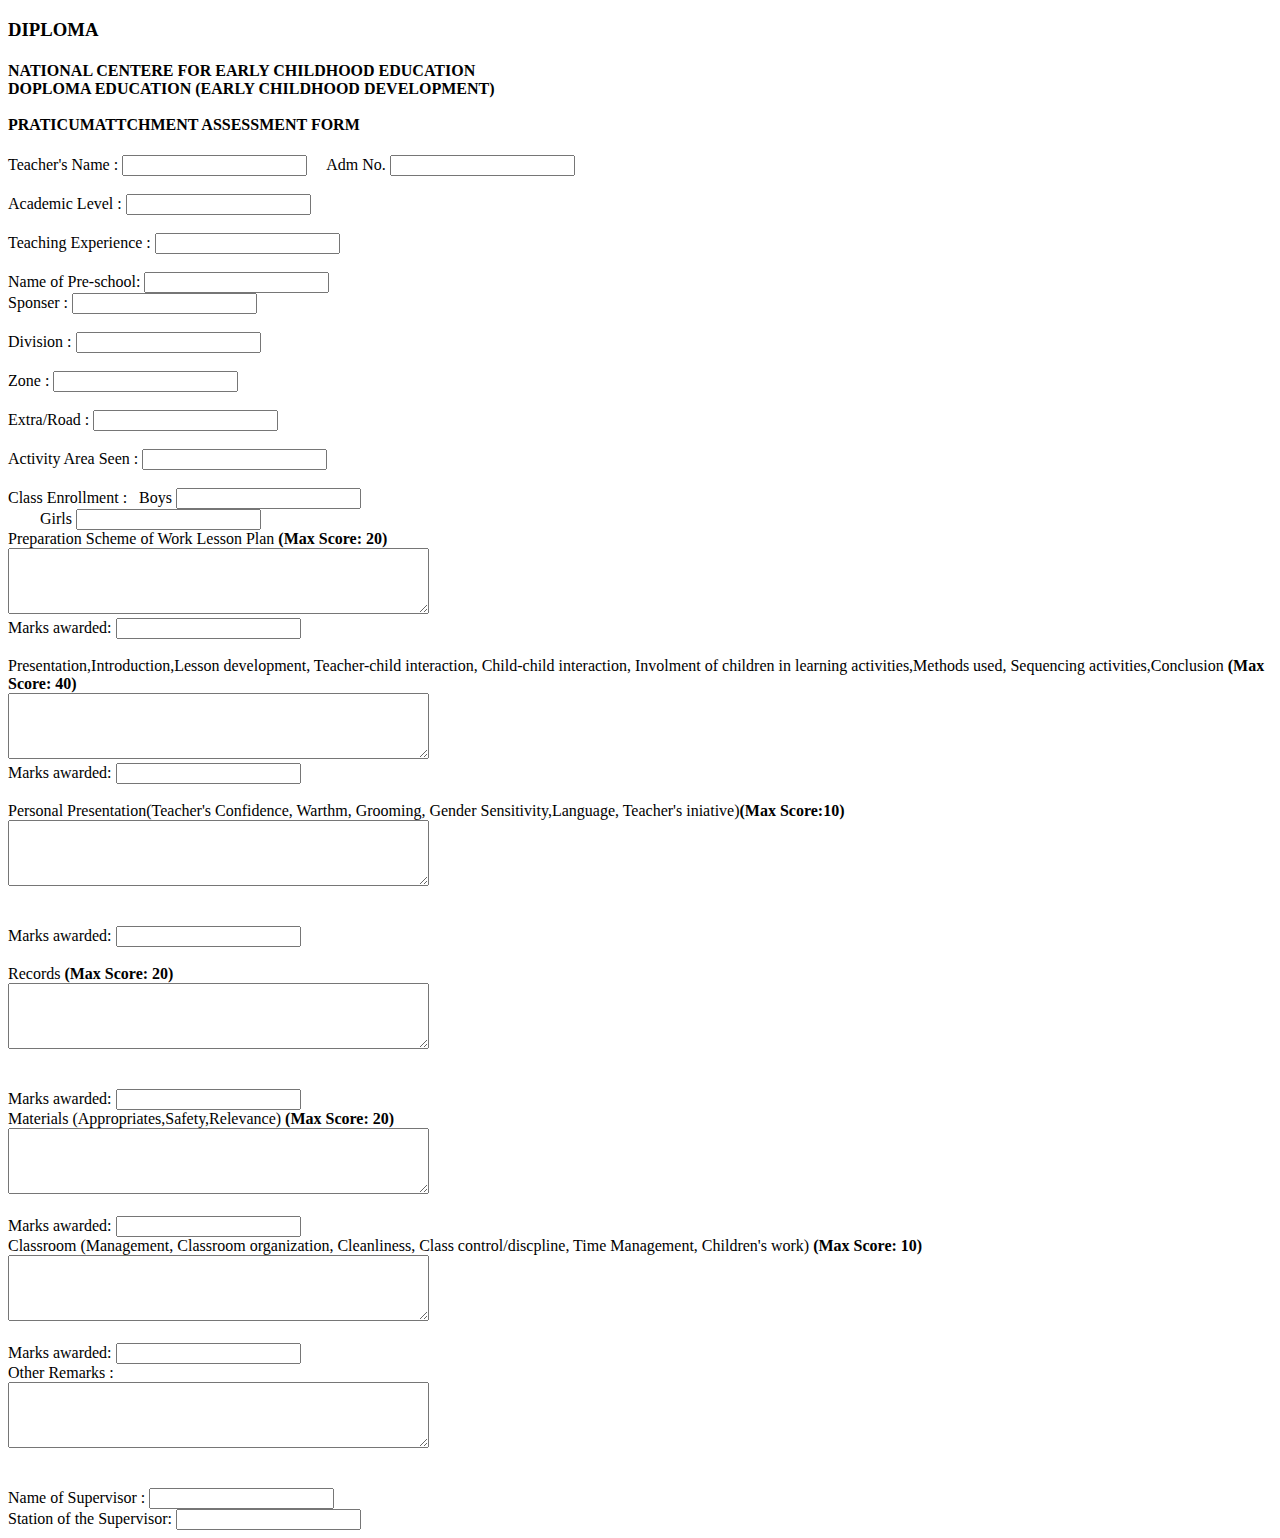
<file: barke.html>
<!DOCTYPE html>
<html>
<head>
	<title></title>
</head>
<body>
<h3>DIPLOMA </h3>
<h4>  NATIONAL CENTERE FOR EARLY CHILDHOOD EDUCATION <BR>
DOPLOMA EDUCATION (EARLY CHILDHOOD DEVELOPMENT) <BR> <BR>
PRATICUMATTCHMENT ASSESSMENT FORM</h4>
<form method="POST" action="postdiploma.php">
	Teacher's Name : <input type="text" name="tname" > &nbsp&nbsp&nbsp Adm No. <input type="text" name="adm" > <br><br>
	Academic Level : <input type="text" name="tname" > <br><br>
	Teaching Experience : <input type="text" name="texperince" > <br><br>
	Name of Pre-school: <input type="text" name="pre-sch" > <br>
	Sponser : <input type="text" name="sponser" > <br><br>
	Division : <input type="text" name="division" > <br><br>
	Zone : <input type="text" name="zone" > <br><br>
	Extra/Road : <input type="text" name="road" > <br><br>
	Activity Area Seen : <input type="text" name="acivity" > <br><br>
	Class Enrollment : &nbsp Boys <input type="text" name="boys" ><br>
	&nbsp&nbsp&nbsp&nbsp&nbsp&nbsp&nbsp&nbspGirls <input type="text" name="girls" ><br>
	Preparation Scheme of Work Lesson Plan <strong>(Max Score: 20) </strong><br> <textarea rows="4" cols="50" name="qn1"></textarea> <br>
	Marks awarded: <input type="text" name="mark1" > <br><br>

	Presentation,Introduction,Lesson development, Teacher-child interaction, Child-child interaction,
	Involment of children in learning activities,Methods used, Sequencing activities,Conclusion <strong>(Max Score: 40)</strong> <br> <textarea rows="4" cols="50" name="qn2"></textarea> <br>
	Marks awarded: <input type="text" name="mark2" > <br><br>

	Personal Presentation(Teacher's Confidence, Warthm, Grooming, Gender Sensitivity,Language, Teacher's iniative)<strong>(Max Score:10)</strong> <br><textarea rows="4" cols="50" name="qn3"></textarea> <br> <br><br>
	Marks awarded: <input type="text" name="mark3" > <br><br>

	Records <strong>(Max Score: 20) </strong> <br><textarea rows="4" cols="50" name="qn4"></textarea> <br> <br><br>
	Marks awarded: <input type="text" name="mark4" > <br>

	Materials (Appropriates,Safety,Relevance) <strong>(Max Score: 20)</strong> <br> <textarea rows="4" cols="50" name="qn5"></textarea> <br> <br>
	Marks awarded: <input type="text" name="mark4" > <br>

	Classroom (Management, Classroom organization, Cleanliness, Class control/discpline, Time Management, Children's work)<strong> (Max Score: 10)</strong> <br> <textarea rows="4" cols="50" name="qn6"></textarea> <br> <br>
	Marks awarded: <input type="text" name="mark6" > <br>

	Other Remarks  : <br><textarea rows="4" cols="50" name="qn7"></textarea> <br> <br><br> 
	
	Name of Supervisor : <input type="text" name="scheme" > <br>
	Station of the Supervisor: <input type="text" name="mark1" > <br>

</form>
</body>
</html>
</file>
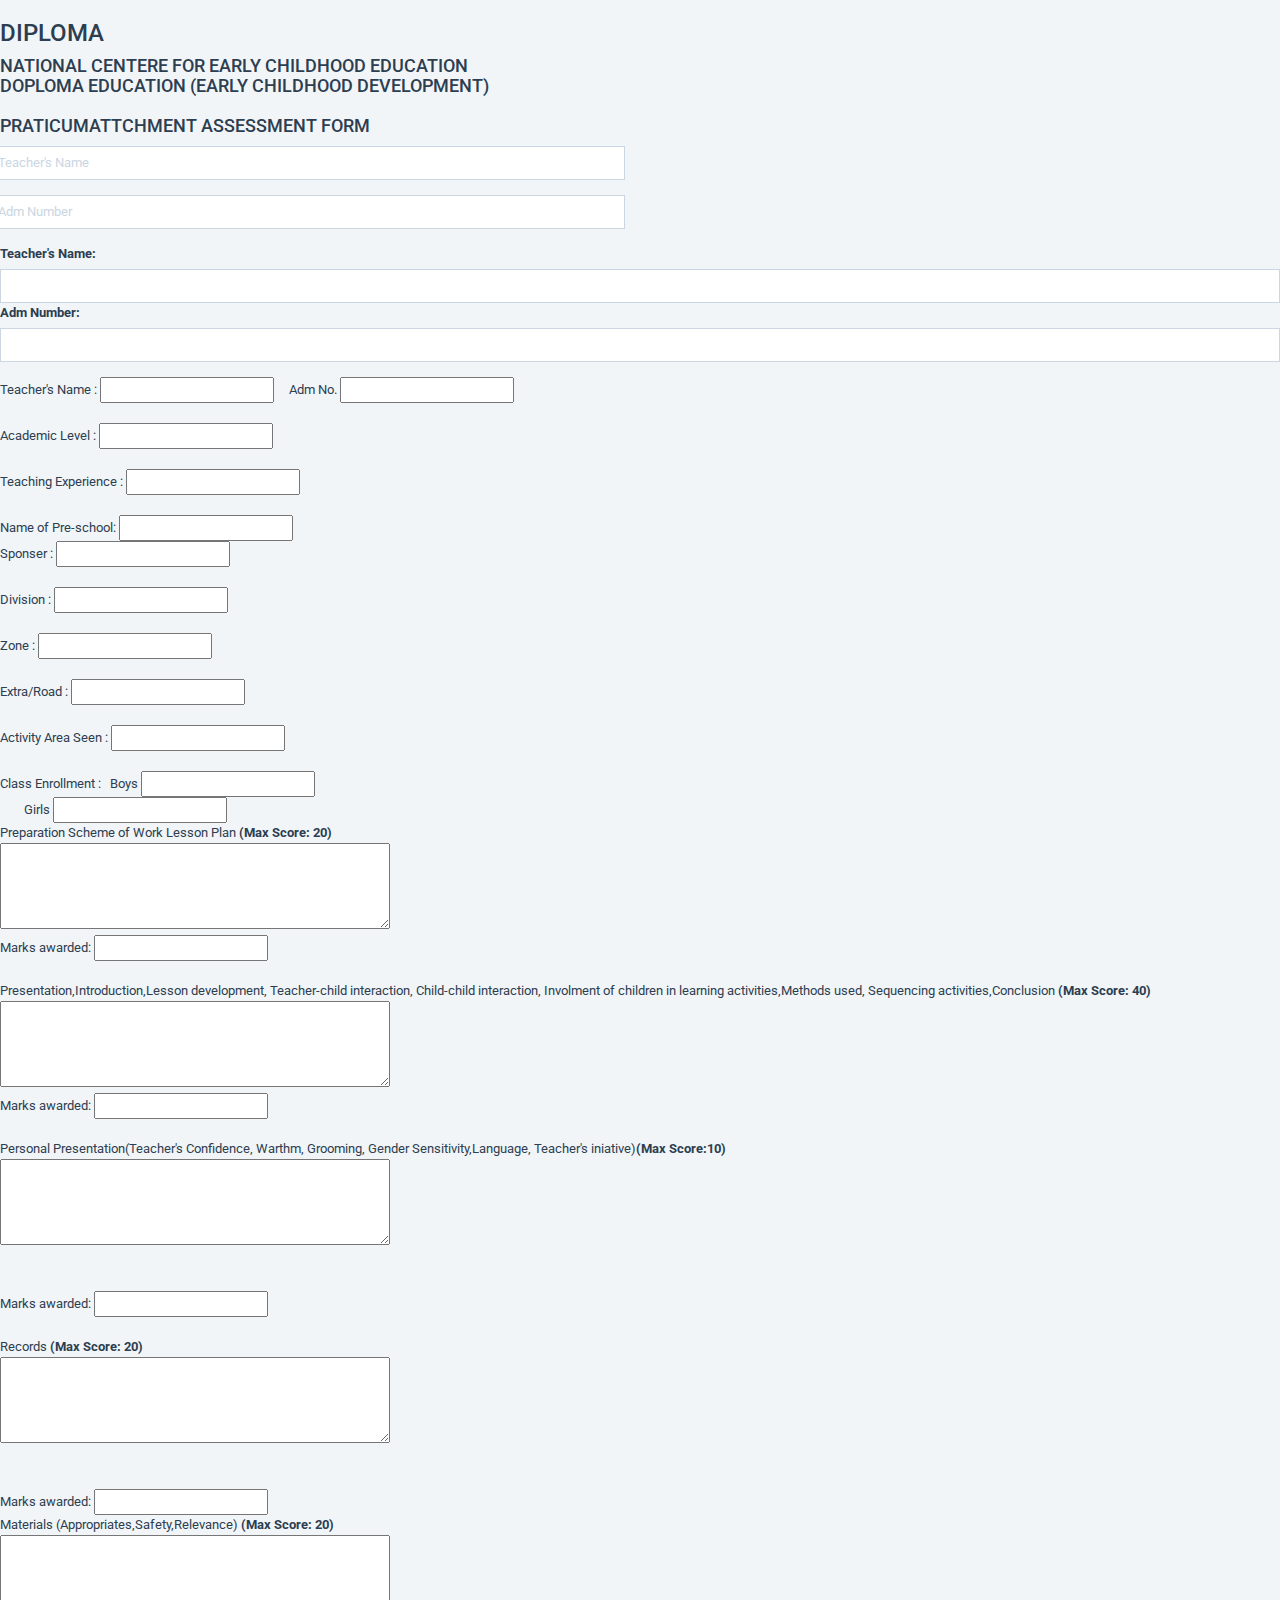
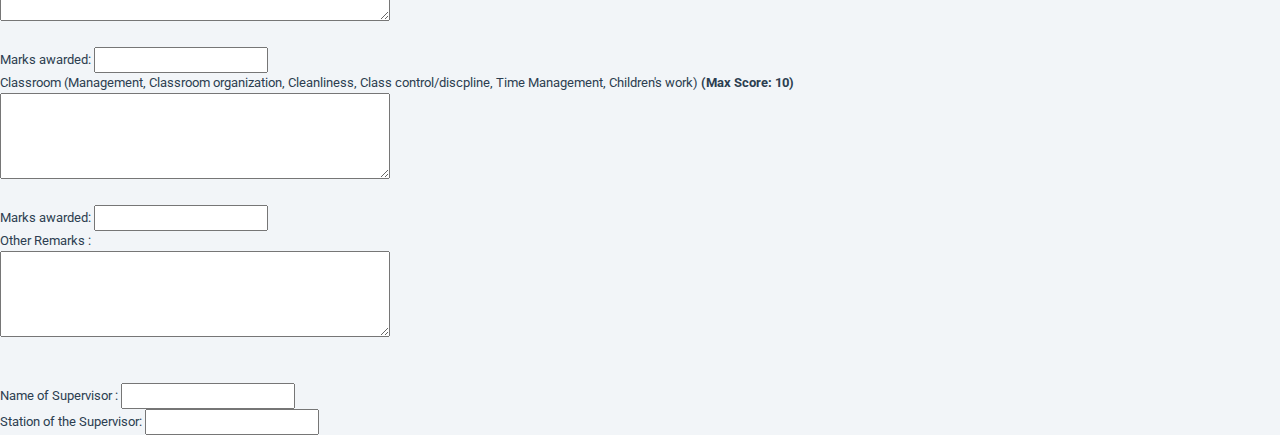
<file: diploma.html>
<!DOCTYPE html>
<html>
<head>
	<head>
    <meta http-equiv="refresh" content="600">
    <meta charset="UTF-8">
    <meta http-equiv="X-UA-Compatible" content="IE=edge">
    <title>Home</title>
    <meta name="viewport" content="width=device-width,initial-scale=1,user-scalable=no">
    <meta name="description" content="Elephant is a front-end template created to help you build modern web applications, fast and in a professional manner.">
    
    <meta name="twitter:card" content="summary_large_image">
    <meta name="twitter:site" content="@naksoid">
    <meta name="twitter:creator" content="@naksoid">
    <meta name="twitter:title" content="The fastest way to build modern admin site for any platform, browser, or device">
    <meta name="twitter:description" content="Elephant is a front-end template created to help you build modern web applications, fast and in a professional manner.">
    <meta name="twitter:image" content="http://demo.naksoid.com/elephant/img/ae165ef33d137d3f18b7707466aa774d.jpg">
    <link rel="apple-touch-icon" sizes="180x180" href="apple-touch-icon.png">
    <link rel="icon" type="image/png" href="favicon-32x32.png" sizes="32x32">
    <link rel="icon" type="image/png" href="favicon-16x16.png" sizes="16x16">
    <link rel="manifest" href="manifest.json">
    <link rel="mask-icon" href="safari-pinned-tab.svg" color="#2c3e50">
    <meta name="theme-color" content="#ffffff">
    <link rel="stylesheet" href="https://fonts.googleapis.com/css?family=Roboto:300,400,400italic,500,700">
    <link rel="stylesheet" href="css/vendor.min.css">
    <link rel="stylesheet" href="css/elephant.min.css">
    <link rel="stylesheet" href="css/application.min.css">
  </head>
</head>
<body>
<h3>DIPLOMA </h3>
<h4>  NATIONAL CENTERE FOR EARLY CHILDHOOD EDUCATION <BR>
DOPLOMA EDUCATION (EARLY CHILDHOOD DEVELOPMENT) <BR> <BR>
PRATICUMATTCHMENT ASSESSMENT FORM</h4>
<div class="row">
<form class="form form-horizontal" method="POST" data-toggle="validator"  action="postdiploma.php">


	<div class="form-group">
                  <div class="col-xs-6">
                    <input class="form-control" type="text" placeholder="Teacher's Name">
                  </div>
    </div>
    <div class="form-group">
                  <div class="col-xs-6">
                    <input class="form-control" type="text" placeholder="Adm Number">
                  </div>
    </div>

    </form>
    </div>
	<div class="form-group">
              <label for="username" class="control-label">Teacher's Name:</label>
              <input id="username" class="form-control" type="text" name="username" spellcheck="false" autocomplete="off" data-msg-required="Please enter your username." required>
              <label for="username" class="control-label">Adm Number:</label>
              <input id="username" class="form-control" type="text" name="username" spellcheck="false" autocomplete="off" data-msg-required="Please enter your username." required>
    </div>
	Teacher's Name : <input type="text" name="tname" > &nbsp&nbsp&nbsp Adm No. <input type="text" name="adm" > <br><br>
	Academic Level : <input type="text" name="tname" > <br><br>
	Teaching Experience : <input type="text" name="texperince" > <br><br>
	Name of Pre-school: <input type="text" name="pre-sch" > <br>
	Sponser : <input type="text" name="sponser" > <br><br>
	Division : <input type="text" name="division" > <br><br>
	Zone : <input type="text" name="zone" > <br><br>
	Extra/Road : <input type="text" name="road" > <br><br>
	Activity Area Seen : <input type="text" name="acivity" > <br><br>
	Class Enrollment : &nbsp Boys <input type="text" name="boys" ><br>
	&nbsp&nbsp&nbsp&nbsp&nbsp&nbsp&nbsp&nbspGirls <input type="text" name="girls" ><br>
	Preparation Scheme of Work Lesson Plan <strong>(Max Score: 20) </strong><br> <textarea rows="4" cols="50" name="qn1"></textarea> <br>
	Marks awarded: <input type="text" name="mark1" > <br><br>

	Presentation,Introduction,Lesson development, Teacher-child interaction, Child-child interaction,
	Involment of children in learning activities,Methods used, Sequencing activities,Conclusion <strong>(Max Score: 40)</strong> <br> <textarea rows="4" cols="50" name="qn2"></textarea> <br>
	Marks awarded: <input type="text" name="mark2" > <br><br>

	Personal Presentation(Teacher's Confidence, Warthm, Grooming, Gender Sensitivity,Language, Teacher's iniative)<strong>(Max Score:10)</strong> <br><textarea rows="4" cols="50" name="qn3"></textarea> <br> <br><br>
	Marks awarded: <input type="text" name="mark3" > <br><br>

	Records <strong>(Max Score: 20) </strong> <br><textarea rows="4" cols="50" name="qn4"></textarea> <br> <br><br>
	Marks awarded: <input type="text" name="mark4" > <br>

	Materials (Appropriates,Safety,Relevance) <strong>(Max Score: 20)</strong> <br> <textarea rows="4" cols="50" name="qn5"></textarea> <br> <br>
	Marks awarded: <input type="text" name="mark4" > <br>

	Classroom (Management, Classroom organization, Cleanliness, Class control/discpline, Time Management, Children's work)<strong> (Max Score: 10)</strong> <br> <textarea rows="4" cols="50" name="qn6"></textarea> <br> <br>
	Marks awarded: <input type="text" name="mark6" > <br>

	Other Remarks  : <br><textarea rows="4" cols="50" name="qn7"></textarea> <br> <br><br> 
	
	Name of Supervisor : <input type="text" name="scheme" > <br>
	Station of the Supervisor: <input type="text" name="mark1" > <br>

</form>
</body>
</html>
</file>
<file: css/elephant.min.css>
@charset "UTF-8";/*! normalize.css v3.0.3 | MIT License | github.com/necolas/normalize.css */html{font-family:sans-serif;-ms-text-size-adjust:100%;-webkit-text-size-adjust:100%}body{margin:0}article,aside,details,figcaption,figure,footer,header,hgroup,main,menu,nav,section,summary{display:block}audio,canvas,progress,video{display:inline-block;vertical-align:baseline}audio:not([controls]){display:none;height:0}[hidden],template{display:none}a{background-color:transparent}a:active,a:hover{outline:0}abbr[title]{border-bottom:1px dotted}b,strong{font-weight:700}dfn{font-style:italic}h1{font-size:2em;margin:.67em 0}mark{background:#ff0;color:#000}small{font-size:80%}sub,sup{font-size:75%;line-height:0;position:relative;vertical-align:baseline}sup{top:-.5em}sub{bottom:-.25em}img{border:0}svg:not(:root){overflow:hidden}figure{margin:1em 40px}hr{-webkit-box-sizing:content-box;box-sizing:content-box;height:0}pre{overflow:auto}code,kbd,pre,samp{font-family:monospace,monospace;font-size:1em}button,input,optgroup,select,textarea{color:inherit;font:inherit;margin:0}button{overflow:visible}button,select{text-transform:none}button,html input[type=button],input[type=reset],input[type=submit]{-webkit-appearance:button;cursor:pointer}button[disabled],html input[disabled]{cursor:default}button::-moz-focus-inner,input::-moz-focus-inner{border:0;padding:0}input{line-height:normal}input[type=checkbox],input[type=radio]{-webkit-box-sizing:border-box;box-sizing:border-box;padding:0}input[type=number]::-webkit-inner-spin-button,input[type=number]::-webkit-outer-spin-button{height:auto}input[type=search]{-webkit-appearance:textfield;-webkit-box-sizing:content-box;box-sizing:content-box}input[type=search]::-webkit-search-cancel-button,input[type=search]::-webkit-search-decoration{-webkit-appearance:none}fieldset{border:1px solid silver;margin:0 2px;padding:.35em .625em .75em}legend{border:0;padding:0}textarea{overflow:auto}optgroup{font-weight:700}table{border-collapse:collapse;border-spacing:0}td,th{padding:0}/*! Source: https://github.com/h5bp/html5-boilerplate/blob/master/src/css/main.css */@media print{*,:after,:before{background:0 0!important;color:#000!important;-webkit-box-shadow:none!important;box-shadow:none!important;text-shadow:none!important}a,a:visited{text-decoration:underline}a[href]:after{content:" (" attr(href) ")"}abbr[title]:after{content:" (" attr(title) ")"}a[href^="#"]:after,a[href^="javascript:"]:after{content:""}blockquote,pre{border:1px solid #999;page-break-inside:avoid}thead{display:table-header-group}img,tr{page-break-inside:avoid}img{max-width:100%!important}h2,h3,p{orphans:3;widows:3}h2,h3{page-break-after:avoid}.navbar{display:none}.btn>.caret,.dropup>.btn>.caret{border-top-color:#000!important}.label{border:1px solid #000}.table{border-collapse:collapse!important}.table td,.table th{background-color:#fff!important}.table-bordered td,.table-bordered th{border:1px solid #ddd!important}}*{-webkit-box-sizing:border-box;box-sizing:border-box}:after,:before{-webkit-box-sizing:border-box;box-sizing:border-box}html{font-size:10px;-webkit-tap-highlight-color:transparent}body{font-family:Roboto,sans-serif;font-size:13px;line-height:1.538462;color:#2c3e50;background-color:#f2f5f8}button,input,select,textarea{font-family:inherit;font-size:inherit;line-height:inherit}a{color:#6185a8;text-decoration:none}a:focus,a:hover{color:#6185a8;text-decoration:underline}figure{margin:0}img{vertical-align:middle}.img-responsive{display:block;max-width:100%;height:auto}.img-rounded{border-radius:0}.img-thumbnail{padding:4px;line-height:1.538462;background-color:#f2f5f8;border:1px solid #cad6e2;border-radius:0;-webkit-transition:all .2s ease-in-out;-o-transition:all .2s ease-in-out;transition:all .2s ease-in-out;display:inline-block;max-width:100%;height:auto}.img-circle{border-radius:50%}hr{margin-top:20px;margin-bottom:20px;border:0;border-top:1px solid #cad6e2}.sr-only{position:absolute;width:1px;height:1px;margin:-1px;padding:0;overflow:hidden;clip:rect(0,0,0,0);border:0}.sr-only-focusable:active,.sr-only-focusable:focus{position:static;width:auto;height:auto;margin:0;overflow:visible;clip:auto}[role=button]{cursor:pointer}.h1,.h2,.h3,.h4,.h5,.h6,h1,h2,h3,h4,h5,h6{font-family:inherit;font-weight:500;line-height:1.1;color:inherit}.h1 .small,.h1 small,.h2 .small,.h2 small,.h3 .small,.h3 small,.h4 .small,.h4 small,.h5 .small,.h5 small,.h6 .small,.h6 small,h1 .small,h1 small,h2 .small,h2 small,h3 .small,h3 small,h4 .small,h4 small,h5 .small,h5 small,h6 .small,h6 small{font-weight:400;line-height:1;color:#7b99b7}.h1,.h2,.h3,h1,h2,h3{margin-top:20px;margin-bottom:10px}.h1 .small,.h1 small,.h2 .small,.h2 small,.h3 .small,.h3 small,h1 .small,h1 small,h2 .small,h2 small,h3 .small,h3 small{font-size:65%}.h4,.h5,.h6,h4,h5,h6{margin-top:10px;margin-bottom:10px}.h4 .small,.h4 small,.h5 .small,.h5 small,.h6 .small,.h6 small,h4 .small,h4 small,h5 .small,h5 small,h6 .small,h6 small{font-size:75%}.h1,h1{font-size:36px}.h2,h2{font-size:30px}.h3,h3{font-size:24px}.h4,h4{font-size:18px}.h5,h5{font-size:13px}.h6,h6{font-size:12px}p{margin:0 0 10px}.lead{margin-bottom:20px;font-size:14px;font-weight:300;line-height:1.4}@media (min-width:768px){.lead{font-size:19.5px}}.small,small{font-size:92%}.mark,mark{background-color:#ffe0b2;padding:.2em}.text-left{text-align:left}.text-right{text-align:right}.text-center{text-align:center}.text-justify{text-align:justify}.text-nowrap{white-space:nowrap}.text-lowercase{text-transform:lowercase}.initialism,.text-uppercase{text-transform:uppercase}.text-capitalize{text-transform:capitalize}.text-muted{color:#7b99b7}.text-primary{color:#2c3e50}a.text-primary:focus,a.text-primary:hover{color:#1a252f}.text-success{color:#35cf76}a.text-success:focus,a.text-success:hover{color:#28a95e}.text-info{color:#3498db}a.text-info:focus,a.text-info:hover{color:#217dbb}.text-warning{color:#e67e22}a.text-warning:focus,a.text-warning:hover{color:#bf6516}.text-danger{color:#e74c3c}a.text-danger:focus,a.text-danger:hover{color:#d62c1a}.bg-primary{color:#fff}.bg-primary{background-color:#2c3e50}a.bg-primary:focus,a.bg-primary:hover{background-color:#1a252f}.bg-success{background-color:#dcedc8}a.bg-success:focus,a.bg-success:hover{background-color:#c4e0a2}.bg-info{background-color:#b3e5fc}a.bg-info:focus,a.bg-info:hover{background-color:#82d4fa}.bg-warning{background-color:#ffe0b2}a.bg-warning:focus,a.bg-warning:hover{background-color:#ffcb7f}.bg-danger{background-color:#ffcdd2}a.bg-danger:focus,a.bg-danger:hover{background-color:#ff9aa4}.page-header{padding-bottom:9px;margin:40px 0 20px;border-bottom:1px solid #cad6e2}ol,ul{margin-top:0;margin-bottom:10px}ol ol,ol ul,ul ol,ul ul{margin-bottom:0}.list-unstyled{padding-left:0;list-style:none}.list-inline{padding-left:0;list-style:none;margin-left:-5px}.list-inline>li{display:inline-block;padding-left:5px;padding-right:5px}dl{margin-top:0;margin-bottom:20px}dd,dt{line-height:1.538462}dt{font-weight:700}dd{margin-left:0}.dl-horizontal dd:after,.dl-horizontal dd:before{content:" ";display:table}.dl-horizontal dd:after{clear:both}@media (min-width:768px){.dl-horizontal dt{float:left;width:160px;clear:left;text-align:right;overflow:hidden;text-overflow:ellipsis;white-space:nowrap}.dl-horizontal dd{margin-left:180px}}abbr[data-original-title],abbr[title]{cursor:help;border-bottom:1px dotted #7b99b7}.initialism{font-size:90%}blockquote{padding:10px 20px;margin:0 0 20px;font-size:16.25px;border-left:5px solid #cad6e2}blockquote ol:last-child,blockquote p:last-child,blockquote ul:last-child{margin-bottom:0}blockquote .small,blockquote footer,blockquote small{display:block;font-size:80%;line-height:1.538462;color:#7b99b7}blockquote .small:before,blockquote footer:before,blockquote small:before{content:'\2014 \00A0'}.blockquote-reverse,blockquote.pull-right{padding-right:15px;padding-left:0;border-right:5px solid #cad6e2;border-left:0;text-align:right}.blockquote-reverse .small:before,.blockquote-reverse footer:before,.blockquote-reverse small:before,blockquote.pull-right .small:before,blockquote.pull-right footer:before,blockquote.pull-right small:before{content:''}.blockquote-reverse .small:after,.blockquote-reverse footer:after,.blockquote-reverse small:after,blockquote.pull-right .small:after,blockquote.pull-right footer:after,blockquote.pull-right small:after{content:'\00A0 \2014'}address{margin-bottom:20px;font-style:normal;line-height:1.538462}code,kbd,pre,samp{font-family:Menlo,Monaco,Consolas,"Courier New",monospace}code{padding:2px 4px;font-size:90%;color:#c7254e;background-color:#f9f2f4;border-radius:0}kbd{padding:2px 4px;font-size:90%;color:#fff;background-color:#333;border-radius:0;-webkit-box-shadow:inset 0 -1px 0 rgba(0,0,0,.25);box-shadow:inset 0 -1px 0 rgba(0,0,0,.25)}kbd kbd{padding:0;font-size:100%;font-weight:700;-webkit-box-shadow:none;box-shadow:none}pre{display:block;padding:9.5px;margin:0 0 10px;font-size:12px;line-height:1.538462;word-break:break-all;word-wrap:break-word;color:#3a5269;background-color:#e5ebf1;border:1px solid #ccc;border-radius:0}pre code{padding:0;font-size:inherit;color:inherit;white-space:pre-wrap;background-color:transparent;border-radius:0}.pre-scrollable{max-height:340px;overflow-y:scroll}.container{margin-right:auto;margin-left:auto;padding-left:15px;padding-right:15px}.container:after,.container:before{content:" ";display:table}.container:after{clear:both}@media (min-width:768px){.container{width:750px}}@media (min-width:992px){.container{width:970px}}@media (min-width:1200px){.container{width:1170px}}.container-fluid{margin-right:auto;margin-left:auto;padding-left:15px;padding-right:15px}.container-fluid:after,.container-fluid:before{content:" ";display:table}.container-fluid:after{clear:both}.row{margin-left:-15px;margin-right:-15px}.row:after,.row:before{content:" ";display:table}.row:after{clear:both}.col-lg-1,.col-lg-10,.col-lg-11,.col-lg-12,.col-lg-2,.col-lg-3,.col-lg-4,.col-lg-5,.col-lg-6,.col-lg-7,.col-lg-8,.col-lg-9,.col-md-1,.col-md-10,.col-md-11,.col-md-12,.col-md-2,.col-md-3,.col-md-4,.col-md-5,.col-md-6,.col-md-7,.col-md-8,.col-md-9,.col-sm-1,.col-sm-10,.col-sm-11,.col-sm-12,.col-sm-2,.col-sm-3,.col-sm-4,.col-sm-5,.col-sm-6,.col-sm-7,.col-sm-8,.col-sm-9,.col-xs-1,.col-xs-10,.col-xs-11,.col-xs-12,.col-xs-2,.col-xs-3,.col-xs-4,.col-xs-5,.col-xs-6,.col-xs-7,.col-xs-8,.col-xs-9{position:relative;min-height:1px;padding-left:15px;padding-right:15px}.col-xs-1,.col-xs-10,.col-xs-11,.col-xs-12,.col-xs-2,.col-xs-3,.col-xs-4,.col-xs-5,.col-xs-6,.col-xs-7,.col-xs-8,.col-xs-9{float:left}.col-xs-1{width:8.333333%}.col-xs-2{width:16.666667%}.col-xs-3{width:25%}.col-xs-4{width:33.333333%}.col-xs-5{width:41.666667%}.col-xs-6{width:50%}.col-xs-7{width:58.333333%}.col-xs-8{width:66.666667%}.col-xs-9{width:75%}.col-xs-10{width:83.333333%}.col-xs-11{width:91.666667%}.col-xs-12{width:100%}.col-xs-pull-0{right:auto}.col-xs-pull-1{right:8.333333%}.col-xs-pull-2{right:16.666667%}.col-xs-pull-3{right:25%}.col-xs-pull-4{right:33.333333%}.col-xs-pull-5{right:41.666667%}.col-xs-pull-6{right:50%}.col-xs-pull-7{right:58.333333%}.col-xs-pull-8{right:66.666667%}.col-xs-pull-9{right:75%}.col-xs-pull-10{right:83.333333%}.col-xs-pull-11{right:91.666667%}.col-xs-pull-12{right:100%}.col-xs-push-0{left:auto}.col-xs-push-1{left:8.333333%}.col-xs-push-2{left:16.666667%}.col-xs-push-3{left:25%}.col-xs-push-4{left:33.333333%}.col-xs-push-5{left:41.666667%}.col-xs-push-6{left:50%}.col-xs-push-7{left:58.333333%}.col-xs-push-8{left:66.666667%}.col-xs-push-9{left:75%}.col-xs-push-10{left:83.333333%}.col-xs-push-11{left:91.666667%}.col-xs-push-12{left:100%}.col-xs-offset-0{margin-left:0}.col-xs-offset-1{margin-left:8.333333%}.col-xs-offset-2{margin-left:16.666667%}.col-xs-offset-3{margin-left:25%}.col-xs-offset-4{margin-left:33.333333%}.col-xs-offset-5{margin-left:41.666667%}.col-xs-offset-6{margin-left:50%}.col-xs-offset-7{margin-left:58.333333%}.col-xs-offset-8{margin-left:66.666667%}.col-xs-offset-9{margin-left:75%}.col-xs-offset-10{margin-left:83.333333%}.col-xs-offset-11{margin-left:91.666667%}.col-xs-offset-12{margin-left:100%}@media (min-width:768px){.col-sm-1,.col-sm-10,.col-sm-11,.col-sm-12,.col-sm-2,.col-sm-3,.col-sm-4,.col-sm-5,.col-sm-6,.col-sm-7,.col-sm-8,.col-sm-9{float:left}.col-sm-1{width:8.333333%}.col-sm-2{width:16.666667%}.col-sm-3{width:25%}.col-sm-4{width:33.333333%}.col-sm-5{width:41.666667%}.col-sm-6{width:50%}.col-sm-7{width:58.333333%}.col-sm-8{width:66.666667%}.col-sm-9{width:75%}.col-sm-10{width:83.333333%}.col-sm-11{width:91.666667%}.col-sm-12{width:100%}.col-sm-pull-0{right:auto}.col-sm-pull-1{right:8.333333%}.col-sm-pull-2{right:16.666667%}.col-sm-pull-3{right:25%}.col-sm-pull-4{right:33.333333%}.col-sm-pull-5{right:41.666667%}.col-sm-pull-6{right:50%}.col-sm-pull-7{right:58.333333%}.col-sm-pull-8{right:66.666667%}.col-sm-pull-9{right:75%}.col-sm-pull-10{right:83.333333%}.col-sm-pull-11{right:91.666667%}.col-sm-pull-12{right:100%}.col-sm-push-0{left:auto}.col-sm-push-1{left:8.333333%}.col-sm-push-2{left:16.666667%}.col-sm-push-3{left:25%}.col-sm-push-4{left:33.333333%}.col-sm-push-5{left:41.666667%}.col-sm-push-6{left:50%}.col-sm-push-7{left:58.333333%}.col-sm-push-8{left:66.666667%}.col-sm-push-9{left:75%}.col-sm-push-10{left:83.333333%}.col-sm-push-11{left:91.666667%}.col-sm-push-12{left:100%}.col-sm-offset-0{margin-left:0}.col-sm-offset-1{margin-left:8.333333%}.col-sm-offset-2{margin-left:16.666667%}.col-sm-offset-3{margin-left:25%}.col-sm-offset-4{margin-left:33.333333%}.col-sm-offset-5{margin-left:41.666667%}.col-sm-offset-6{margin-left:50%}.col-sm-offset-7{margin-left:58.333333%}.col-sm-offset-8{margin-left:66.666667%}.col-sm-offset-9{margin-left:75%}.col-sm-offset-10{margin-left:83.333333%}.col-sm-offset-11{margin-left:91.666667%}.col-sm-offset-12{margin-left:100%}}@media (min-width:992px){.col-md-1,.col-md-10,.col-md-11,.col-md-12,.col-md-2,.col-md-3,.col-md-4,.col-md-5,.col-md-6,.col-md-7,.col-md-8,.col-md-9{float:left}.col-md-1{width:8.333333%}.col-md-2{width:16.666667%}.col-md-3{width:25%}.col-md-4{width:33.333333%}.col-md-5{width:41.666667%}.col-md-6{width:50%}.col-md-7{width:58.333333%}.col-md-8{width:66.666667%}.col-md-9{width:75%}.col-md-10{width:83.333333%}.col-md-11{width:91.666667%}.col-md-12{width:100%}.col-md-pull-0{right:auto}.col-md-pull-1{right:8.333333%}.col-md-pull-2{right:16.666667%}.col-md-pull-3{right:25%}.col-md-pull-4{right:33.333333%}.col-md-pull-5{right:41.666667%}.col-md-pull-6{right:50%}.col-md-pull-7{right:58.333333%}.col-md-pull-8{right:66.666667%}.col-md-pull-9{right:75%}.col-md-pull-10{right:83.333333%}.col-md-pull-11{right:91.666667%}.col-md-pull-12{right:100%}.col-md-push-0{left:auto}.col-md-push-1{left:8.333333%}.col-md-push-2{left:16.666667%}.col-md-push-3{left:25%}.col-md-push-4{left:33.333333%}.col-md-push-5{left:41.666667%}.col-md-push-6{left:50%}.col-md-push-7{left:58.333333%}.col-md-push-8{left:66.666667%}.col-md-push-9{left:75%}.col-md-push-10{left:83.333333%}.col-md-push-11{left:91.666667%}.col-md-push-12{left:100%}.col-md-offset-0{margin-left:0}.col-md-offset-1{margin-left:8.333333%}.col-md-offset-2{margin-left:16.666667%}.col-md-offset-3{margin-left:25%}.col-md-offset-4{margin-left:33.333333%}.col-md-offset-5{margin-left:41.666667%}.col-md-offset-6{margin-left:50%}.col-md-offset-7{margin-left:58.333333%}.col-md-offset-8{margin-left:66.666667%}.col-md-offset-9{margin-left:75%}.col-md-offset-10{margin-left:83.333333%}.col-md-offset-11{margin-left:91.666667%}.col-md-offset-12{margin-left:100%}}@media (min-width:1200px){.col-lg-1,.col-lg-10,.col-lg-11,.col-lg-12,.col-lg-2,.col-lg-3,.col-lg-4,.col-lg-5,.col-lg-6,.col-lg-7,.col-lg-8,.col-lg-9{float:left}.col-lg-1{width:8.333333%}.col-lg-2{width:16.666667%}.col-lg-3{width:25%}.col-lg-4{width:33.333333%}.col-lg-5{width:41.666667%}.col-lg-6{width:50%}.col-lg-7{width:58.333333%}.col-lg-8{width:66.666667%}.col-lg-9{width:75%}.col-lg-10{width:83.333333%}.col-lg-11{width:91.666667%}.col-lg-12{width:100%}.col-lg-pull-0{right:auto}.col-lg-pull-1{right:8.333333%}.col-lg-pull-2{right:16.666667%}.col-lg-pull-3{right:25%}.col-lg-pull-4{right:33.333333%}.col-lg-pull-5{right:41.666667%}.col-lg-pull-6{right:50%}.col-lg-pull-7{right:58.333333%}.col-lg-pull-8{right:66.666667%}.col-lg-pull-9{right:75%}.col-lg-pull-10{right:83.333333%}.col-lg-pull-11{right:91.666667%}.col-lg-pull-12{right:100%}.col-lg-push-0{left:auto}.col-lg-push-1{left:8.333333%}.col-lg-push-2{left:16.666667%}.col-lg-push-3{left:25%}.col-lg-push-4{left:33.333333%}.col-lg-push-5{left:41.666667%}.col-lg-push-6{left:50%}.col-lg-push-7{left:58.333333%}.col-lg-push-8{left:66.666667%}.col-lg-push-9{left:75%}.col-lg-push-10{left:83.333333%}.col-lg-push-11{left:91.666667%}.col-lg-push-12{left:100%}.col-lg-offset-0{margin-left:0}.col-lg-offset-1{margin-left:8.333333%}.col-lg-offset-2{margin-left:16.666667%}.col-lg-offset-3{margin-left:25%}.col-lg-offset-4{margin-left:33.333333%}.col-lg-offset-5{margin-left:41.666667%}.col-lg-offset-6{margin-left:50%}.col-lg-offset-7{margin-left:58.333333%}.col-lg-offset-8{margin-left:66.666667%}.col-lg-offset-9{margin-left:75%}.col-lg-offset-10{margin-left:83.333333%}.col-lg-offset-11{margin-left:91.666667%}.col-lg-offset-12{margin-left:100%}}table{background-color:transparent}caption{padding-top:8px;padding-bottom:8px;color:#7b99b7;text-align:left}th{text-align:left}.table{width:100%;max-width:100%;margin-bottom:20px}.table>tbody>tr>td,.table>tbody>tr>th,.table>tfoot>tr>td,.table>tfoot>tr>th,.table>thead>tr>td,.table>thead>tr>th{padding:8px;line-height:1.538462;vertical-align:top;border-top:1px solid #cad6e2}.table>thead>tr>th{vertical-align:bottom;border-bottom:2px solid #cad6e2}.table>caption+thead>tr:first-child>td,.table>caption+thead>tr:first-child>th,.table>colgroup+thead>tr:first-child>td,.table>colgroup+thead>tr:first-child>th,.table>thead:first-child>tr:first-child>td,.table>thead:first-child>tr:first-child>th{border-top:0}.table>tbody+tbody{border-top:2px solid #cad6e2}.table .table{background-color:#f2f5f8}.table-condensed>tbody>tr>td,.table-condensed>tbody>tr>th,.table-condensed>tfoot>tr>td,.table-condensed>tfoot>tr>th,.table-condensed>thead>tr>td,.table-condensed>thead>tr>th{padding:5px}.table-bordered{border:1px solid #cad6e2}.table-bordered>tbody>tr>td,.table-bordered>tbody>tr>th,.table-bordered>tfoot>tr>td,.table-bordered>tfoot>tr>th,.table-bordered>thead>tr>td,.table-bordered>thead>tr>th{border:1px solid #cad6e2}.table-bordered>thead>tr>td,.table-bordered>thead>tr>th{border-bottom-width:2px}.table-striped>tbody>tr:nth-of-type(odd){background-color:#f2f5f8}.table-hover>tbody>tr:hover{background-color:#e5ebf1}table col[class*=col-]{position:static;float:none;display:table-column}table td[class*=col-],table th[class*=col-]{position:static;float:none;display:table-cell}.table>tbody>tr.active>td,.table>tbody>tr.active>th,.table>tbody>tr>td.active,.table>tbody>tr>th.active,.table>tfoot>tr.active>td,.table>tfoot>tr.active>th,.table>tfoot>tr>td.active,.table>tfoot>tr>th.active,.table>thead>tr.active>td,.table>thead>tr.active>th,.table>thead>tr>td.active,.table>thead>tr>th.active{background-color:#e5ebf1}.table-hover>tbody>tr.active:hover>td,.table-hover>tbody>tr.active:hover>th,.table-hover>tbody>tr:hover>.active,.table-hover>tbody>tr>td.active:hover,.table-hover>tbody>tr>th.active:hover{background-color:#d4dee8}.table>tbody>tr.success>td,.table>tbody>tr.success>th,.table>tbody>tr>td.success,.table>tbody>tr>th.success,.table>tfoot>tr.success>td,.table>tfoot>tr.success>th,.table>tfoot>tr>td.success,.table>tfoot>tr>th.success,.table>thead>tr.success>td,.table>thead>tr.success>th,.table>thead>tr>td.success,.table>thead>tr>th.success{background-color:#dcedc8}.table-hover>tbody>tr.success:hover>td,.table-hover>tbody>tr.success:hover>th,.table-hover>tbody>tr:hover>.success,.table-hover>tbody>tr>td.success:hover,.table-hover>tbody>tr>th.success:hover{background-color:#d0e7b5}.table>tbody>tr.info>td,.table>tbody>tr.info>th,.table>tbody>tr>td.info,.table>tbody>tr>th.info,.table>tfoot>tr.info>td,.table>tfoot>tr.info>th,.table>tfoot>tr>td.info,.table>tfoot>tr>th.info,.table>thead>tr.info>td,.table>thead>tr.info>th,.table>thead>tr>td.info,.table>thead>tr>th.info{background-color:#b3e5fc}.table-hover>tbody>tr.info:hover>td,.table-hover>tbody>tr.info:hover>th,.table-hover>tbody>tr:hover>.info,.table-hover>tbody>tr>td.info:hover,.table-hover>tbody>tr>th.info:hover{background-color:#9addfb}.table>tbody>tr.warning>td,.table>tbody>tr.warning>th,.table>tbody>tr>td.warning,.table>tbody>tr>th.warning,.table>tfoot>tr.warning>td,.table>tfoot>tr.warning>th,.table>tfoot>tr>td.warning,.table>tfoot>tr>th.warning,.table>thead>tr.warning>td,.table>thead>tr.warning>th,.table>thead>tr>td.warning,.table>thead>tr>th.warning{background-color:#ffe0b2}.table-hover>tbody>tr.warning:hover>td,.table-hover>tbody>tr.warning:hover>th,.table-hover>tbody>tr:hover>.warning,.table-hover>tbody>tr>td.warning:hover,.table-hover>tbody>tr>th.warning:hover{background-color:#ffd699}.table>tbody>tr.danger>td,.table>tbody>tr.danger>th,.table>tbody>tr>td.danger,.table>tbody>tr>th.danger,.table>tfoot>tr.danger>td,.table>tfoot>tr.danger>th,.table>tfoot>tr>td.danger,.table>tfoot>tr>th.danger,.table>thead>tr.danger>td,.table>thead>tr.danger>th,.table>thead>tr>td.danger,.table>thead>tr>th.danger{background-color:#ffcdd2}.table-hover>tbody>tr.danger:hover>td,.table-hover>tbody>tr.danger:hover>th,.table-hover>tbody>tr:hover>.danger,.table-hover>tbody>tr>td.danger:hover,.table-hover>tbody>tr>th.danger:hover{background-color:#ffb4bb}.table-responsive{overflow-x:auto;min-height:.01%}@media screen and (max-width:767px){.table-responsive{width:100%;margin-bottom:15px;overflow-y:hidden;-ms-overflow-style:-ms-autohiding-scrollbar;border:1px solid #cad6e2}.table-responsive>.table{margin-bottom:0}.table-responsive>.table>tbody>tr>td,.table-responsive>.table>tbody>tr>th,.table-responsive>.table>tfoot>tr>td,.table-responsive>.table>tfoot>tr>th,.table-responsive>.table>thead>tr>td,.table-responsive>.table>thead>tr>th{white-space:nowrap}.table-responsive>.table-bordered{border:0}.table-responsive>.table-bordered>tbody>tr>td:first-child,.table-responsive>.table-bordered>tbody>tr>th:first-child,.table-responsive>.table-bordered>tfoot>tr>td:first-child,.table-responsive>.table-bordered>tfoot>tr>th:first-child,.table-responsive>.table-bordered>thead>tr>td:first-child,.table-responsive>.table-bordered>thead>tr>th:first-child{border-left:0}.table-responsive>.table-bordered>tbody>tr>td:last-child,.table-responsive>.table-bordered>tbody>tr>th:last-child,.table-responsive>.table-bordered>tfoot>tr>td:last-child,.table-responsive>.table-bordered>tfoot>tr>th:last-child,.table-responsive>.table-bordered>thead>tr>td:last-child,.table-responsive>.table-bordered>thead>tr>th:last-child{border-right:0}.table-responsive>.table-bordered>tbody>tr:last-child>td,.table-responsive>.table-bordered>tbody>tr:last-child>th,.table-responsive>.table-bordered>tfoot>tr:last-child>td,.table-responsive>.table-bordered>tfoot>tr:last-child>th{border-bottom:0}}fieldset{padding:0;margin:0;border:0;min-width:0}legend{display:block;width:100%;padding:0;margin-bottom:20px;font-size:19.5px;line-height:inherit;color:#2c3e50;border:0;border-bottom:1px solid #cad6e2}label{display:inline-block;max-width:100%;margin-bottom:5px;font-weight:700}input[type=search]{-webkit-box-sizing:border-box;box-sizing:border-box}input[type=checkbox],input[type=radio]{margin:4px 0 0;margin-top:1px\9;line-height:normal}input[type=file]{display:block}input[type=range]{display:block;width:100%}select[multiple],select[size]{height:auto}output{display:block;padding-top:7px;font-size:13px;line-height:1.538462;color:#2c3e50}.form-control{display:block;width:100%;height:34px;padding:6px 12px;font-size:13px;line-height:1.538462;color:#2c3e50;background-color:#fff;background-image:none;border:1px solid #cad6e2;border-radius:0;-webkit-box-shadow:inset 0 1px 1px rgba(0,0,0,.075);box-shadow:inset 0 1px 1px rgba(0,0,0,.075);-webkit-transition:border-color ease-in-out .15s,box-shadow ease-in-out .15s;-o-transition:border-color ease-in-out .15s,box-shadow ease-in-out .15s;-webkit-transition:border-color ease-in-out .15s,-webkit-box-shadow ease-in-out .15s;transition:border-color ease-in-out .15s,-webkit-box-shadow ease-in-out .15s;transition:border-color ease-in-out .15s,box-shadow ease-in-out .15s;transition:border-color ease-in-out .15s,box-shadow ease-in-out .15s,-webkit-box-shadow ease-in-out .15s}.form-control:focus{border-color:#66afe9;outline:0}.form-control::-moz-placeholder{color:#cad6e2;opacity:1}.form-control:-ms-input-placeholder{color:#cad6e2}.form-control::-webkit-input-placeholder{color:#cad6e2}.form-control::-ms-expand{border:0;background-color:transparent}.form-control[disabled],.form-control[readonly],fieldset[disabled] .form-control{background-color:#cad6e2;opacity:1}.form-control[disabled],fieldset[disabled] .form-control{cursor:not-allowed}textarea.form-control{height:auto}input[type=search]{-webkit-appearance:none}@media screen and (-webkit-min-device-pixel-ratio:0){input[type=date].form-control,input[type=time].form-control,input[type=datetime-local].form-control,input[type=month].form-control{line-height:34px}.input-group-sm input[type=date],.input-group-sm input[type=time],.input-group-sm input[type=datetime-local],.input-group-sm input[type=month],.input-group-sm>.input-group-btn>input[type=date].btn,.input-group-sm>.input-group-btn>input[type=time].btn,.input-group-sm>.input-group-btn>input[type=datetime-local].btn,.input-group-sm>.input-group-btn>input[type=month].btn,.input-group-sm>input[type=date].form-control,.input-group-sm>input[type=date].input-group-addon,.input-group-sm>input[type=time].form-control,.input-group-sm>input[type=time].input-group-addon,.input-group-sm>input[type=datetime-local].form-control,.input-group-sm>input[type=datetime-local].input-group-addon,.input-group-sm>input[type=month].form-control,.input-group-sm>input[type=month].input-group-addon,input[type=date].input-sm,input[type=time].input-sm,input[type=datetime-local].input-sm,input[type=month].input-sm{line-height:30px}.input-group-lg input[type=date],.input-group-lg input[type=time],.input-group-lg input[type=datetime-local],.input-group-lg input[type=month],.input-group-lg>.input-group-btn>input[type=date].btn,.input-group-lg>.input-group-btn>input[type=time].btn,.input-group-lg>.input-group-btn>input[type=datetime-local].btn,.input-group-lg>.input-group-btn>input[type=month].btn,.input-group-lg>input[type=date].form-control,.input-group-lg>input[type=date].input-group-addon,.input-group-lg>input[type=time].form-control,.input-group-lg>input[type=time].input-group-addon,.input-group-lg>input[type=datetime-local].form-control,.input-group-lg>input[type=datetime-local].input-group-addon,.input-group-lg>input[type=month].form-control,.input-group-lg>input[type=month].input-group-addon,input[type=date].input-lg,input[type=time].input-lg,input[type=datetime-local].input-lg,input[type=month].input-lg{line-height:46px}}.form-group{margin-bottom:15px}.checkbox,.radio{position:relative;display:block;margin-top:10px;margin-bottom:10px}.checkbox label,.radio label{min-height:20px;padding-left:20px;margin-bottom:0;font-weight:400;cursor:pointer}.checkbox input[type=checkbox],.checkbox-inline input[type=checkbox],.radio input[type=radio],.radio-inline input[type=radio]{position:absolute;margin-left:-20px;margin-top:4px\9}.checkbox+.checkbox,.radio+.radio{margin-top:-5px}.checkbox-inline,.radio-inline{position:relative;display:inline-block;padding-left:20px;margin-bottom:0;vertical-align:middle;font-weight:400;cursor:pointer}.checkbox-inline+.checkbox-inline,.radio-inline+.radio-inline{margin-top:0;margin-left:10px}fieldset[disabled] input[type=checkbox],fieldset[disabled] input[type=radio],input[type=checkbox].disabled,input[type=checkbox][disabled],input[type=radio].disabled,input[type=radio][disabled]{cursor:not-allowed}.checkbox-inline.disabled,.radio-inline.disabled,fieldset[disabled] .checkbox-inline,fieldset[disabled] .radio-inline{cursor:not-allowed}.checkbox.disabled label,.radio.disabled label,fieldset[disabled] .checkbox label,fieldset[disabled] .radio label{cursor:not-allowed}.form-control-static{padding-top:7px;padding-bottom:7px;margin-bottom:0;min-height:33px}.form-control-static.input-lg,.form-control-static.input-sm,.input-group-lg>.form-control-static.form-control,.input-group-lg>.form-control-static.input-group-addon,.input-group-lg>.input-group-btn>.form-control-static.btn,.input-group-sm>.form-control-static.form-control,.input-group-sm>.form-control-static.input-group-addon,.input-group-sm>.input-group-btn>.form-control-static.btn{padding-left:0;padding-right:0}.input-group-sm>.form-control,.input-group-sm>.input-group-addon,.input-group-sm>.input-group-btn>.btn,.input-sm{height:30px;padding:5px 10px;font-size:12px;line-height:1.5;border-radius:0}.input-group-sm>.input-group-btn>select.btn,.input-group-sm>select.form-control,.input-group-sm>select.input-group-addon,select.input-sm{height:30px;line-height:30px}.input-group-sm>.input-group-btn>select[multiple].btn,.input-group-sm>.input-group-btn>textarea.btn,.input-group-sm>select[multiple].form-control,.input-group-sm>select[multiple].input-group-addon,.input-group-sm>textarea.form-control,.input-group-sm>textarea.input-group-addon,select[multiple].input-sm,textarea.input-sm{height:auto}.form-group-sm .form-control{height:30px;padding:5px 10px;font-size:12px;line-height:1.5;border-radius:0}.form-group-sm select.form-control{height:30px;line-height:30px}.form-group-sm select[multiple].form-control,.form-group-sm textarea.form-control{height:auto}.form-group-sm .form-control-static{height:30px;min-height:32px;padding:6px 10px;font-size:12px;line-height:1.5}.input-group-lg>.form-control,.input-group-lg>.input-group-addon,.input-group-lg>.input-group-btn>.btn,.input-lg{height:46px;padding:10px 16px;font-size:18px;line-height:1.333333;border-radius:0}.input-group-lg>.input-group-btn>select.btn,.input-group-lg>select.form-control,.input-group-lg>select.input-group-addon,select.input-lg{height:46px;line-height:46px}.input-group-lg>.input-group-btn>select[multiple].btn,.input-group-lg>.input-group-btn>textarea.btn,.input-group-lg>select[multiple].form-control,.input-group-lg>select[multiple].input-group-addon,.input-group-lg>textarea.form-control,.input-group-lg>textarea.input-group-addon,select[multiple].input-lg,textarea.input-lg{height:auto}.form-group-lg .form-control{height:46px;padding:10px 16px;font-size:18px;line-height:1.333333;border-radius:0}.form-group-lg select.form-control{height:46px;line-height:46px}.form-group-lg select[multiple].form-control,.form-group-lg textarea.form-control{height:auto}.form-group-lg .form-control-static{height:46px;min-height:38px;padding:11px 16px;font-size:18px;line-height:1.333333}.has-feedback{position:relative}.has-feedback .form-control{padding-right:42.5px}.form-control-feedback{position:absolute;top:0;right:0;z-index:2;display:block;width:34px;height:34px;line-height:34px;text-align:center;pointer-events:none}.form-group-lg .form-control+.form-control-feedback,.input-group-lg+.form-control-feedback,.input-group-lg>.form-control+.form-control-feedback,.input-group-lg>.input-group-addon+.form-control-feedback,.input-group-lg>.input-group-btn>.btn+.form-control-feedback,.input-lg+.form-control-feedback{width:46px;height:46px;line-height:46px}.form-group-sm .form-control+.form-control-feedback,.input-group-sm+.form-control-feedback,.input-group-sm>.form-control+.form-control-feedback,.input-group-sm>.input-group-addon+.form-control-feedback,.input-group-sm>.input-group-btn>.btn+.form-control-feedback,.input-sm+.form-control-feedback{width:30px;height:30px;line-height:30px}.has-success .checkbox,.has-success .checkbox-inline,.has-success .control-label,.has-success .help-block,.has-success .radio,.has-success .radio-inline,.has-success.checkbox label,.has-success.checkbox-inline label,.has-success.radio label,.has-success.radio-inline label{color:#35cf76}.has-success .form-control{border-color:#35cf76}.has-success .input-group-addon{background-color:#dcedc8;border-color:#35cf76;color:#35cf76}.has-success .form-control-feedback{color:#35cf76}.has-warning .checkbox,.has-warning .checkbox-inline,.has-warning .control-label,.has-warning .help-block,.has-warning .radio,.has-warning .radio-inline,.has-warning.checkbox label,.has-warning.checkbox-inline label,.has-warning.radio label,.has-warning.radio-inline label{color:#e67e22}.has-warning .form-control{border-color:#e67e22}.has-warning .input-group-addon{background-color:#ffe0b2;border-color:#e67e22;color:#e67e22}.has-warning .form-control-feedback{color:#e67e22}.has-error .checkbox,.has-error .checkbox-inline,.has-error .control-label,.has-error .help-block,.has-error .radio,.has-error .radio-inline,.has-error.checkbox label,.has-error.checkbox-inline label,.has-error.radio label,.has-error.radio-inline label{color:#e74c3c}.has-error .form-control{border-color:#e74c3c}.has-error .input-group-addon{background-color:#ffcdd2;border-color:#e74c3c;color:#e74c3c}.has-error .form-control-feedback{color:#e74c3c}.has-feedback label~.form-control-feedback{top:25px}.has-feedback label.sr-only~.form-control-feedback{top:0}.help-block{display:block;margin-top:5px;margin-bottom:10px;color:#597ea2}@media (min-width:768px){.form-inline .form-group{display:inline-block;margin-bottom:0;vertical-align:middle}.form-inline .form-control{display:inline-block;width:auto;vertical-align:middle}.form-inline .form-control-static{display:inline-block}.form-inline .input-group{display:inline-table;vertical-align:middle}.form-inline .input-group .form-control,.form-inline .input-group .input-group-addon,.form-inline .input-group .input-group-btn{width:auto}.form-inline .input-group>.form-control{width:100%}.form-inline .control-label{margin-bottom:0;vertical-align:middle}.form-inline .checkbox,.form-inline .radio{display:inline-block;margin-top:0;margin-bottom:0;vertical-align:middle}.form-inline .checkbox label,.form-inline .radio label{padding-left:0}.form-inline .checkbox input[type=checkbox],.form-inline .radio input[type=radio]{position:relative;margin-left:0}.form-inline .has-feedback .form-control-feedback{top:0}}.form-horizontal .checkbox,.form-horizontal .checkbox-inline,.form-horizontal .radio,.form-horizontal .radio-inline{margin-top:0;margin-bottom:0;padding-top:7px}.form-horizontal .checkbox,.form-horizontal .radio{min-height:27px}.form-horizontal .form-group{margin-left:-15px;margin-right:-15px}.form-horizontal .form-group:after,.form-horizontal .form-group:before{content:" ";display:table}.form-horizontal .form-group:after{clear:both}@media (min-width:768px){.form-horizontal .control-label{text-align:right;margin-bottom:0;padding-top:7px}}.form-horizontal .has-feedback .form-control-feedback{right:15px}@media (min-width:768px){.form-horizontal .form-group-lg .control-label{padding-top:11px;font-size:18px}}@media (min-width:768px){.form-horizontal .form-group-sm .control-label{padding-top:6px;font-size:12px}}.btn{display:inline-block;margin-bottom:0;font-weight:400;text-align:center;vertical-align:middle;-ms-touch-action:manipulation;touch-action:manipulation;cursor:pointer;background-image:none;border:1px solid transparent;white-space:nowrap;padding:6px 12px;font-size:13px;line-height:1.538462;border-radius:0;-webkit-user-select:none;-ms-user-select:none;user-select:none}.btn.focus,.btn:focus,.btn:hover{color:#fff;text-decoration:none}.btn.active,.btn:active{outline:0;background-image:none;-webkit-box-shadow:inset 0 3px 5px rgba(0,0,0,.125);box-shadow:inset 0 3px 5px rgba(0,0,0,.125)}.btn.disabled,.btn[disabled],fieldset[disabled] .btn{cursor:not-allowed;opacity:.65;filter:alpha(opacity=65);-webkit-box-shadow:none;box-shadow:none}a.btn.disabled,fieldset[disabled] a.btn{pointer-events:none}.btn-default{background-color:#6185a8;border-color:#6185a8;color:#fff}.btn-default.focus,.btn-default:focus{background-color:#6185a8;border-color:#6185a8;color:#fff}.btn-default:hover{background-color:#4c6b8a;border-color:#4c6b8a;color:#fff}.btn-default.active,.btn-default:active,.open>.btn-default.dropdown-toggle{background-color:#4c6b8a;border-color:#4c6b8a;color:#fff}.btn-default.active.focus,.btn-default.active:focus,.btn-default.active:hover,.btn-default:active.focus,.btn-default:active:focus,.btn-default:active:hover,.open>.btn-default.dropdown-toggle.focus,.open>.btn-default.dropdown-toggle:focus,.open>.btn-default.dropdown-toggle:hover{background-color:#435f7a;border-color:#435f7a;color:#fff}.btn-default.disabled.focus,.btn-default.disabled:focus,.btn-default.disabled:hover,.btn-default[disabled].focus,.btn-default[disabled]:focus,.btn-default[disabled]:hover,fieldset[disabled] .btn-default.focus,fieldset[disabled] .btn-default:focus,fieldset[disabled] .btn-default:hover{background-color:#6185a8;border-color:#6185a8}.btn-default .badge{background-color:#fff;color:#6185a8}.btn-primary{background-color:#2c3e50;border-color:#2c3e50;color:#fff}.btn-primary.focus,.btn-primary:focus{background-color:#2c3e50;border-color:#2c3e50;color:#fff}.btn-primary:hover{background-color:#1a252f;border-color:#1a252f;color:#fff}.btn-primary.active,.btn-primary:active,.open>.btn-primary.dropdown-toggle{background-color:#1a252f;border-color:#1a252f;color:#fff}.btn-primary.active.focus,.btn-primary.active:focus,.btn-primary.active:hover,.btn-primary:active.focus,.btn-primary:active:focus,.btn-primary:active:hover,.open>.btn-primary.dropdown-toggle.focus,.open>.btn-primary.dropdown-toggle:focus,.open>.btn-primary.dropdown-toggle:hover{background-color:#11181f;border-color:#11181f;color:#fff}.btn-primary.disabled.focus,.btn-primary.disabled:focus,.btn-primary.disabled:hover,.btn-primary[disabled].focus,.btn-primary[disabled]:focus,.btn-primary[disabled]:hover,fieldset[disabled] .btn-primary.focus,fieldset[disabled] .btn-primary:focus,fieldset[disabled] .btn-primary:hover{background-color:#2c3e50;border-color:#2c3e50}.btn-primary .badge{background-color:#fff;color:#2c3e50}.btn-success{background-color:#35cf76;border-color:#35cf76;color:#fff}.btn-success.focus,.btn-success:focus{background-color:#35cf76;border-color:#35cf76;color:#fff}.btn-success:hover{background-color:#28a95e;border-color:#28a95e;color:#fff}.btn-success.active,.btn-success:active,.open>.btn-success.dropdown-toggle{background-color:#28a95e;border-color:#28a95e;color:#fff}.btn-success.active.focus,.btn-success.active:focus,.btn-success.active:hover,.btn-success:active.focus,.btn-success:active:focus,.btn-success:active:hover,.open>.btn-success.dropdown-toggle.focus,.open>.btn-success.dropdown-toggle:focus,.open>.btn-success.dropdown-toggle:hover{background-color:#239453;border-color:#239453;color:#fff}.btn-success.disabled.focus,.btn-success.disabled:focus,.btn-success.disabled:hover,.btn-success[disabled].focus,.btn-success[disabled]:focus,.btn-success[disabled]:hover,fieldset[disabled] .btn-success.focus,fieldset[disabled] .btn-success:focus,fieldset[disabled] .btn-success:hover{background-color:#35cf76;border-color:#35cf76}.btn-success .badge{background-color:#fff;color:#35cf76}.btn-info{background-color:#3498db;border-color:#3498db;color:#fff}.btn-info.focus,.btn-info:focus{background-color:#3498db;border-color:#3498db;color:#fff}.btn-info:hover{background-color:#217dbb;border-color:#217dbb;color:#fff}.btn-info.active,.btn-info:active,.open>.btn-info.dropdown-toggle{background-color:#217dbb;border-color:#217dbb;color:#fff}.btn-info.active.focus,.btn-info.active:focus,.btn-info.active:hover,.btn-info:active.focus,.btn-info:active:focus,.btn-info:active:hover,.open>.btn-info.dropdown-toggle.focus,.open>.btn-info.dropdown-toggle:focus,.open>.btn-info.dropdown-toggle:hover{background-color:#1d6fa5;border-color:#1d6fa5;color:#fff}.btn-info.disabled.focus,.btn-info.disabled:focus,.btn-info.disabled:hover,.btn-info[disabled].focus,.btn-info[disabled]:focus,.btn-info[disabled]:hover,fieldset[disabled] .btn-info.focus,fieldset[disabled] .btn-info:focus,fieldset[disabled] .btn-info:hover{background-color:#3498db;border-color:#3498db}.btn-info .badge{background-color:#fff;color:#3498db}.btn-warning{background-color:#e67e22;border-color:#e67e22;color:#fff}.btn-warning.focus,.btn-warning:focus{background-color:#e67e22;border-color:#e67e22;color:#fff}.btn-warning:hover{background-color:#bf6516;border-color:#bf6516;color:#fff}.btn-warning.active,.btn-warning:active,.open>.btn-warning.dropdown-toggle{background-color:#bf6516;border-color:#bf6516;color:#fff}.btn-warning.active.focus,.btn-warning.active:focus,.btn-warning.active:hover,.btn-warning:active.focus,.btn-warning:active:focus,.btn-warning:active:hover,.open>.btn-warning.dropdown-toggle.focus,.open>.btn-warning.dropdown-toggle:focus,.open>.btn-warning.dropdown-toggle:hover{background-color:#a85913;border-color:#a85913;color:#fff}.btn-warning.disabled.focus,.btn-warning.disabled:focus,.btn-warning.disabled:hover,.btn-warning[disabled].focus,.btn-warning[disabled]:focus,.btn-warning[disabled]:hover,fieldset[disabled] .btn-warning.focus,fieldset[disabled] .btn-warning:focus,fieldset[disabled] .btn-warning:hover{background-color:#e67e22;border-color:#e67e22}.btn-warning .badge{background-color:#fff;color:#e67e22}.btn-danger{background-color:#e74c3c;border-color:#e74c3c;color:#fff}.btn-danger.focus,.btn-danger:focus{background-color:#e74c3c;border-color:#e74c3c;color:#fff}.btn-danger:hover{background-color:#d62c1a;border-color:#d62c1a;color:#fff}.btn-danger.active,.btn-danger:active,.open>.btn-danger.dropdown-toggle{background-color:#d62c1a;border-color:#d62c1a;color:#fff}.btn-danger.active.focus,.btn-danger.active:focus,.btn-danger.active:hover,.btn-danger:active.focus,.btn-danger:active:focus,.btn-danger:active:hover,.open>.btn-danger.dropdown-toggle.focus,.open>.btn-danger.dropdown-toggle:focus,.open>.btn-danger.dropdown-toggle:hover{background-color:#bf2718;border-color:#bf2718;color:#fff}.btn-danger.disabled.focus,.btn-danger.disabled:focus,.btn-danger.disabled:hover,.btn-danger[disabled].focus,.btn-danger[disabled]:focus,.btn-danger[disabled]:hover,fieldset[disabled] .btn-danger.focus,fieldset[disabled] .btn-danger:focus,fieldset[disabled] .btn-danger:hover{background-color:#e74c3c;border-color:#e74c3c}.btn-danger .badge{background-color:#fff;color:#e74c3c}.btn-link{color:#6185a8;font-weight:400;border-radius:0}.btn-link,.btn-link.active,.btn-link:active,.btn-link[disabled],fieldset[disabled] .btn-link{background-color:transparent;-webkit-box-shadow:none;box-shadow:none}.btn-link,.btn-link:active,.btn-link:focus,.btn-link:hover{border-color:transparent}.btn-link:focus,.btn-link:hover{color:#6185a8;text-decoration:underline;background-color:transparent}.btn-link[disabled]:focus,.btn-link[disabled]:hover,fieldset[disabled] .btn-link:focus,fieldset[disabled] .btn-link:hover{color:#7b99b7;text-decoration:none}.btn-group-lg>.btn,.btn-lg{padding:10px 16px;font-size:18px;line-height:1.333333;border-radius:0}.btn-group-sm>.btn,.btn-sm{padding:5px 10px;font-size:12px;line-height:1.5;border-radius:0}.btn-group-xs>.btn,.btn-xs{padding:1px 5px;font-size:12px;line-height:1.5;border-radius:0}.btn-block{display:block;width:100%}.btn-block+.btn-block{margin-top:5px}input[type=button].btn-block,input[type=reset].btn-block,input[type=submit].btn-block{width:100%}.fade{opacity:0;-webkit-transition:opacity .15s linear;-o-transition:opacity .15s linear;transition:opacity .15s linear}.fade.in{opacity:1}.collapse{display:none}.collapse.in{display:block}tr.collapse.in{display:table-row}tbody.collapse.in{display:table-row-group}.collapsing{position:relative;height:0;overflow:hidden;-webkit-transition-property:height,visibility;-o-transition-property:height,visibility;transition-property:height,visibility;-webkit-transition-duration:.35s;-o-transition-duration:.35s;transition-duration:.35s;-webkit-transition-timing-function:ease;-o-transition-timing-function:ease;transition-timing-function:ease}.caret{display:inline-block;width:0;height:0;margin-left:2px;vertical-align:middle;border-top:4px dashed;border-top:4px solid\9;border-right:4px solid transparent;border-left:4px solid transparent}.dropdown,.dropup{position:relative}.dropdown-toggle:focus{outline:0}.dropdown-menu{position:absolute;top:100%;left:0;z-index:1000;display:none;float:left;min-width:160px;padding:5px 0;margin:2px 0 0;list-style:none;font-size:13px;text-align:left;background-color:#fff;border:1px solid #cad6e2;border:1px solid #cad6e2;border-radius:0;-webkit-box-shadow:0 6px 12px rgba(0,0,0,.175);box-shadow:0 6px 12px rgba(0,0,0,.175);-webkit-background-clip:padding-box;background-clip:padding-box}.dropdown-menu.pull-right{right:0;left:auto}.dropdown-menu .divider{height:1px;margin:9px 0;overflow:hidden;background-color:#cad6e2}.dropdown-menu>li>a{display:block;padding:3px 20px;clear:both;font-weight:400;line-height:1.538462;color:#3a5269;white-space:nowrap}.dropdown-menu>li>a:focus,.dropdown-menu>li>a:hover{text-decoration:none;color:#fff;background-color:#2c3e50}.dropdown-menu>.active>a,.dropdown-menu>.active>a:focus,.dropdown-menu>.active>a:hover{color:#fff;text-decoration:none;outline:0;background-color:#2c3e50}.dropdown-menu>.disabled>a,.dropdown-menu>.disabled>a:focus,.dropdown-menu>.disabled>a:hover{color:#7b99b7}.dropdown-menu>.disabled>a:focus,.dropdown-menu>.disabled>a:hover{text-decoration:none;background-color:transparent;background-image:none;filter:progid:DXImageTransform.Microsoft.gradient(enabled=false);cursor:not-allowed}.open>.dropdown-menu{display:block}.open>a{outline:0}.dropdown-menu-right{left:auto;right:0}.dropdown-menu-left{left:0;right:auto}.dropdown-header{display:block;padding:3px 20px;font-size:12px;line-height:1.538462;color:inherit;white-space:nowrap}.dropdown-backdrop{position:fixed;left:0;right:0;bottom:0;top:0;z-index:990}.pull-right>.dropdown-menu{right:0;left:auto}.dropup .caret,.navbar-fixed-bottom .dropdown .caret{border-top:0;border-bottom:4px dashed;border-bottom:4px solid\9;content:""}.dropup .dropdown-menu,.navbar-fixed-bottom .dropdown .dropdown-menu{top:auto;bottom:100%;margin-bottom:2px}@media (min-width:768px){.navbar-right .dropdown-menu{right:0;left:auto}.navbar-right .dropdown-menu-left{left:0;right:auto}}.btn-group,.btn-group-vertical{position:relative;display:inline-block;vertical-align:middle}.btn-group-vertical>.btn,.btn-group>.btn{position:relative;float:left}.btn-group-vertical>.btn.active,.btn-group-vertical>.btn:active,.btn-group-vertical>.btn:focus,.btn-group-vertical>.btn:hover,.btn-group>.btn.active,.btn-group>.btn:active,.btn-group>.btn:focus,.btn-group>.btn:hover{z-index:2}.btn-group .btn+.btn,.btn-group .btn+.btn-group,.btn-group .btn-group+.btn,.btn-group .btn-group+.btn-group{margin-left:-1px}.btn-toolbar{margin-left:-5px}.btn-toolbar:after,.btn-toolbar:before{content:" ";display:table}.btn-toolbar:after{clear:both}.btn-toolbar .btn,.btn-toolbar .btn-group,.btn-toolbar .input-group{float:left}.btn-toolbar>.btn,.btn-toolbar>.btn-group,.btn-toolbar>.input-group{margin-left:5px}.btn-group>.btn:not(:first-child):not(:last-child):not(.dropdown-toggle){border-radius:0}.btn-group>.btn:first-child{margin-left:0}.btn-group>.btn:first-child:not(:last-child):not(.dropdown-toggle){border-bottom-right-radius:0;border-top-right-radius:0}.btn-group>.btn:last-child:not(:first-child),.btn-group>.dropdown-toggle:not(:first-child){border-bottom-left-radius:0;border-top-left-radius:0}.btn-group>.btn-group{float:left}.btn-group>.btn-group:not(:first-child):not(:last-child)>.btn{border-radius:0}.btn-group>.btn-group:first-child:not(:last-child)>.btn:last-child,.btn-group>.btn-group:first-child:not(:last-child)>.dropdown-toggle{border-bottom-right-radius:0;border-top-right-radius:0}.btn-group>.btn-group:last-child:not(:first-child)>.btn:first-child{border-bottom-left-radius:0;border-top-left-radius:0}.btn-group .dropdown-toggle:active,.btn-group.open .dropdown-toggle{outline:0}.btn-group>.btn+.dropdown-toggle{padding-left:8px;padding-right:8px}.btn-group-lg.btn-group>.btn+.dropdown-toggle,.btn-group>.btn-lg+.dropdown-toggle{padding-left:12px;padding-right:12px}.btn-group.open .dropdown-toggle{-webkit-box-shadow:inset 0 3px 5px rgba(0,0,0,.125);box-shadow:inset 0 3px 5px rgba(0,0,0,.125)}.btn-group.open .dropdown-toggle.btn-link{-webkit-box-shadow:none;box-shadow:none}.btn .caret{margin-left:0}.btn-group-lg>.btn .caret,.btn-lg .caret{border-width:5px 5px 0;border-bottom-width:0}.dropup .btn-group-lg>.btn .caret,.dropup .btn-lg .caret{border-width:0 5px 5px}.btn-group-vertical>.btn,.btn-group-vertical>.btn-group,.btn-group-vertical>.btn-group>.btn{display:block;float:none;width:100%;max-width:100%}.btn-group-vertical>.btn-group:after,.btn-group-vertical>.btn-group:before{content:" ";display:table}.btn-group-vertical>.btn-group:after{clear:both}.btn-group-vertical>.btn-group>.btn{float:none}.btn-group-vertical>.btn+.btn,.btn-group-vertical>.btn+.btn-group,.btn-group-vertical>.btn-group+.btn,.btn-group-vertical>.btn-group+.btn-group{margin-top:-1px;margin-left:0}.btn-group-vertical>.btn:not(:first-child):not(:last-child){border-radius:0}.btn-group-vertical>.btn:first-child:not(:last-child){border-top-right-radius:0;border-top-left-radius:0;border-bottom-right-radius:0;border-bottom-left-radius:0}.btn-group-vertical>.btn:last-child:not(:first-child){border-top-right-radius:0;border-top-left-radius:0;border-bottom-right-radius:0;border-bottom-left-radius:0}.btn-group-vertical>.btn-group:not(:first-child):not(:last-child)>.btn{border-radius:0}.btn-group-vertical>.btn-group:first-child:not(:last-child)>.btn:last-child,.btn-group-vertical>.btn-group:first-child:not(:last-child)>.dropdown-toggle{border-bottom-right-radius:0;border-bottom-left-radius:0}.btn-group-vertical>.btn-group:last-child:not(:first-child)>.btn:first-child{border-top-right-radius:0;border-top-left-radius:0}.btn-group-justified{display:table;width:100%;table-layout:fixed;border-collapse:separate}.btn-group-justified>.btn,.btn-group-justified>.btn-group{float:none;display:table-cell;width:1%}.btn-group-justified>.btn-group .btn{width:100%}.btn-group-justified>.btn-group .dropdown-menu{left:auto}[data-toggle=buttons]>.btn input[type=checkbox],[data-toggle=buttons]>.btn input[type=radio],[data-toggle=buttons]>.btn-group>.btn input[type=checkbox],[data-toggle=buttons]>.btn-group>.btn input[type=radio]{position:absolute;clip:rect(0,0,0,0);pointer-events:none}.input-group{position:relative;display:table;border-collapse:separate}.input-group[class*=col-]{float:none;padding-left:0;padding-right:0}.input-group .form-control{position:relative;z-index:2;float:left;width:100%;margin-bottom:0}.input-group .form-control:focus{z-index:3}.input-group .form-control,.input-group-addon,.input-group-btn{display:table-cell}.input-group .form-control:not(:first-child):not(:last-child),.input-group-addon:not(:first-child):not(:last-child),.input-group-btn:not(:first-child):not(:last-child){border-radius:0}.input-group-addon,.input-group-btn{width:1%;white-space:nowrap;vertical-align:middle}.input-group-addon{padding:6px 12px;font-size:13px;font-weight:400;line-height:1;color:#2c3e50;text-align:center;background-color:#cad6e2;border:1px solid #cad6e2;border-radius:0}.input-group-addon.input-sm,.input-group-sm>.input-group-addon,.input-group-sm>.input-group-btn>.input-group-addon.btn{padding:5px 10px;font-size:12px;border-radius:0}.input-group-addon.input-lg,.input-group-lg>.input-group-addon,.input-group-lg>.input-group-btn>.input-group-addon.btn{padding:10px 16px;font-size:18px;border-radius:0}.input-group-addon input[type=checkbox],.input-group-addon input[type=radio]{margin-top:0}.input-group .form-control:first-child,.input-group-addon:first-child,.input-group-btn:first-child>.btn,.input-group-btn:first-child>.btn-group>.btn,.input-group-btn:first-child>.dropdown-toggle,.input-group-btn:last-child>.btn-group:not(:last-child)>.btn,.input-group-btn:last-child>.btn:not(:last-child):not(.dropdown-toggle){border-bottom-right-radius:0;border-top-right-radius:0}.input-group-addon:first-child{border-right:0}.input-group .form-control:last-child,.input-group-addon:last-child,.input-group-btn:first-child>.btn-group:not(:first-child)>.btn,.input-group-btn:first-child>.btn:not(:first-child),.input-group-btn:last-child>.btn,.input-group-btn:last-child>.btn-group>.btn,.input-group-btn:last-child>.dropdown-toggle{border-bottom-left-radius:0;border-top-left-radius:0}.input-group-addon:last-child{border-left:0}.input-group-btn{position:relative;font-size:0;white-space:nowrap}.input-group-btn>.btn{position:relative}.input-group-btn>.btn+.btn{margin-left:-1px}.input-group-btn>.btn:active,.input-group-btn>.btn:focus,.input-group-btn>.btn:hover{z-index:2}.input-group-btn:first-child>.btn,.input-group-btn:first-child>.btn-group{margin-right:-1px}.input-group-btn:last-child>.btn,.input-group-btn:last-child>.btn-group{z-index:2;margin-left:-1px}.nav{margin-bottom:0;padding-left:0;list-style:none}.nav:after,.nav:before{content:" ";display:table}.nav:after{clear:both}.nav>li{position:relative;display:block}.nav>li>a{position:relative;display:block;padding:10px 15px}.nav>li>a:focus,.nav>li>a:hover{text-decoration:none;background-color:#cad6e2}.nav>li.disabled>a{color:#7b99b7}.nav>li.disabled>a:focus,.nav>li.disabled>a:hover{color:#7b99b7;text-decoration:none;background-color:transparent;cursor:not-allowed}.nav .open>a,.nav .open>a:focus,.nav .open>a:hover{background-color:#cad6e2;border-color:#6185a8}.nav .nav-divider{height:1px;margin:9px 0;overflow:hidden;background-color:#e5e5e5}.nav>li>a>img{max-width:none}.nav-tabs{border-bottom:1px solid #cad6e2}.nav-tabs>li{float:left;margin-bottom:-1px}.nav-tabs>li>a{margin-right:2px;line-height:1.538462;border:1px solid transparent;border-radius:0}.nav-tabs>li>a:hover{border-color:#cad6e2 #cad6e2 #cad6e2}.nav-tabs>li.active>a,.nav-tabs>li.active>a:focus,.nav-tabs>li.active>a:hover{color:#2c3e50;background-color:#f2f5f8;border:1px solid #cad6e2;border-bottom-color:transparent;cursor:default}.nav-pills>li{float:left}.nav-pills>li>a{border-radius:0}.nav-pills>li+li{margin-left:2px}.nav-pills>li.active>a,.nav-pills>li.active>a:focus,.nav-pills>li.active>a:hover{color:#fff;background-color:#2c3e50}.nav-stacked>li{float:none}.nav-stacked>li+li{margin-top:2px;margin-left:0}.nav-justified,.nav-tabs.nav-justified{width:100%}.nav-justified>li,.nav-tabs.nav-justified>li{float:none}.nav-justified>li>a,.nav-tabs.nav-justified>li>a{text-align:center;margin-bottom:5px}.nav-justified>.dropdown .dropdown-menu{top:auto;left:auto}@media (min-width:768px){.nav-justified>li,.nav-tabs.nav-justified>li{display:table-cell;width:1%}.nav-justified>li>a,.nav-tabs.nav-justified>li>a{margin-bottom:0}}.nav-tabs-justified,.nav-tabs.nav-justified{border-bottom:0}.nav-tabs-justified>li>a,.nav-tabs.nav-justified>li>a{margin-right:0;border-radius:0}.nav-tabs-justified>.active>a,.nav-tabs-justified>.active>a:focus,.nav-tabs-justified>.active>a:hover,.nav-tabs.nav-justified>.active>a,.nav-tabs.nav-justified>.active>a:focus,.nav-tabs.nav-justified>.active>a:hover{border:1px solid #cad6e2}@media (min-width:768px){.nav-tabs-justified>li>a,.nav-tabs.nav-justified>li>a{border-bottom:1px solid #cad6e2;border-radius:0}.nav-tabs-justified>.active>a,.nav-tabs-justified>.active>a:focus,.nav-tabs-justified>.active>a:hover,.nav-tabs.nav-justified>.active>a,.nav-tabs.nav-justified>.active>a:focus,.nav-tabs.nav-justified>.active>a:hover{border-bottom-color:#f2f5f8}}.tab-content>.tab-pane{display:none}.tab-content>.active{display:block}.nav-tabs .dropdown-menu{margin-top:-1px;border-top-right-radius:0;border-top-left-radius:0}.navbar{position:relative;min-height:50px;margin-bottom:20px;border:1px solid transparent}.navbar:after,.navbar:before{content:" ";display:table}.navbar:after{clear:both}@media (min-width:768px){.navbar{border-radius:0}}.navbar-header:after,.navbar-header:before{content:" ";display:table}.navbar-header:after{clear:both}@media (min-width:768px){.navbar-header{float:left}}.navbar-collapse{overflow-x:visible;padding-right:15px;padding-left:15px;border-top:1px solid transparent;-webkit-box-shadow:inset 0 1px 0 rgba(255,255,255,.1);box-shadow:inset 0 1px 0 rgba(255,255,255,.1);-webkit-overflow-scrolling:touch}.navbar-collapse:after,.navbar-collapse:before{content:" ";display:table}.navbar-collapse:after{clear:both}.navbar-collapse.in{overflow-y:auto}@media (min-width:768px){.navbar-collapse{width:auto;border-top:0;-webkit-box-shadow:none;box-shadow:none}.navbar-collapse.collapse{display:block!important;height:auto!important;padding-bottom:0;overflow:visible!important}.navbar-collapse.in{overflow-y:visible}.navbar-fixed-bottom .navbar-collapse,.navbar-fixed-top .navbar-collapse,.navbar-static-top .navbar-collapse{padding-left:0;padding-right:0}}.navbar-fixed-bottom .navbar-collapse,.navbar-fixed-top .navbar-collapse{max-height:340px}@media (max-device-width:480px) and (orientation:landscape){.navbar-fixed-bottom .navbar-collapse,.navbar-fixed-top .navbar-collapse{max-height:200px}}.container-fluid>.navbar-collapse,.container-fluid>.navbar-header,.container>.navbar-collapse,.container>.navbar-header{margin-right:-15px;margin-left:-15px}@media (min-width:768px){.container-fluid>.navbar-collapse,.container-fluid>.navbar-header,.container>.navbar-collapse,.container>.navbar-header{margin-right:0;margin-left:0}}.navbar-static-top{z-index:1000;border-width:0 0 1px}@media (min-width:768px){.navbar-static-top{border-radius:0}}.navbar-fixed-bottom,.navbar-fixed-top{position:fixed;right:0;left:0;z-index:1030}@media (min-width:768px){.navbar-fixed-bottom,.navbar-fixed-top{border-radius:0}}.navbar-fixed-top{top:0;border-width:0 0 1px}.navbar-fixed-bottom{bottom:0;margin-bottom:0;border-width:1px 0 0}.navbar-brand{float:left;padding:15px 15px;font-size:18px;line-height:20px;height:50px}.navbar-brand:focus,.navbar-brand:hover{text-decoration:none}.navbar-brand>img{display:block}@media (min-width:768px){.navbar>.container .navbar-brand,.navbar>.container-fluid .navbar-brand{margin-left:-15px}}.navbar-toggle{position:relative;float:right;margin-right:15px;padding:9px 10px;margin-top:8px;margin-bottom:8px;background-color:transparent;background-image:none;border:1px solid transparent;border-radius:0}.navbar-toggle:focus{outline:0}.navbar-toggle .icon-bar{display:block;width:22px;height:2px;border-radius:1px}.navbar-toggle .icon-bar+.icon-bar{margin-top:4px}@media (min-width:768px){.navbar-toggle{display:none}}.navbar-nav{margin:7.5px -15px}.navbar-nav>li>a{padding-top:10px;padding-bottom:10px;line-height:20px}@media (max-width:767px){.navbar-nav .open .dropdown-menu{position:static;float:none;width:auto;margin-top:0;background-color:transparent;border:0;-webkit-box-shadow:none;box-shadow:none}.navbar-nav .open .dropdown-menu .dropdown-header,.navbar-nav .open .dropdown-menu>li>a{padding:5px 15px 5px 25px}.navbar-nav .open .dropdown-menu>li>a{line-height:20px}.navbar-nav .open .dropdown-menu>li>a:focus,.navbar-nav .open .dropdown-menu>li>a:hover{background-image:none}}@media (min-width:768px){.navbar-nav{float:left;margin:0}.navbar-nav>li{float:left}.navbar-nav>li>a{padding-top:15px;padding-bottom:15px}}.navbar-form{margin-left:-15px;margin-right:-15px;padding:10px 15px;border-top:1px solid transparent;border-bottom:1px solid transparent;-webkit-box-shadow:inset 0 1px 0 rgba(255,255,255,.1),0 1px 0 rgba(255,255,255,.1);box-shadow:inset 0 1px 0 rgba(255,255,255,.1),0 1px 0 rgba(255,255,255,.1);margin-top:8px;margin-bottom:8px}@media (min-width:768px){.navbar-form .form-group{display:inline-block;margin-bottom:0;vertical-align:middle}.navbar-form .form-control{display:inline-block;width:auto;vertical-align:middle}.navbar-form .form-control-static{display:inline-block}.navbar-form .input-group{display:inline-table;vertical-align:middle}.navbar-form .input-group .form-control,.navbar-form .input-group .input-group-addon,.navbar-form .input-group .input-group-btn{width:auto}.navbar-form .input-group>.form-control{width:100%}.navbar-form .control-label{margin-bottom:0;vertical-align:middle}.navbar-form .checkbox,.navbar-form .radio{display:inline-block;margin-top:0;margin-bottom:0;vertical-align:middle}.navbar-form .checkbox label,.navbar-form .radio label{padding-left:0}.navbar-form .checkbox input[type=checkbox],.navbar-form .radio input[type=radio]{position:relative;margin-left:0}.navbar-form .has-feedback .form-control-feedback{top:0}}@media (max-width:767px){.navbar-form .form-group{margin-bottom:5px}.navbar-form .form-group:last-child{margin-bottom:0}}@media (min-width:768px){.navbar-form{width:auto;border:0;margin-left:0;margin-right:0;padding-top:0;padding-bottom:0;-webkit-box-shadow:none;box-shadow:none}}.navbar-nav>li>.dropdown-menu{margin-top:0;border-top-right-radius:0;border-top-left-radius:0}.navbar-fixed-bottom .navbar-nav>li>.dropdown-menu{margin-bottom:0;border-top-right-radius:0;border-top-left-radius:0;border-bottom-right-radius:0;border-bottom-left-radius:0}.navbar-btn{margin-top:8px;margin-bottom:8px}.btn-group-sm>.navbar-btn.btn,.navbar-btn.btn-sm{margin-top:10px;margin-bottom:10px}.btn-group-xs>.navbar-btn.btn,.navbar-btn.btn-xs{margin-top:14px;margin-bottom:14px}.navbar-text{margin-top:15px;margin-bottom:15px}@media (min-width:768px){.navbar-text{float:left;margin-left:15px;margin-right:15px}}@media (min-width:768px){.navbar-left{float:left!important}.navbar-right{float:right!important;margin-right:-15px}.navbar-right~.navbar-right{margin-right:0}}.navbar-default{background-color:#fff;border-color:#f6f6f6}.navbar-default .navbar-brand{color:#2c3e50}.navbar-default .navbar-brand:focus,.navbar-default .navbar-brand:hover{color:#2c3e50;background-color:transparent}.navbar-default .navbar-text{color:#2c3e50}.navbar-default .navbar-nav>li>a{color:#2c3e50}.navbar-default .navbar-nav>li>a:focus,.navbar-default .navbar-nav>li>a:hover{color:#6185a8;background-color:#fff}.navbar-default .navbar-nav>.active>a,.navbar-default .navbar-nav>.active>a:focus,.navbar-default .navbar-nav>.active>a:hover{color:#161f27;background-color:#cad6e2}.navbar-default .navbar-nav>.disabled>a,.navbar-default .navbar-nav>.disabled>a:focus,.navbar-default .navbar-nav>.disabled>a:hover{color:#ccc;background-color:transparent}.navbar-default .navbar-toggle{border-color:transparent}.navbar-default .navbar-toggle:focus,.navbar-default .navbar-toggle:hover{background-color:#cad6e2}.navbar-default .navbar-toggle .icon-bar{background-color:#161f27}.navbar-default .navbar-collapse,.navbar-default .navbar-form{border-color:#f6f6f6}.navbar-default .navbar-nav>.open>a,.navbar-default .navbar-nav>.open>a:focus,.navbar-default .navbar-nav>.open>a:hover{background-color:#cad6e2;color:#161f27}@media (max-width:767px){.navbar-default .navbar-nav .open .dropdown-menu>li>a{color:#2c3e50}.navbar-default .navbar-nav .open .dropdown-menu>li>a:focus,.navbar-default .navbar-nav .open .dropdown-menu>li>a:hover{color:#6185a8;background-color:#fff}.navbar-default .navbar-nav .open .dropdown-menu>.active>a,.navbar-default .navbar-nav .open .dropdown-menu>.active>a:focus,.navbar-default .navbar-nav .open .dropdown-menu>.active>a:hover{color:#161f27;background-color:#cad6e2}.navbar-default .navbar-nav .open .dropdown-menu>.disabled>a,.navbar-default .navbar-nav .open .dropdown-menu>.disabled>a:focus,.navbar-default .navbar-nav .open .dropdown-menu>.disabled>a:hover{color:#ccc;background-color:transparent}}.navbar-default .navbar-link{color:#2c3e50}.navbar-default .navbar-link:hover{color:#6185a8}.navbar-default .btn-link{color:#2c3e50}.navbar-default .btn-link:focus,.navbar-default .btn-link:hover{color:#6185a8}.navbar-default .btn-link[disabled]:focus,.navbar-default .btn-link[disabled]:hover,fieldset[disabled] .navbar-default .btn-link:focus,fieldset[disabled] .navbar-default .btn-link:hover{color:#ccc}.navbar-inverse{background-color:#2c3e50;border-color:#263544}.navbar-inverse .navbar-brand{color:#cad6e2}.navbar-inverse .navbar-brand:focus,.navbar-inverse .navbar-brand:hover{color:#cad6e2;background-color:transparent}.navbar-inverse .navbar-text{color:#cad6e2}.navbar-inverse .navbar-nav>li>a{color:#cad6e2}.navbar-inverse .navbar-nav>li>a:focus,.navbar-inverse .navbar-nav>li>a:hover{color:#cad6e2;background-color:#32475c}.navbar-inverse .navbar-nav>.active>a,.navbar-inverse .navbar-nav>.active>a:focus,.navbar-inverse .navbar-nav>.active>a:hover{color:#cad6e2;background-color:#32475c}.navbar-inverse .navbar-nav>.disabled>a,.navbar-inverse .navbar-nav>.disabled>a:focus,.navbar-inverse .navbar-nav>.disabled>a:hover{color:#ccc;background-color:transparent}.navbar-inverse .navbar-toggle{border-color:transparent}.navbar-inverse .navbar-toggle:focus,.navbar-inverse .navbar-toggle:hover{background-color:#32475c}.navbar-inverse .navbar-toggle .icon-bar{background-color:#fff}.navbar-inverse .navbar-collapse,.navbar-inverse .navbar-form{border-color:#1f2c39}.navbar-inverse .navbar-nav>.open>a,.navbar-inverse .navbar-nav>.open>a:focus,.navbar-inverse .navbar-nav>.open>a:hover{background-color:#32475c;color:#cad6e2}@media (max-width:767px){.navbar-inverse .navbar-nav .open .dropdown-menu>.dropdown-header{border-color:#263544}.navbar-inverse .navbar-nav .open .dropdown-menu .divider{background-color:#263544}.navbar-inverse .navbar-nav .open .dropdown-menu>li>a{color:#cad6e2}.navbar-inverse .navbar-nav .open .dropdown-menu>li>a:focus,.navbar-inverse .navbar-nav .open .dropdown-menu>li>a:hover{color:#cad6e2;background-color:#32475c}.navbar-inverse .navbar-nav .open .dropdown-menu>.active>a,.navbar-inverse .navbar-nav .open .dropdown-menu>.active>a:focus,.navbar-inverse .navbar-nav .open .dropdown-menu>.active>a:hover{color:#cad6e2;background-color:#32475c}.navbar-inverse .navbar-nav .open .dropdown-menu>.disabled>a,.navbar-inverse .navbar-nav .open .dropdown-menu>.disabled>a:focus,.navbar-inverse .navbar-nav .open .dropdown-menu>.disabled>a:hover{color:#ccc;background-color:transparent}}.navbar-inverse .navbar-link{color:#cad6e2}.navbar-inverse .navbar-link:hover{color:#cad6e2}.navbar-inverse .btn-link{color:#cad6e2}.navbar-inverse .btn-link:focus,.navbar-inverse .btn-link:hover{color:#cad6e2}.navbar-inverse .btn-link[disabled]:focus,.navbar-inverse .btn-link[disabled]:hover,fieldset[disabled] .navbar-inverse .btn-link:focus,fieldset[disabled] .navbar-inverse .btn-link:hover{color:#ccc}.breadcrumb{padding:8px 15px;margin-bottom:20px;list-style:none;background-color:transparent;border-radius:0}.breadcrumb>li{display:inline-block}.breadcrumb>li+li:before{content:"/ ";padding:0 5px;color:#2c3e50}.breadcrumb>.active{color:#7b99b7}.pagination{display:inline-block;padding-left:0;margin:20px 0;border-radius:0}.pagination>li{display:inline}.pagination>li>a,.pagination>li>span{position:relative;float:left;padding:6px 12px;line-height:1.538462;text-decoration:none;color:#2c3e50;background-color:#fff;border:1px solid #cad6e2;margin-left:-1px}.pagination>li:first-child>a,.pagination>li:first-child>span{margin-left:0;border-bottom-left-radius:0;border-top-left-radius:0}.pagination>li:last-child>a,.pagination>li:last-child>span{border-bottom-right-radius:0;border-top-right-radius:0}.pagination>li>a:focus,.pagination>li>a:hover,.pagination>li>span:focus,.pagination>li>span:hover{z-index:2;color:#fff;background-color:#2c3e50;border-color:#2c3e50}.pagination>.active>a,.pagination>.active>a:focus,.pagination>.active>a:hover,.pagination>.active>span,.pagination>.active>span:focus,.pagination>.active>span:hover{z-index:3;color:#fff;background-color:#2c3e50;border-color:#2c3e50;cursor:default}.pagination>.disabled>a,.pagination>.disabled>a:focus,.pagination>.disabled>a:hover,.pagination>.disabled>span,.pagination>.disabled>span:focus,.pagination>.disabled>span:hover{color:#cad6e2;background-color:#fff;border-color:#cad6e2;cursor:not-allowed}.pagination-lg>li>a,.pagination-lg>li>span{padding:10px 16px;font-size:18px;line-height:1.333333}.pagination-lg>li:first-child>a,.pagination-lg>li:first-child>span{border-bottom-left-radius:0;border-top-left-radius:0}.pagination-lg>li:last-child>a,.pagination-lg>li:last-child>span{border-bottom-right-radius:0;border-top-right-radius:0}.pagination-sm>li>a,.pagination-sm>li>span{padding:5px 10px;font-size:12px;line-height:1.5}.pagination-sm>li:first-child>a,.pagination-sm>li:first-child>span{border-bottom-left-radius:0;border-top-left-radius:0}.pagination-sm>li:last-child>a,.pagination-sm>li:last-child>span{border-bottom-right-radius:0;border-top-right-radius:0}.pager{padding-left:0;margin:20px 0;list-style:none;text-align:center}.pager:after,.pager:before{content:" ";display:table}.pager:after{clear:both}.pager li{display:inline}.pager li>a,.pager li>span{display:inline-block;padding:5px 14px;background-color:#fff;border:1px solid #cad6e2;border-radius:15px}.pager li>a:focus,.pager li>a:hover{text-decoration:none;background-color:#2c3e50}.pager .next>a,.pager .next>span{float:right}.pager .previous>a,.pager .previous>span{float:left}.pager .disabled>a,.pager .disabled>a:focus,.pager .disabled>a:hover,.pager .disabled>span{color:#cad6e2;background-color:#fff;cursor:not-allowed}.label{display:inline;padding:.2em .6em .3em;font-size:75%;font-weight:700;line-height:1;color:#fff;text-align:center;white-space:nowrap;vertical-align:baseline;border-radius:.25em}.label:empty{display:none}.btn .label{position:relative;top:-1px}a.label:focus,a.label:hover{color:#fff;text-decoration:none;cursor:pointer}.label-default{background-color:#6185a8}.label-default[href]:focus,.label-default[href]:hover{background-color:#4c6b8a}.label-primary{background-color:#2c3e50}.label-primary[href]:focus,.label-primary[href]:hover{background-color:#1a252f}.label-success{background-color:#35cf76}.label-success[href]:focus,.label-success[href]:hover{background-color:#28a95e}.label-info{background-color:#3498db}.label-info[href]:focus,.label-info[href]:hover{background-color:#217dbb}.label-warning{background-color:#e67e22}.label-warning[href]:focus,.label-warning[href]:hover{background-color:#bf6516}.label-danger{background-color:#e74c3c}.label-danger[href]:focus,.label-danger[href]:hover{background-color:#d62c1a}.badge{display:inline-block;min-width:10px;padding:3px 7px;font-size:12px;font-weight:700;color:#fff;line-height:1;vertical-align:middle;white-space:nowrap;text-align:center;background-color:#2c3e50;border-radius:10px}.badge:empty{display:none}.btn .badge{position:relative;top:-1px}.btn-group-xs>.btn .badge,.btn-xs .badge{top:0;padding:1px 5px}.list-group-item.active>.badge,.nav-pills>.active>a>.badge{color:#2c3e50;background-color:#fff}.list-group-item>.badge{float:right}.list-group-item>.badge+.badge{margin-right:5px}.nav-pills>li>a>.badge{margin-left:3px}a.badge:focus,a.badge:hover{color:#fff;text-decoration:none;cursor:pointer}.jumbotron{padding-top:30px;padding-bottom:30px;margin-bottom:30px;color:inherit;background-color:#e6ecf2}.jumbotron .h1,.jumbotron h1{color:inherit}.jumbotron p{margin-bottom:15px;font-size:20px;font-weight:200}.jumbotron>hr{border-top-color:#c5d3e0}.container .jumbotron,.container-fluid .jumbotron{border-radius:0;padding-left:15px;padding-right:15px}.jumbotron .container{max-width:100%}@media screen and (min-width:768px){.jumbotron{padding-top:48px;padding-bottom:48px}.container .jumbotron,.container-fluid .jumbotron{padding-left:60px;padding-right:60px}.jumbotron .h1,.jumbotron h1{font-size:59px}}.thumbnail{display:block;padding:4px;margin-bottom:20px;line-height:1.538462;background-color:#f2f5f8;border:1px solid #cad6e2;border-radius:0;-webkit-transition:border .2s ease-in-out;-o-transition:border .2s ease-in-out;transition:border .2s ease-in-out}.thumbnail a>img,.thumbnail>img{display:block;max-width:100%;height:auto;margin-left:auto;margin-right:auto}.thumbnail .caption{padding:9px;color:#2c3e50}a.thumbnail.active,a.thumbnail:focus,a.thumbnail:hover{border-color:#6185a8}.alert{padding:15px;margin-bottom:20px;border:1px solid transparent;border-radius:0}.alert h4{margin-top:0;color:inherit}.alert .alert-link{font-weight:700}.alert>p,.alert>ul{margin-bottom:0}.alert>p+p{margin-top:5px}.alert-dismissable,.alert-dismissible{padding-right:35px}.alert-dismissable .close,.alert-dismissible .close{position:relative;top:-2px;right:-21px;color:inherit}.alert-success{background-color:#35cf76;border-color:#35cf76;color:#fff}.alert-success hr{border-top-color:#2dbd6a}.alert-success .alert-link{color:#e6e6e6}.alert-info{background-color:#3498db;border-color:#3498db;color:#fff}.alert-info hr{border-top-color:#258cd1}.alert-info .alert-link{color:#e6e6e6}.alert-warning{background-color:#e67e22;border-color:#e67e22;color:#fff}.alert-warning hr{border-top-color:#d67118}.alert-warning .alert-link{color:#e6e6e6}.alert-danger{background-color:#e74c3c;border-color:#e74c3c;color:#fff}.alert-danger hr{border-top-color:#e43725}.alert-danger .alert-link{color:#e6e6e6}@-webkit-keyframes progress-bar-stripes{from{background-position:40px 0}to{background-position:0 0}}@-o-keyframes progress-bar-stripes{from{background-position:40px 0}to{background-position:0 0}}@keyframes progress-bar-stripes{from{background-position:40px 0}to{background-position:0 0}}.progress{overflow:hidden;height:20px;margin-bottom:20px;background-color:#e5ebf1;border-radius:0;-webkit-box-shadow:inset 0 1px 2px rgba(0,0,0,.1);box-shadow:inset 0 1px 2px rgba(0,0,0,.1)}.progress-bar{float:left;width:0;height:100%;font-size:12px;line-height:20px;color:#fff;text-align:center;background-color:#2c3e50;-webkit-box-shadow:inset 0 -1px 0 rgba(0,0,0,.15);box-shadow:inset 0 -1px 0 rgba(0,0,0,.15);-webkit-transition:width .6s ease;-o-transition:width .6s ease;transition:width .6s ease}.progress-bar-striped,.progress-striped .progress-bar{background-image:-webkit-linear-gradient(45deg,rgba(255,255,255,.15) 25%,transparent 25%,transparent 50%,rgba(255,255,255,.15) 50%,rgba(255,255,255,.15) 75%,transparent 75%,transparent);background-image:-o-linear-gradient(45deg,rgba(255,255,255,.15) 25%,transparent 25%,transparent 50%,rgba(255,255,255,.15) 50%,rgba(255,255,255,.15) 75%,transparent 75%,transparent);background-image:linear-gradient(45deg,rgba(255,255,255,.15) 25%,transparent 25%,transparent 50%,rgba(255,255,255,.15) 50%,rgba(255,255,255,.15) 75%,transparent 75%,transparent);-webkit-background-size:40px 40px;background-size:40px 40px}.progress-bar.active,.progress.active .progress-bar{-webkit-animation:progress-bar-stripes 2s linear infinite;-o-animation:progress-bar-stripes 2s linear infinite;animation:progress-bar-stripes 2s linear infinite}.progress-bar-success{background-color:#35cf76}.progress-striped .progress-bar-success{background-image:-webkit-linear-gradient(45deg,rgba(255,255,255,.15) 25%,transparent 25%,transparent 50%,rgba(255,255,255,.15) 50%,rgba(255,255,255,.15) 75%,transparent 75%,transparent);background-image:-o-linear-gradient(45deg,rgba(255,255,255,.15) 25%,transparent 25%,transparent 50%,rgba(255,255,255,.15) 50%,rgba(255,255,255,.15) 75%,transparent 75%,transparent);background-image:linear-gradient(45deg,rgba(255,255,255,.15) 25%,transparent 25%,transparent 50%,rgba(255,255,255,.15) 50%,rgba(255,255,255,.15) 75%,transparent 75%,transparent)}.progress-bar-info{background-color:#3498db}.progress-striped .progress-bar-info{background-image:-webkit-linear-gradient(45deg,rgba(255,255,255,.15) 25%,transparent 25%,transparent 50%,rgba(255,255,255,.15) 50%,rgba(255,255,255,.15) 75%,transparent 75%,transparent);background-image:-o-linear-gradient(45deg,rgba(255,255,255,.15) 25%,transparent 25%,transparent 50%,rgba(255,255,255,.15) 50%,rgba(255,255,255,.15) 75%,transparent 75%,transparent);background-image:linear-gradient(45deg,rgba(255,255,255,.15) 25%,transparent 25%,transparent 50%,rgba(255,255,255,.15) 50%,rgba(255,255,255,.15) 75%,transparent 75%,transparent)}.progress-bar-warning{background-color:#e67e22}.progress-striped .progress-bar-warning{background-image:-webkit-linear-gradient(45deg,rgba(255,255,255,.15) 25%,transparent 25%,transparent 50%,rgba(255,255,255,.15) 50%,rgba(255,255,255,.15) 75%,transparent 75%,transparent);background-image:-o-linear-gradient(45deg,rgba(255,255,255,.15) 25%,transparent 25%,transparent 50%,rgba(255,255,255,.15) 50%,rgba(255,255,255,.15) 75%,transparent 75%,transparent);background-image:linear-gradient(45deg,rgba(255,255,255,.15) 25%,transparent 25%,transparent 50%,rgba(255,255,255,.15) 50%,rgba(255,255,255,.15) 75%,transparent 75%,transparent)}.progress-bar-danger{background-color:#e74c3c}.progress-striped .progress-bar-danger{background-image:-webkit-linear-gradient(45deg,rgba(255,255,255,.15) 25%,transparent 25%,transparent 50%,rgba(255,255,255,.15) 50%,rgba(255,255,255,.15) 75%,transparent 75%,transparent);background-image:-o-linear-gradient(45deg,rgba(255,255,255,.15) 25%,transparent 25%,transparent 50%,rgba(255,255,255,.15) 50%,rgba(255,255,255,.15) 75%,transparent 75%,transparent);background-image:linear-gradient(45deg,rgba(255,255,255,.15) 25%,transparent 25%,transparent 50%,rgba(255,255,255,.15) 50%,rgba(255,255,255,.15) 75%,transparent 75%,transparent)}.media{margin-top:15px}.media:first-child{margin-top:0}.media,.media-body{zoom:1;overflow:hidden}.media-body{width:10000px}.media-object{display:block}.media-object.img-thumbnail{max-width:none}.media-right,.media>.pull-right{padding-left:10px}.media-left,.media>.pull-left{padding-right:10px}.media-body,.media-left,.media-right{display:table-cell;vertical-align:top}.media-middle{vertical-align:middle}.media-bottom{vertical-align:bottom}.media-heading{margin-top:0;margin-bottom:5px}.media-list{padding-left:0;list-style:none}.list-group{margin-bottom:20px;padding-left:0}.list-group-item{position:relative;display:block;padding:10px 15px;margin-bottom:-1px;background-color:#fff;border:1px solid #cad6e2}.list-group-item:first-child{border-top-right-radius:0;border-top-left-radius:0}.list-group-item:last-child{margin-bottom:0;border-bottom-right-radius:0;border-bottom-left-radius:0}a.list-group-item,button.list-group-item{color:#2c3e50}a.list-group-item .list-group-item-heading,button.list-group-item .list-group-item-heading{color:#161f27}a.list-group-item:focus,a.list-group-item:hover,button.list-group-item:focus,button.list-group-item:hover{text-decoration:none;color:#3a5269;background-color:#e5ebf1}button.list-group-item{width:100%;text-align:left}.list-group-item.disabled,.list-group-item.disabled:focus,.list-group-item.disabled:hover{background-color:#cad6e2;color:#7b99b7;cursor:not-allowed}.list-group-item.disabled .list-group-item-heading,.list-group-item.disabled:focus .list-group-item-heading,.list-group-item.disabled:hover .list-group-item-heading{color:inherit}.list-group-item.disabled .list-group-item-text,.list-group-item.disabled:focus .list-group-item-text,.list-group-item.disabled:hover .list-group-item-text{color:#7b99b7}.list-group-item.active,.list-group-item.active:focus,.list-group-item.active:hover{z-index:2;color:#fff;background-color:#2c3e50;border-color:#2c3e50}.list-group-item.active .list-group-item-heading,.list-group-item.active .list-group-item-heading>.small,.list-group-item.active .list-group-item-heading>small,.list-group-item.active:focus .list-group-item-heading,.list-group-item.active:focus .list-group-item-heading>.small,.list-group-item.active:focus .list-group-item-heading>small,.list-group-item.active:hover .list-group-item-heading,.list-group-item.active:hover .list-group-item-heading>.small,.list-group-item.active:hover .list-group-item-heading>small{color:inherit}.list-group-item.active .list-group-item-text,.list-group-item.active:focus .list-group-item-text,.list-group-item.active:hover .list-group-item-text{color:#6185a8}.list-group-item-success{color:#35cf76;background-color:#dcedc8}a.list-group-item-success,button.list-group-item-success{color:#35cf76}a.list-group-item-success .list-group-item-heading,button.list-group-item-success .list-group-item-heading{color:inherit}a.list-group-item-success:focus,a.list-group-item-success:hover,button.list-group-item-success:focus,button.list-group-item-success:hover{color:#35cf76;background-color:#d0e7b5}a.list-group-item-success.active,a.list-group-item-success.active:focus,a.list-group-item-success.active:hover,button.list-group-item-success.active,button.list-group-item-success.active:focus,button.list-group-item-success.active:hover{color:#fff;background-color:#35cf76;border-color:#35cf76}.list-group-item-info{color:#3498db;background-color:#b3e5fc}a.list-group-item-info,button.list-group-item-info{color:#3498db}a.list-group-item-info .list-group-item-heading,button.list-group-item-info .list-group-item-heading{color:inherit}a.list-group-item-info:focus,a.list-group-item-info:hover,button.list-group-item-info:focus,button.list-group-item-info:hover{color:#3498db;background-color:#9addfb}a.list-group-item-info.active,a.list-group-item-info.active:focus,a.list-group-item-info.active:hover,button.list-group-item-info.active,button.list-group-item-info.active:focus,button.list-group-item-info.active:hover{color:#fff;background-color:#3498db;border-color:#3498db}.list-group-item-warning{color:#e67e22;background-color:#ffe0b2}a.list-group-item-warning,button.list-group-item-warning{color:#e67e22}a.list-group-item-warning .list-group-item-heading,button.list-group-item-warning .list-group-item-heading{color:inherit}a.list-group-item-warning:focus,a.list-group-item-warning:hover,button.list-group-item-warning:focus,button.list-group-item-warning:hover{color:#e67e22;background-color:#ffd699}a.list-group-item-warning.active,a.list-group-item-warning.active:focus,a.list-group-item-warning.active:hover,button.list-group-item-warning.active,button.list-group-item-warning.active:focus,button.list-group-item-warning.active:hover{color:#fff;background-color:#e67e22;border-color:#e67e22}.list-group-item-danger{color:#e74c3c;background-color:#ffcdd2}a.list-group-item-danger,button.list-group-item-danger{color:#e74c3c}a.list-group-item-danger .list-group-item-heading,button.list-group-item-danger .list-group-item-heading{color:inherit}a.list-group-item-danger:focus,a.list-group-item-danger:hover,button.list-group-item-danger:focus,button.list-group-item-danger:hover{color:#e74c3c;background-color:#ffb4bb}a.list-group-item-danger.active,a.list-group-item-danger.active:focus,a.list-group-item-danger.active:hover,button.list-group-item-danger.active,button.list-group-item-danger.active:focus,button.list-group-item-danger.active:hover{color:#fff;background-color:#e74c3c;border-color:#e74c3c}.list-group-item-heading{margin-top:0;margin-bottom:5px}.list-group-item-text{margin-bottom:0;line-height:1.3}.panel{margin-bottom:20px;background-color:#fff;border:1px solid transparent;border-radius:0;-webkit-box-shadow:0 1px 1px rgba(0,0,0,.05);box-shadow:0 1px 1px rgba(0,0,0,.05)}.panel-body{padding:15px}.panel-body:after,.panel-body:before{content:" ";display:table}.panel-body:after{clear:both}.panel-heading{padding:10px 15px;border-bottom:1px solid transparent;border-top-right-radius:0;border-top-left-radius:0}.panel-heading>.dropdown .dropdown-toggle{color:inherit}.panel-title{margin-top:0;margin-bottom:0;font-size:15px;color:inherit}.panel-title>.small,.panel-title>.small>a,.panel-title>a,.panel-title>small,.panel-title>small>a{color:inherit}.panel-footer{padding:10px 15px;background-color:#f2f5f8;border-top:1px solid #f2f5f8;border-bottom-right-radius:0;border-bottom-left-radius:0}.panel>.list-group,.panel>.panel-collapse>.list-group{margin-bottom:0}.panel>.list-group .list-group-item,.panel>.panel-collapse>.list-group .list-group-item{border-width:1px 0;border-radius:0}.panel>.list-group:first-child .list-group-item:first-child,.panel>.panel-collapse>.list-group:first-child .list-group-item:first-child{border-top:0;border-top-right-radius:0;border-top-left-radius:0}.panel>.list-group:last-child .list-group-item:last-child,.panel>.panel-collapse>.list-group:last-child .list-group-item:last-child{border-bottom:0;border-bottom-right-radius:0;border-bottom-left-radius:0}.panel>.panel-heading+.panel-collapse>.list-group .list-group-item:first-child{border-top-right-radius:0;border-top-left-radius:0}.panel-heading+.list-group .list-group-item:first-child{border-top-width:0}.list-group+.panel-footer{border-top-width:0}.panel>.panel-collapse>.table,.panel>.table,.panel>.table-responsive>.table{margin-bottom:0}.panel>.panel-collapse>.table caption,.panel>.table caption,.panel>.table-responsive>.table caption{padding-left:15px;padding-right:15px}.panel>.table-responsive:first-child>.table:first-child,.panel>.table:first-child{border-top-right-radius:0;border-top-left-radius:0}.panel>.table-responsive:first-child>.table:first-child>tbody:first-child>tr:first-child,.panel>.table-responsive:first-child>.table:first-child>thead:first-child>tr:first-child,.panel>.table:first-child>tbody:first-child>tr:first-child,.panel>.table:first-child>thead:first-child>tr:first-child{border-top-left-radius:0;border-top-right-radius:0}.panel>.table-responsive:first-child>.table:first-child>tbody:first-child>tr:first-child td:first-child,.panel>.table-responsive:first-child>.table:first-child>tbody:first-child>tr:first-child th:first-child,.panel>.table-responsive:first-child>.table:first-child>thead:first-child>tr:first-child td:first-child,.panel>.table-responsive:first-child>.table:first-child>thead:first-child>tr:first-child th:first-child,.panel>.table:first-child>tbody:first-child>tr:first-child td:first-child,.panel>.table:first-child>tbody:first-child>tr:first-child th:first-child,.panel>.table:first-child>thead:first-child>tr:first-child td:first-child,.panel>.table:first-child>thead:first-child>tr:first-child th:first-child{border-top-left-radius:0}.panel>.table-responsive:first-child>.table:first-child>tbody:first-child>tr:first-child td:last-child,.panel>.table-responsive:first-child>.table:first-child>tbody:first-child>tr:first-child th:last-child,.panel>.table-responsive:first-child>.table:first-child>thead:first-child>tr:first-child td:last-child,.panel>.table-responsive:first-child>.table:first-child>thead:first-child>tr:first-child th:last-child,.panel>.table:first-child>tbody:first-child>tr:first-child td:last-child,.panel>.table:first-child>tbody:first-child>tr:first-child th:last-child,.panel>.table:first-child>thead:first-child>tr:first-child td:last-child,.panel>.table:first-child>thead:first-child>tr:first-child th:last-child{border-top-right-radius:0}.panel>.table-responsive:last-child>.table:last-child,.panel>.table:last-child{border-bottom-right-radius:0;border-bottom-left-radius:0}.panel>.table-responsive:last-child>.table:last-child>tbody:last-child>tr:last-child,.panel>.table-responsive:last-child>.table:last-child>tfoot:last-child>tr:last-child,.panel>.table:last-child>tbody:last-child>tr:last-child,.panel>.table:last-child>tfoot:last-child>tr:last-child{border-bottom-left-radius:0;border-bottom-right-radius:0}.panel>.table-responsive:last-child>.table:last-child>tbody:last-child>tr:last-child td:first-child,.panel>.table-responsive:last-child>.table:last-child>tbody:last-child>tr:last-child th:first-child,.panel>.table-responsive:last-child>.table:last-child>tfoot:last-child>tr:last-child td:first-child,.panel>.table-responsive:last-child>.table:last-child>tfoot:last-child>tr:last-child th:first-child,.panel>.table:last-child>tbody:last-child>tr:last-child td:first-child,.panel>.table:last-child>tbody:last-child>tr:last-child th:first-child,.panel>.table:last-child>tfoot:last-child>tr:last-child td:first-child,.panel>.table:last-child>tfoot:last-child>tr:last-child th:first-child{border-bottom-left-radius:0}.panel>.table-responsive:last-child>.table:last-child>tbody:last-child>tr:last-child td:last-child,.panel>.table-responsive:last-child>.table:last-child>tbody:last-child>tr:last-child th:last-child,.panel>.table-responsive:last-child>.table:last-child>tfoot:last-child>tr:last-child td:last-child,.panel>.table-responsive:last-child>.table:last-child>tfoot:last-child>tr:last-child th:last-child,.panel>.table:last-child>tbody:last-child>tr:last-child td:last-child,.panel>.table:last-child>tbody:last-child>tr:last-child th:last-child,.panel>.table:last-child>tfoot:last-child>tr:last-child td:last-child,.panel>.table:last-child>tfoot:last-child>tr:last-child th:last-child{border-bottom-right-radius:0}.panel>.panel-body+.table,.panel>.panel-body+.table-responsive,.panel>.table+.panel-body,.panel>.table-responsive+.panel-body{border-top:1px solid #cad6e2}.panel>.table>tbody:first-child>tr:first-child td,.panel>.table>tbody:first-child>tr:first-child th{border-top:0}.panel>.table-bordered,.panel>.table-responsive>.table-bordered{border:0}.panel>.table-bordered>tbody>tr>td:first-child,.panel>.table-bordered>tbody>tr>th:first-child,.panel>.table-bordered>tfoot>tr>td:first-child,.panel>.table-bordered>tfoot>tr>th:first-child,.panel>.table-bordered>thead>tr>td:first-child,.panel>.table-bordered>thead>tr>th:first-child,.panel>.table-responsive>.table-bordered>tbody>tr>td:first-child,.panel>.table-responsive>.table-bordered>tbody>tr>th:first-child,.panel>.table-responsive>.table-bordered>tfoot>tr>td:first-child,.panel>.table-responsive>.table-bordered>tfoot>tr>th:first-child,.panel>.table-responsive>.table-bordered>thead>tr>td:first-child,.panel>.table-responsive>.table-bordered>thead>tr>th:first-child{border-left:0}.panel>.table-bordered>tbody>tr>td:last-child,.panel>.table-bordered>tbody>tr>th:last-child,.panel>.table-bordered>tfoot>tr>td:last-child,.panel>.table-bordered>tfoot>tr>th:last-child,.panel>.table-bordered>thead>tr>td:last-child,.panel>.table-bordered>thead>tr>th:last-child,.panel>.table-responsive>.table-bordered>tbody>tr>td:last-child,.panel>.table-responsive>.table-bordered>tbody>tr>th:last-child,.panel>.table-responsive>.table-bordered>tfoot>tr>td:last-child,.panel>.table-responsive>.table-bordered>tfoot>tr>th:last-child,.panel>.table-responsive>.table-bordered>thead>tr>td:last-child,.panel>.table-responsive>.table-bordered>thead>tr>th:last-child{border-right:0}.panel>.table-bordered>tbody>tr:first-child>td,.panel>.table-bordered>tbody>tr:first-child>th,.panel>.table-bordered>thead>tr:first-child>td,.panel>.table-bordered>thead>tr:first-child>th,.panel>.table-responsive>.table-bordered>tbody>tr:first-child>td,.panel>.table-responsive>.table-bordered>tbody>tr:first-child>th,.panel>.table-responsive>.table-bordered>thead>tr:first-child>td,.panel>.table-responsive>.table-bordered>thead>tr:first-child>th{border-bottom:0}.panel>.table-bordered>tbody>tr:last-child>td,.panel>.table-bordered>tbody>tr:last-child>th,.panel>.table-bordered>tfoot>tr:last-child>td,.panel>.table-bordered>tfoot>tr:last-child>th,.panel>.table-responsive>.table-bordered>tbody>tr:last-child>td,.panel>.table-responsive>.table-bordered>tbody>tr:last-child>th,.panel>.table-responsive>.table-bordered>tfoot>tr:last-child>td,.panel>.table-responsive>.table-bordered>tfoot>tr:last-child>th{border-bottom:0}.panel>.table-responsive{border:0;margin-bottom:0}.panel-group{margin-bottom:20px}.panel-group .panel{margin-bottom:0;border-radius:0}.panel-group .panel+.panel{margin-top:5px}.panel-group .panel-heading{border-bottom:0}.panel-group .panel-heading+.panel-collapse>.list-group,.panel-group .panel-heading+.panel-collapse>.panel-body{border-top:1px solid #f2f5f8}.panel-group .panel-footer{border-top:0}.panel-group .panel-footer+.panel-collapse .panel-body{border-bottom:1px solid #f2f5f8}.panel-default{border-color:#f2f5f8}.panel-default>.panel-heading{color:#3a5269;background-color:#f2f5f8;border-color:#f2f5f8}.panel-default>.panel-heading+.panel-collapse>.panel-body{border-top-color:#f2f5f8}.panel-default>.panel-heading .badge{color:#f2f5f8;background-color:#3a5269}.panel-default>.panel-footer+.panel-collapse>.panel-body{border-bottom-color:#f2f5f8}.panel-primary{border-color:#2c3e50}.panel-primary>.panel-heading{color:#fff;background-color:#2c3e50;border-color:#2c3e50}.panel-primary>.panel-heading+.panel-collapse>.panel-body{border-top-color:#2c3e50}.panel-primary>.panel-heading .badge{color:#2c3e50;background-color:#fff}.panel-primary>.panel-footer+.panel-collapse>.panel-body{border-bottom-color:#2c3e50}.panel-success{border-color:#35cf76}.panel-success>.panel-heading{color:#fff;background-color:#35cf76;border-color:#35cf76}.panel-success>.panel-heading+.panel-collapse>.panel-body{border-top-color:#35cf76}.panel-success>.panel-heading .badge{color:#35cf76;background-color:#fff}.panel-success>.panel-footer+.panel-collapse>.panel-body{border-bottom-color:#35cf76}.panel-info{border-color:#3498db}.panel-info>.panel-heading{color:#fff;background-color:#3498db;border-color:#3498db}.panel-info>.panel-heading+.panel-collapse>.panel-body{border-top-color:#3498db}.panel-info>.panel-heading .badge{color:#3498db;background-color:#fff}.panel-info>.panel-footer+.panel-collapse>.panel-body{border-bottom-color:#3498db}.panel-warning{border-color:#e67e22}.panel-warning>.panel-heading{color:#fff;background-color:#e67e22;border-color:#e67e22}.panel-warning>.panel-heading+.panel-collapse>.panel-body{border-top-color:#e67e22}.panel-warning>.panel-heading .badge{color:#e67e22;background-color:#fff}.panel-warning>.panel-footer+.panel-collapse>.panel-body{border-bottom-color:#e67e22}.panel-danger{border-color:#e74c3c}.panel-danger>.panel-heading{color:#fff;background-color:#e74c3c;border-color:#e74c3c}.panel-danger>.panel-heading+.panel-collapse>.panel-body{border-top-color:#e74c3c}.panel-danger>.panel-heading .badge{color:#e74c3c;background-color:#fff}.panel-danger>.panel-footer+.panel-collapse>.panel-body{border-bottom-color:#e74c3c}.embed-responsive{position:relative;display:block;height:0;padding:0;overflow:hidden}.embed-responsive .embed-responsive-item,.embed-responsive embed,.embed-responsive iframe,.embed-responsive object,.embed-responsive video{position:absolute;top:0;left:0;bottom:0;height:100%;width:100%;border:0}.embed-responsive-16by9{padding-bottom:56.25%}.embed-responsive-4by3{padding-bottom:75%}.well{min-height:20px;padding:19px;margin-bottom:20px;background-color:#e6ecf2;border:1px solid #dbe3ec;border-radius:0;-webkit-box-shadow:inset 0 1px 1px rgba(0,0,0,.05);box-shadow:inset 0 1px 1px rgba(0,0,0,.05)}.well blockquote{border-color:#ddd;border-color:rgba(0,0,0,.15)}.well-lg{padding:24px;border-radius:0}.well-sm{padding:9px;border-radius:0}.close{float:right;font-size:19.5px;font-weight:700;line-height:1;color:#000;text-shadow:0 1px 0 #fff;opacity:.2;filter:alpha(opacity=20)}.close:focus,.close:hover{color:#000;text-decoration:none;cursor:pointer;opacity:.5;filter:alpha(opacity=50)}button.close{padding:0;cursor:pointer;background:0 0;border:0;-webkit-appearance:none}.modal-open{overflow:hidden}.modal{display:none;overflow:hidden;position:fixed;top:0;right:0;bottom:0;left:0;z-index:1050;-webkit-overflow-scrolling:touch;outline:0}.modal.fade .modal-dialog{-webkit-transform:translate(0,-25%);-ms-transform:translate(0,-25%);-o-transform:translate(0,-25%);transform:translate(0,-25%);-webkit-transition:-webkit-transform .3s ease-out;-o-transition:-o-transform .3s ease-out;transition:-webkit-transform .3s ease-out;transition:transform .3s ease-out;transition:transform .3s ease-out,-webkit-transform .3s ease-out,-o-transform .3s ease-out}.modal.in .modal-dialog{-webkit-transform:translate(0,0);-ms-transform:translate(0,0);-o-transform:translate(0,0);transform:translate(0,0)}.modal-open .modal{overflow-x:hidden;overflow-y:auto}.modal-dialog{position:relative;width:auto;margin:10px}.modal-content{position:relative;background-color:#fff;border:1px solid #cad6e2;border:1px solid #cad6e2;border-radius:0;-webkit-box-shadow:0 3px 9px rgba(0,0,0,.5);box-shadow:0 3px 9px rgba(0,0,0,.5);-webkit-background-clip:padding-box;background-clip:padding-box;outline:0}.modal-backdrop{position:fixed;top:0;right:0;bottom:0;left:0;z-index:1040;background-color:#000}.modal-backdrop.fade{opacity:0;filter:alpha(opacity=0)}.modal-backdrop.in{opacity:.5;filter:alpha(opacity=50)}.modal-header{padding:15px;border-bottom:1px solid #cad6e2}.modal-header:after,.modal-header:before{content:" ";display:table}.modal-header:after{clear:both}.modal-header .close{margin-top:-2px}.modal-title{margin:0;line-height:1.538462}.modal-body{position:relative;padding:20px}.modal-footer{padding:20px;text-align:right;border-top:1px solid #cad6e2}.modal-footer:after,.modal-footer:before{content:" ";display:table}.modal-footer:after{clear:both}.modal-footer .btn+.btn{margin-left:5px;margin-bottom:0}.modal-footer .btn-group .btn+.btn{margin-left:-1px}.modal-footer .btn-block+.btn-block{margin-left:0}.modal-scrollbar-measure{position:absolute;top:-9999px;width:50px;height:50px;overflow:scroll}@media (min-width:768px){.modal-dialog{width:600px;margin:30px auto}.modal-content{-webkit-box-shadow:0 5px 15px rgba(0,0,0,.5);box-shadow:0 5px 15px rgba(0,0,0,.5)}.modal-sm{width:300px}}@media (min-width:992px){.modal-lg{width:900px}}.tooltip{position:absolute;z-index:1070;display:block;font-family:Roboto,sans-serif;font-style:normal;font-weight:400;letter-spacing:normal;line-break:auto;line-height:1.538462;text-align:left;text-align:start;text-decoration:none;text-shadow:none;text-transform:none;white-space:normal;word-break:normal;word-spacing:normal;word-wrap:normal;font-size:12px;opacity:0;filter:alpha(opacity=0)}.tooltip.in{opacity:.9;filter:alpha(opacity=90)}.tooltip.top{margin-top:-3px;padding:5px 0}.tooltip.right{margin-left:3px;padding:0 5px}.tooltip.bottom{margin-top:3px;padding:5px 0}.tooltip.left{margin-left:-3px;padding:0 5px}.tooltip-inner{max-width:200px;padding:3px 8px;color:#fff;text-align:center;background-color:#000;border-radius:0}.tooltip-arrow{position:absolute;width:0;height:0;border-color:transparent;border-style:solid}.tooltip.top .tooltip-arrow{bottom:0;left:50%;margin-left:-5px;border-width:5px 5px 0;border-top-color:#000}.tooltip.top-left .tooltip-arrow{bottom:0;right:5px;margin-bottom:-5px;border-width:5px 5px 0;border-top-color:#000}.tooltip.top-right .tooltip-arrow{bottom:0;left:5px;margin-bottom:-5px;border-width:5px 5px 0;border-top-color:#000}.tooltip.right .tooltip-arrow{top:50%;left:0;margin-top:-5px;border-width:5px 5px 5px 0;border-right-color:#000}.tooltip.left .tooltip-arrow{top:50%;right:0;margin-top:-5px;border-width:5px 0 5px 5px;border-left-color:#000}.tooltip.bottom .tooltip-arrow{top:0;left:50%;margin-left:-5px;border-width:0 5px 5px;border-bottom-color:#000}.tooltip.bottom-left .tooltip-arrow{top:0;right:5px;margin-top:-5px;border-width:0 5px 5px;border-bottom-color:#000}.tooltip.bottom-right .tooltip-arrow{top:0;left:5px;margin-top:-5px;border-width:0 5px 5px;border-bottom-color:#000}.popover{position:absolute;top:0;left:0;z-index:1060;display:none;max-width:276px;padding:1px;font-family:Roboto,sans-serif;font-style:normal;font-weight:400;letter-spacing:normal;line-break:auto;line-height:1.538462;text-align:left;text-align:start;text-decoration:none;text-shadow:none;text-transform:none;white-space:normal;word-break:normal;word-spacing:normal;word-wrap:normal;font-size:13px;background-color:#fff;-webkit-background-clip:padding-box;background-clip:padding-box;border:1px solid #cad6e2;border:1px solid #cad6e2;border-radius:0;-webkit-box-shadow:0 5px 10px rgba(0,0,0,.2);box-shadow:0 5px 10px rgba(0,0,0,.2)}.popover.top{margin-top:-10px}.popover.right{margin-left:10px}.popover.bottom{margin-top:10px}.popover.left{margin-left:-10px}.popover-title{margin:0;padding:8px 14px;font-size:13px;background-color:#f6f6f6;border-bottom:1px solid #e9e9e9;border-radius:0}.popover-content{padding:9px 14px}.popover>.arrow,.popover>.arrow:after{position:absolute;display:block;width:0;height:0;border-color:transparent;border-style:solid}.popover>.arrow{border-width:11px}.popover>.arrow:after{border-width:10px;content:""}.popover.top>.arrow{left:50%;margin-left:-11px;border-bottom-width:0;border-top-color:#88a3be;border-top-color:fadein(#cad6e2,5%);bottom:-11px}.popover.top>.arrow:after{content:" ";bottom:1px;margin-left:-10px;border-bottom-width:0;border-top-color:#fff}.popover.right>.arrow{top:50%;left:-11px;margin-top:-11px;border-left-width:0;border-right-color:#88a3be;border-right-color:fadein(#cad6e2,5%)}.popover.right>.arrow:after{content:" ";left:1px;bottom:-10px;border-left-width:0;border-right-color:#fff}.popover.bottom>.arrow{left:50%;margin-left:-11px;border-top-width:0;border-bottom-color:#88a3be;border-bottom-color:fadein(#cad6e2,5%);top:-11px}.popover.bottom>.arrow:after{content:" ";top:1px;margin-left:-10px;border-top-width:0;border-bottom-color:#fff}.popover.left>.arrow{top:50%;right:-11px;margin-top:-11px;border-right-width:0;border-left-color:#88a3be;border-left-color:fadein(#cad6e2,5%)}.popover.left>.arrow:after{content:" ";right:1px;border-right-width:0;border-left-color:#fff;bottom:-10px}.carousel{position:relative}.carousel-inner{position:relative;overflow:hidden;width:100%}.carousel-inner>.item{display:none;position:relative;-webkit-transition:.6s ease-in-out left;-o-transition:.6s ease-in-out left;transition:.6s ease-in-out left}.carousel-inner>.item>a>img,.carousel-inner>.item>img{display:block;max-width:100%;height:auto;line-height:1}@media all and (transform-3d),(-webkit-transform-3d){.carousel-inner>.item{-webkit-transition:-webkit-transform .6s ease-in-out;-o-transition:-o-transform .6s ease-in-out;transition:-webkit-transform .6s ease-in-out;transition:transform .6s ease-in-out;transition:transform .6s ease-in-out,-webkit-transform .6s ease-in-out,-o-transform .6s ease-in-out;-webkit-backface-visibility:hidden;backface-visibility:hidden;-webkit-perspective:1000px;perspective:1000px}.carousel-inner>.item.active.right,.carousel-inner>.item.next{-webkit-transform:translate3d(100%,0,0);transform:translate3d(100%,0,0);left:0}.carousel-inner>.item.active.left,.carousel-inner>.item.prev{-webkit-transform:translate3d(-100%,0,0);transform:translate3d(-100%,0,0);left:0}.carousel-inner>.item.active,.carousel-inner>.item.next.left,.carousel-inner>.item.prev.right{-webkit-transform:translate3d(0,0,0);transform:translate3d(0,0,0);left:0}}.carousel-inner>.active,.carousel-inner>.next,.carousel-inner>.prev{display:block}.carousel-inner>.active{left:0}.carousel-inner>.next,.carousel-inner>.prev{position:absolute;top:0;width:100%}.carousel-inner>.next{left:100%}.carousel-inner>.prev{left:-100%}.carousel-inner>.next.left,.carousel-inner>.prev.right{left:0}.carousel-inner>.active.left{left:-100%}.carousel-inner>.active.right{left:100%}.carousel-control{position:absolute;top:0;left:0;bottom:0;width:15%;opacity:.5;filter:alpha(opacity=50);font-size:20px;color:#fff;text-align:center;text-shadow:0 1px 2px rgba(0,0,0,.6);background-color:transparent}.carousel-control.left{background-image:-webkit-linear-gradient(left,rgba(0,0,0,.5) 0,rgba(0,0,0,.0001) 100%);background-image:-o-linear-gradient(left,rgba(0,0,0,.5) 0,rgba(0,0,0,.0001) 100%);background-image:-webkit-gradient(linear,left top,right top,from(rgba(0,0,0,.5)),to(rgba(0,0,0,.0001)));background-image:linear-gradient(to right,rgba(0,0,0,.5) 0,rgba(0,0,0,.0001) 100%);background-repeat:repeat-x;filter:progid:DXImageTransform.Microsoft.gradient(startColorstr='#80000000', endColorstr='#00000000', GradientType=1)}.carousel-control.right{left:auto;right:0;background-image:-webkit-linear-gradient(left,rgba(0,0,0,.0001) 0,rgba(0,0,0,.5) 100%);background-image:-o-linear-gradient(left,rgba(0,0,0,.0001) 0,rgba(0,0,0,.5) 100%);background-image:-webkit-gradient(linear,left top,right top,from(rgba(0,0,0,.0001)),to(rgba(0,0,0,.5)));background-image:linear-gradient(to right,rgba(0,0,0,.0001) 0,rgba(0,0,0,.5) 100%);background-repeat:repeat-x;filter:progid:DXImageTransform.Microsoft.gradient(startColorstr='#00000000', endColorstr='#80000000', GradientType=1)}.carousel-control:focus,.carousel-control:hover{outline:0;color:#fff;text-decoration:none;opacity:.9;filter:alpha(opacity=90)}.carousel-control .glyphicon-chevron-left,.carousel-control .glyphicon-chevron-right,.carousel-control .icon-next,.carousel-control .icon-prev{position:absolute;top:50%;margin-top:-10px;z-index:5;display:inline-block}.carousel-control .glyphicon-chevron-left,.carousel-control .icon-prev{left:50%;margin-left:-10px}.carousel-control .glyphicon-chevron-right,.carousel-control .icon-next{right:50%;margin-right:-10px}.carousel-control .icon-next,.carousel-control .icon-prev{width:20px;height:20px;line-height:1;font-family:serif}.carousel-control .icon-prev:before{content:'\2039'}.carousel-control .icon-next:before{content:'\203a'}.carousel-indicators{position:absolute;bottom:10px;left:50%;z-index:15;width:60%;margin-left:-30%;padding-left:0;list-style:none;text-align:center}.carousel-indicators li{display:inline-block;width:10px;height:10px;margin:1px;text-indent:-999px;border:1px solid #fff;border-radius:10px;cursor:pointer;background-color:#000\9;background-color:transparent}.carousel-indicators .active{margin:0;width:12px;height:12px;background-color:#fff}.carousel-caption{position:absolute;left:15%;right:15%;bottom:20px;z-index:10;padding-top:20px;padding-bottom:20px;color:#fff;text-align:center;text-shadow:0 1px 2px rgba(0,0,0,.6)}.carousel-caption .btn{text-shadow:none}@media screen and (min-width:768px){.carousel-control .glyphicon-chevron-left,.carousel-control .glyphicon-chevron-right,.carousel-control .icon-next,.carousel-control .icon-prev{width:30px;height:30px;margin-top:-10px;font-size:30px}.carousel-control .glyphicon-chevron-left,.carousel-control .icon-prev{margin-left:-10px}.carousel-control .glyphicon-chevron-right,.carousel-control .icon-next{margin-right:-10px}.carousel-caption{left:20%;right:20%;padding-bottom:30px}.carousel-indicators{bottom:20px}}.clearfix:after,.clearfix:before{content:" ";display:table}.clearfix:after{clear:both}.center-block{display:block;margin-left:auto;margin-right:auto}.pull-right{float:right!important}.pull-left{float:left!important}.hide{display:none!important}.show{display:block!important}.invisible{visibility:hidden}.text-hide{font:0/0 a;color:transparent;text-shadow:none;background-color:transparent;border:0}.hidden{display:none!important}.affix{position:fixed}@-ms-viewport{width:device-width}.visible-xs{display:none!important}.visible-sm{display:none!important}.visible-md{display:none!important}.visible-lg{display:none!important}.visible-lg-block,.visible-lg-inline,.visible-lg-inline-block,.visible-md-block,.visible-md-inline,.visible-md-inline-block,.visible-sm-block,.visible-sm-inline,.visible-sm-inline-block,.visible-xs-block,.visible-xs-inline,.visible-xs-inline-block{display:none!important}@media (max-width:767px){.visible-xs{display:block!important}table.visible-xs{display:table!important}tr.visible-xs{display:table-row!important}td.visible-xs,th.visible-xs{display:table-cell!important}}@media (max-width:767px){.visible-xs-block{display:block!important}}@media (max-width:767px){.visible-xs-inline{display:inline!important}}@media (max-width:767px){.visible-xs-inline-block{display:inline-block!important}}@media (min-width:768px) and (max-width:991px){.visible-sm{display:block!important}table.visible-sm{display:table!important}tr.visible-sm{display:table-row!important}td.visible-sm,th.visible-sm{display:table-cell!important}}@media (min-width:768px) and (max-width:991px){.visible-sm-block{display:block!important}}@media (min-width:768px) and (max-width:991px){.visible-sm-inline{display:inline!important}}@media (min-width:768px) and (max-width:991px){.visible-sm-inline-block{display:inline-block!important}}@media (min-width:992px) and (max-width:1199px){.visible-md{display:block!important}table.visible-md{display:table!important}tr.visible-md{display:table-row!important}td.visible-md,th.visible-md{display:table-cell!important}}@media (min-width:992px) and (max-width:1199px){.visible-md-block{display:block!important}}@media (min-width:992px) and (max-width:1199px){.visible-md-inline{display:inline!important}}@media (min-width:992px) and (max-width:1199px){.visible-md-inline-block{display:inline-block!important}}@media (min-width:1200px){.visible-lg{display:block!important}table.visible-lg{display:table!important}tr.visible-lg{display:table-row!important}td.visible-lg,th.visible-lg{display:table-cell!important}}@media (min-width:1200px){.visible-lg-block{display:block!important}}@media (min-width:1200px){.visible-lg-inline{display:inline!important}}@media (min-width:1200px){.visible-lg-inline-block{display:inline-block!important}}@media (max-width:767px){.hidden-xs{display:none!important}}@media (min-width:768px) and (max-width:991px){.hidden-sm{display:none!important}}@media (min-width:992px) and (max-width:1199px){.hidden-md{display:none!important}}@media (min-width:1200px){.hidden-lg{display:none!important}}.visible-print{display:none!important}@media print{.visible-print{display:block!important}table.visible-print{display:table!important}tr.visible-print{display:table-row!important}td.visible-print,th.visible-print{display:table-cell!important}}.visible-print-block{display:none!important}@media print{.visible-print-block{display:block!important}}.visible-print-inline{display:none!important}@media print{.visible-print-inline{display:inline!important}}.visible-print-inline-block{display:none!important}@media print{.visible-print-inline-block{display:inline-block!important}}@media print{.hidden-print{display:none!important}}@font-face{font-family:FontAwesome;src:url(../fonts/fontawesome-webfont.eot?v=4.6.3);src:url(../fonts/fontawesome-webfont.eot?#iefix&v=4.6.3) format("embedded-opentype"),url(../fonts/fontawesome-webfont.woff2?v=4.6.3) format("woff2"),url(../fonts/fontawesome-webfont.woff?v=4.6.3) format("woff"),url(../fonts/fontawesome-webfont.ttf?v=4.6.3) format("truetype"),url(../fonts/fontawesome-webfont.svg?v=4.6.3#fontawesomeregular) format("svg");font-weight:400;font-style:normal}.icon{display:inline-block;font-family:FontAwesome;font-size:inherit;font-style:normal;font-weight:400;line-height:1;text-align:center;text-rendering:auto;-webkit-font-smoothing:antialiased;-moz-osx-font-smoothing:grayscale}.icon-with-child{display:inline-block;line-height:1;position:relative}.icon-child{bottom:0;-webkit-box-shadow:0 0 0 2px #fff;box-shadow:0 0 0 2px #fff;display:block;position:absolute;right:0;z-index:2}.icon-lg{font-size:1.333333em;line-height:.75em;vertical-align:-15%}.icon-2x{font-size:2em}.icon-3x{font-size:3em}.icon-4x{font-size:4em}.icon-5x{font-size:5em}.icon-fw{width:1.285714em}.icon-glass:before{content:"\f000"}.icon-music:before{content:"\f001"}.icon-search:before{content:"\f002"}.icon-envelope-o:before{content:"\f003"}.icon-heart:before{content:"\f004"}.icon-star:before{content:"\f005"}.icon-star-o:before{content:"\f006"}.icon-user:before{content:"\f007"}.icon-film:before{content:"\f008"}.icon-th-large:before{content:"\f009"}.icon-th:before{content:"\f00a"}.icon-th-list:before{content:"\f00b"}.icon-check:before{content:"\f00c"}.icon-close:before,.icon-remove:before,.icon-times:before{content:"\f00d"}.icon-search-plus:before{content:"\f00e"}.icon-search-minus:before{content:"\f010"}.icon-power-off:before{content:"\f011"}.icon-signal:before{content:"\f012"}.icon-cog:before,.icon-gear:before{content:"\f013"}.icon-trash-o:before{content:"\f014"}.icon-home:before{content:"\f015"}.icon-file-o:before{content:"\f016"}.icon-clock-o:before{content:"\f017"}.icon-road:before{content:"\f018"}.icon-download:before{content:"\f019"}.icon-arrow-circle-o-down:before{content:"\f01a"}.icon-arrow-circle-o-up:before{content:"\f01b"}.icon-inbox:before{content:"\f01c"}.icon-play-circle-o:before{content:"\f01d"}.icon-repeat:before,.icon-rotate-right:before{content:"\f01e"}.icon-refresh:before{content:"\f021"}.icon-list-alt:before{content:"\f022"}.icon-lock:before{content:"\f023"}.icon-flag:before{content:"\f024"}.icon-headphones:before{content:"\f025"}.icon-volume-off:before{content:"\f026"}.icon-volume-down:before{content:"\f027"}.icon-volume-up:before{content:"\f028"}.icon-qrcode:before{content:"\f029"}.icon-barcode:before{content:"\f02a"}.icon-tag:before{content:"\f02b"}.icon-tags:before{content:"\f02c"}.icon-book:before{content:"\f02d"}.icon-bookmark:before{content:"\f02e"}.icon-print:before{content:"\f02f"}.icon-camera:before{content:"\f030"}.icon-font:before{content:"\f031"}.icon-bold:before{content:"\f032"}.icon-italic:before{content:"\f033"}.icon-text-height:before{content:"\f034"}.icon-text-width:before{content:"\f035"}.icon-align-left:before{content:"\f036"}.icon-align-center:before{content:"\f037"}.icon-align-right:before{content:"\f038"}.icon-align-justify:before{content:"\f039"}.icon-list:before{content:"\f03a"}.icon-dedent:before,.icon-outdent:before{content:"\f03b"}.icon-indent:before{content:"\f03c"}.icon-video-camera:before{content:"\f03d"}.icon-image:before,.icon-photo:before,.icon-picture-o:before{content:"\f03e"}.icon-pencil:before{content:"\f040"}.icon-map-marker:before{content:"\f041"}.icon-adjust:before{content:"\f042"}.icon-tint:before{content:"\f043"}.icon-edit:before,.icon-pencil-square-o:before{content:"\f044"}.icon-share-square-o:before{content:"\f045"}.icon-check-square-o:before{content:"\f046"}.icon-arrows:before{content:"\f047"}.icon-step-backward:before{content:"\f048"}.icon-fast-backward:before{content:"\f049"}.icon-backward:before{content:"\f04a"}.icon-play:before{content:"\f04b"}.icon-pause:before{content:"\f04c"}.icon-stop:before{content:"\f04d"}.icon-forward:before{content:"\f04e"}.icon-fast-forward:before{content:"\f050"}.icon-step-forward:before{content:"\f051"}.icon-eject:before{content:"\f052"}.icon-chevron-left:before{content:"\f053"}.icon-chevron-right:before{content:"\f054"}.icon-plus-circle:before{content:"\f055"}.icon-minus-circle:before{content:"\f056"}.icon-times-circle:before{content:"\f057"}.icon-check-circle:before{content:"\f058"}.icon-question-circle:before{content:"\f059"}.icon-info-circle:before{content:"\f05a"}.icon-crosshairs:before{content:"\f05b"}.icon-times-circle-o:before{content:"\f05c"}.icon-check-circle-o:before{content:"\f05d"}.icon-ban:before{content:"\f05e"}.icon-arrow-left:before{content:"\f060"}.icon-arrow-right:before{content:"\f061"}.icon-arrow-up:before{content:"\f062"}.icon-arrow-down:before{content:"\f063"}.icon-mail-forward:before,.icon-share:before{content:"\f064"}.icon-expand:before{content:"\f065"}.icon-compress:before{content:"\f066"}.icon-plus:before{content:"\f067"}.icon-minus:before{content:"\f068"}.icon-asterisk:before{content:"\f069"}.icon-exclamation-circle:before{content:"\f06a"}.icon-gift:before{content:"\f06b"}.icon-leaf:before{content:"\f06c"}.icon-fire:before{content:"\f06d"}.icon-eye:before{content:"\f06e"}.icon-eye-slash:before{content:"\f070"}.icon-exclamation-triangle:before,.icon-warning:before{content:"\f071"}.icon-plane:before{content:"\f072"}.icon-calendar:before{content:"\f073"}.icon-random:before{content:"\f074"}.icon-comment:before{content:"\f075"}.icon-magnet:before{content:"\f076"}.icon-chevron-up:before{content:"\f077"}.icon-chevron-down:before{content:"\f078"}.icon-retweet:before{content:"\f079"}.icon-shopping-cart:before{content:"\f07a"}.icon-folder:before{content:"\f07b"}.icon-folder-open:before{content:"\f07c"}.icon-arrows-v:before{content:"\f07d"}.icon-arrows-h:before{content:"\f07e"}.icon-bar-chart-o:before,.icon-bar-chart:before{content:"\f080"}.icon-twitter-square:before{content:"\f081"}.icon-facebook-square:before{content:"\f082"}.icon-camera-retro:before{content:"\f083"}.icon-key:before{content:"\f084"}.icon-cogs:before,.icon-gears:before{content:"\f085"}.icon-comments:before{content:"\f086"}.icon-thumbs-o-up:before{content:"\f087"}.icon-thumbs-o-down:before{content:"\f088"}.icon-star-half:before{content:"\f089"}.icon-heart-o:before{content:"\f08a"}.icon-sign-out:before{content:"\f08b"}.icon-linkedin-square:before{content:"\f08c"}.icon-thumb-tack:before{content:"\f08d"}.icon-external-link:before{content:"\f08e"}.icon-sign-in:before{content:"\f090"}.icon-trophy:before{content:"\f091"}.icon-github-square:before{content:"\f092"}.icon-upload:before{content:"\f093"}.icon-lemon-o:before{content:"\f094"}.icon-phone:before{content:"\f095"}.icon-square-o:before{content:"\f096"}.icon-bookmark-o:before{content:"\f097"}.icon-phone-square:before{content:"\f098"}.icon-twitter:before{content:"\f099"}.icon-facebook-f:before,.icon-facebook:before{content:"\f09a"}.icon-github:before{content:"\f09b"}.icon-unlock:before{content:"\f09c"}.icon-credit-card:before{content:"\f09d"}.icon-feed:before,.icon-rss:before{content:"\f09e"}.icon-hdd-o:before{content:"\f0a0"}.icon-bullhorn:before{content:"\f0a1"}.icon-bell:before{content:"\f0f3"}.icon-certificate:before{content:"\f0a3"}.icon-hand-o-right:before{content:"\f0a4"}.icon-hand-o-left:before{content:"\f0a5"}.icon-hand-o-up:before{content:"\f0a6"}.icon-hand-o-down:before{content:"\f0a7"}.icon-arrow-circle-left:before{content:"\f0a8"}.icon-arrow-circle-right:before{content:"\f0a9"}.icon-arrow-circle-up:before{content:"\f0aa"}.icon-arrow-circle-down:before{content:"\f0ab"}.icon-globe:before{content:"\f0ac"}.icon-wrench:before{content:"\f0ad"}.icon-tasks:before{content:"\f0ae"}.icon-filter:before{content:"\f0b0"}.icon-briefcase:before{content:"\f0b1"}.icon-arrows-alt:before{content:"\f0b2"}.icon-group:before,.icon-users:before{content:"\f0c0"}.icon-chain:before,.icon-link:before{content:"\f0c1"}.icon-cloud:before{content:"\f0c2"}.icon-flask:before{content:"\f0c3"}.icon-cut:before,.icon-scissors:before{content:"\f0c4"}.icon-copy:before,.icon-files-o:before{content:"\f0c5"}.icon-paperclip:before{content:"\f0c6"}.icon-floppy-o:before,.icon-save:before{content:"\f0c7"}.icon-square:before{content:"\f0c8"}.icon-bars:before,.icon-navicon:before,.icon-reorder:before{content:"\f0c9"}.icon-list-ul:before{content:"\f0ca"}.icon-list-ol:before{content:"\f0cb"}.icon-strikethrough:before{content:"\f0cc"}.icon-underline:before{content:"\f0cd"}.icon-table:before{content:"\f0ce"}.icon-magic:before{content:"\f0d0"}.icon-truck:before{content:"\f0d1"}.icon-pinterest:before{content:"\f0d2"}.icon-pinterest-square:before{content:"\f0d3"}.icon-google-plus-square:before{content:"\f0d4"}.icon-google-plus:before{content:"\f0d5"}.icon-money:before{content:"\f0d6"}.icon-caret-down:before{content:"\f0d7"}.icon-caret-up:before{content:"\f0d8"}.icon-caret-left:before{content:"\f0d9"}.icon-caret-right:before{content:"\f0da"}.icon-columns:before{content:"\f0db"}.icon-sort:before,.icon-unsorted:before{content:"\f0dc"}.icon-sort-desc:before,.icon-sort-down:before{content:"\f0dd"}.icon-sort-asc:before,.icon-sort-up:before{content:"\f0de"}.icon-envelope:before{content:"\f0e0"}.icon-linkedin:before{content:"\f0e1"}.icon-rotate-left:before,.icon-undo:before{content:"\f0e2"}.icon-gavel:before,.icon-legal:before{content:"\f0e3"}.icon-dashboard:before,.icon-tachometer:before{content:"\f0e4"}.icon-comment-o:before{content:"\f0e5"}.icon-comments-o:before{content:"\f0e6"}.icon-bolt:before,.icon-flash:before{content:"\f0e7"}.icon-sitemap:before{content:"\f0e8"}.icon-umbrella:before{content:"\f0e9"}.icon-clipboard:before,.icon-paste:before{content:"\f0ea"}.icon-lightbulb-o:before{content:"\f0eb"}.icon-exchange:before{content:"\f0ec"}.icon-cloud-download:before{content:"\f0ed"}.icon-cloud-upload:before{content:"\f0ee"}.icon-user-md:before{content:"\f0f0"}.icon-stethoscope:before{content:"\f0f1"}.icon-suitcase:before{content:"\f0f2"}.icon-bell-o:before{content:"\f0a2"}.icon-coffee:before{content:"\f0f4"}.icon-cutlery:before{content:"\f0f5"}.icon-file-text-o:before{content:"\f0f6"}.icon-building-o:before{content:"\f0f7"}.icon-hospital-o:before{content:"\f0f8"}.icon-ambulance:before{content:"\f0f9"}.icon-medkit:before{content:"\f0fa"}.icon-fighter-jet:before{content:"\f0fb"}.icon-beer:before{content:"\f0fc"}.icon-h-square:before{content:"\f0fd"}.icon-plus-square:before{content:"\f0fe"}.icon-angle-double-left:before{content:"\f100"}.icon-angle-double-right:before{content:"\f101"}.icon-angle-double-up:before{content:"\f102"}.icon-angle-double-down:before{content:"\f103"}.icon-angle-left:before{content:"\f104"}.icon-angle-right:before{content:"\f105"}.icon-angle-up:before{content:"\f106"}.icon-angle-down:before{content:"\f107"}.icon-desktop:before{content:"\f108"}.icon-laptop:before{content:"\f109"}.icon-tablet:before{content:"\f10a"}.icon-mobile-phone:before,.icon-mobile:before{content:"\f10b"}.icon-circle-o:before{content:"\f10c"}.icon-quote-left:before{content:"\f10d"}.icon-quote-right:before{content:"\f10e"}.icon-spinner:before{content:"\f110"}.icon-circle:before{content:"\f111"}.icon-mail-reply:before,.icon-reply:before{content:"\f112"}.icon-github-alt:before{content:"\f113"}.icon-folder-o:before{content:"\f114"}.icon-folder-open-o:before{content:"\f115"}.icon-smile-o:before{content:"\f118"}.icon-frown-o:before{content:"\f119"}.icon-meh-o:before{content:"\f11a"}.icon-gamepad:before{content:"\f11b"}.icon-keyboard-o:before{content:"\f11c"}.icon-flag-o:before{content:"\f11d"}.icon-flag-checkered:before{content:"\f11e"}.icon-terminal:before{content:"\f120"}.icon-code:before{content:"\f121"}.icon-mail-reply-all:before,.icon-reply-all:before{content:"\f122"}.icon-star-half-empty:before,.icon-star-half-full:before,.icon-star-half-o:before{content:"\f123"}.icon-location-arrow:before{content:"\f124"}.icon-crop:before{content:"\f125"}.icon-code-fork:before{content:"\f126"}.icon-chain-broken:before,.icon-unlink:before{content:"\f127"}.icon-question:before{content:"\f128"}.icon-info:before{content:"\f129"}.icon-exclamation:before{content:"\f12a"}.icon-superscript:before{content:"\f12b"}.icon-subscript:before{content:"\f12c"}.icon-eraser:before{content:"\f12d"}.icon-puzzle-piece:before{content:"\f12e"}.icon-microphone:before{content:"\f130"}.icon-microphone-slash:before{content:"\f131"}.icon-shield:before{content:"\f132"}.icon-calendar-o:before{content:"\f133"}.icon-fire-extinguisher:before{content:"\f134"}.icon-rocket:before{content:"\f135"}.icon-maxcdn:before{content:"\f136"}.icon-chevron-circle-left:before{content:"\f137"}.icon-chevron-circle-right:before{content:"\f138"}.icon-chevron-circle-up:before{content:"\f139"}.icon-chevron-circle-down:before{content:"\f13a"}.icon-html5:before{content:"\f13b"}.icon-css3:before{content:"\f13c"}.icon-anchor:before{content:"\f13d"}.icon-unlock-alt:before{content:"\f13e"}.icon-bullseye:before{content:"\f140"}.icon-ellipsis-h:before{content:"\f141"}.icon-ellipsis-v:before{content:"\f142"}.icon-rss-square:before{content:"\f143"}.icon-play-circle:before{content:"\f144"}.icon-ticket:before{content:"\f145"}.icon-minus-square:before{content:"\f146"}.icon-minus-square-o:before{content:"\f147"}.icon-level-up:before{content:"\f148"}.icon-level-down:before{content:"\f149"}.icon-check-square:before{content:"\f14a"}.icon-pencil-square:before{content:"\f14b"}.icon-external-link-square:before{content:"\f14c"}.icon-share-square:before{content:"\f14d"}.icon-compass:before{content:"\f14e"}.icon-caret-square-o-down:before,.icon-toggle-down:before{content:"\f150"}.icon-caret-square-o-up:before,.icon-toggle-up:before{content:"\f151"}.icon-caret-square-o-right:before,.icon-toggle-right:before{content:"\f152"}.icon-eur:before,.icon-euro:before{content:"\f153"}.icon-gbp:before{content:"\f154"}.icon-dollar:before,.icon-usd:before{content:"\f155"}.icon-inr:before,.icon-rupee:before{content:"\f156"}.icon-cny:before,.icon-jpy:before,.icon-rmb:before,.icon-yen:before{content:"\f157"}.icon-rouble:before,.icon-rub:before,.icon-ruble:before{content:"\f158"}.icon-krw:before,.icon-won:before{content:"\f159"}.icon-bitcoin:before,.icon-btc:before{content:"\f15a"}.icon-file:before{content:"\f15b"}.icon-file-text:before{content:"\f15c"}.icon-sort-alpha-asc:before{content:"\f15d"}.icon-sort-alpha-desc:before{content:"\f15e"}.icon-sort-amount-asc:before{content:"\f160"}.icon-sort-amount-desc:before{content:"\f161"}.icon-sort-numeric-asc:before{content:"\f162"}.icon-sort-numeric-desc:before{content:"\f163"}.icon-thumbs-up:before{content:"\f164"}.icon-thumbs-down:before{content:"\f165"}.icon-youtube-square:before{content:"\f166"}.icon-youtube:before{content:"\f167"}.icon-xing:before{content:"\f168"}.icon-xing-square:before{content:"\f169"}.icon-youtube-play:before{content:"\f16a"}.icon-dropbox:before{content:"\f16b"}.icon-stack-overflow:before{content:"\f16c"}.icon-instagram:before{content:"\f16d"}.icon-flickr:before{content:"\f16e"}.icon-adn:before{content:"\f170"}.icon-bitbucket:before{content:"\f171"}.icon-bitbucket-square:before{content:"\f172"}.icon-tumblr:before{content:"\f173"}.icon-tumblr-square:before{content:"\f174"}.icon-long-arrow-down:before{content:"\f175"}.icon-long-arrow-up:before{content:"\f176"}.icon-long-arrow-left:before{content:"\f177"}.icon-long-arrow-right:before{content:"\f178"}.icon-apple:before{content:"\f179"}.icon-windows:before{content:"\f17a"}.icon-android:before{content:"\f17b"}.icon-linux:before{content:"\f17c"}.icon-dribbble:before{content:"\f17d"}.icon-skype:before{content:"\f17e"}.icon-foursquare:before{content:"\f180"}.icon-trello:before{content:"\f181"}.icon-female:before{content:"\f182"}.icon-male:before{content:"\f183"}.icon-gittip:before,.icon-gratipay:before{content:"\f184"}.icon-sun-o:before{content:"\f185"}.icon-moon-o:before{content:"\f186"}.icon-archive:before{content:"\f187"}.icon-bug:before{content:"\f188"}.icon-vk:before{content:"\f189"}.icon-weibo:before{content:"\f18a"}.icon-renren:before{content:"\f18b"}.icon-pagelines:before{content:"\f18c"}.icon-stack-exchange:before{content:"\f18d"}.icon-arrow-circle-o-right:before{content:"\f18e"}.icon-arrow-circle-o-left:before{content:"\f190"}.icon-caret-square-o-left:before,.icon-toggle-left:before{content:"\f191"}.icon-dot-circle-o:before{content:"\f192"}.icon-wheelchair:before{content:"\f193"}.icon-vimeo-square:before{content:"\f194"}.icon-try:before,.icon-turkish-lira:before{content:"\f195"}.icon-plus-square-o:before{content:"\f196"}.icon-space-shuttle:before{content:"\f197"}.icon-slack:before{content:"\f198"}.icon-envelope-square:before{content:"\f199"}.icon-wordpress:before{content:"\f19a"}.icon-openid:before{content:"\f19b"}.icon-bank:before,.icon-institution:before,.icon-university:before{content:"\f19c"}.icon-graduation-cap:before,.icon-mortar-board:before{content:"\f19d"}.icon-yahoo:before{content:"\f19e"}.icon-google:before{content:"\f1a0"}.icon-reddit:before{content:"\f1a1"}.icon-reddit-square:before{content:"\f1a2"}.icon-stumbleupon-circle:before{content:"\f1a3"}.icon-stumbleupon:before{content:"\f1a4"}.icon-delicious:before{content:"\f1a5"}.icon-digg:before{content:"\f1a6"}.icon-pied-piper-pp:before{content:"\f1a7"}.icon-pied-piper-alt:before{content:"\f1a8"}.icon-drupal:before{content:"\f1a9"}.icon-joomla:before{content:"\f1aa"}.icon-language:before{content:"\f1ab"}.icon-fax:before{content:"\f1ac"}.icon-building:before{content:"\f1ad"}.icon-kid:before{content:"\f1ae"}.icon-paw:before{content:"\f1b0"}.icon-spoon:before{content:"\f1b1"}.icon-cube:before{content:"\f1b2"}.icon-cubes:before{content:"\f1b3"}.icon-behance:before{content:"\f1b4"}.icon-behance-square:before{content:"\f1b5"}.icon-steam:before{content:"\f1b6"}.icon-steam-square:before{content:"\f1b7"}.icon-recycle:before{content:"\f1b8"}.icon-automobile:before,.icon-car:before{content:"\f1b9"}.icon-cab:before,.icon-taxi:before{content:"\f1ba"}.icon-tree:before{content:"\f1bb"}.icon-spotify:before{content:"\f1bc"}.icon-deviantart:before{content:"\f1bd"}.icon-soundcloud:before{content:"\f1be"}.icon-database:before{content:"\f1c0"}.icon-file-pdf-o:before{content:"\f1c1"}.icon-file-word-o:before{content:"\f1c2"}.icon-file-excel-o:before{content:"\f1c3"}.icon-file-powerpoint-o:before{content:"\f1c4"}.icon-file-image-o:before,.icon-file-photo-o:before,.icon-file-picture-o:before{content:"\f1c5"}.icon-file-archive-o:before,.icon-file-zip-o:before{content:"\f1c6"}.icon-file-audio-o:before,.icon-file-sound-o:before{content:"\f1c7"}.icon-file-movie-o:before,.icon-file-video-o:before{content:"\f1c8"}.icon-file-code-o:before{content:"\f1c9"}.icon-vine:before{content:"\f1ca"}.icon-codepen:before{content:"\f1cb"}.icon-jsfiddle:before{content:"\f1cc"}.icon-life-bouy:before,.icon-life-buoy:before,.icon-life-ring:before,.icon-life-saver:before,.icon-support:before{content:"\f1cd"}.icon-circle-o-notch:before{content:"\f1ce"}.icon-ra:before,.icon-rebel:before,.icon-resistance:before{content:"\f1d0"}.icon-empire:before,.icon-ge:before{content:"\f1d1"}.icon-git-square:before{content:"\f1d2"}.icon-git:before{content:"\f1d3"}.icon-hacker-news:before,.icon-y-combinator-square:before,.icon-yc-square:before{content:"\f1d4"}.icon-tencent-weibo:before{content:"\f1d5"}.icon-qq:before{content:"\f1d6"}.icon-wechat:before,.icon-weixin:before{content:"\f1d7"}.icon-paper-plane:before,.icon-send:before{content:"\f1d8"}.icon-paper-plane-o:before,.icon-send-o:before{content:"\f1d9"}.icon-history:before{content:"\f1da"}.icon-circle-thin:before{content:"\f1db"}.icon-header:before{content:"\f1dc"}.icon-paragraph:before{content:"\f1dd"}.icon-sliders:before{content:"\f1de"}.icon-share-alt:before{content:"\f1e0"}.icon-share-alt-square:before{content:"\f1e1"}.icon-bomb:before{content:"\f1e2"}.icon-futbol-o:before,.icon-soccer-ball-o:before{content:"\f1e3"}.icon-tty:before{content:"\f1e4"}.icon-binoculars:before{content:"\f1e5"}.icon-plug:before{content:"\f1e6"}.icon-slideshare:before{content:"\f1e7"}.icon-twitch:before{content:"\f1e8"}.icon-yelp:before{content:"\f1e9"}.icon-newspaper-o:before{content:"\f1ea"}.icon-wifi:before{content:"\f1eb"}.icon-calculator:before{content:"\f1ec"}.icon-paypal:before{content:"\f1ed"}.icon-google-wallet:before{content:"\f1ee"}.icon-cc-visa:before{content:"\f1f0"}.icon-cc-mastercard:before{content:"\f1f1"}.icon-cc-discover:before{content:"\f1f2"}.icon-cc-amex:before{content:"\f1f3"}.icon-cc-paypal:before{content:"\f1f4"}.icon-cc-stripe:before{content:"\f1f5"}.icon-bell-slash:before{content:"\f1f6"}.icon-bell-slash-o:before{content:"\f1f7"}.icon-trash:before{content:"\f1f8"}.icon-copyright:before{content:"\f1f9"}.icon-at:before{content:"\f1fa"}.icon-eyedropper:before{content:"\f1fb"}.icon-paint-brush:before{content:"\f1fc"}.icon-birthday-cake:before{content:"\f1fd"}.icon-area-chart:before{content:"\f1fe"}.icon-pie-chart:before{content:"\f200"}.icon-line-chart:before{content:"\f201"}.icon-lastfm:before{content:"\f202"}.icon-lastfm-square:before{content:"\f203"}.icon-toggle-off:before{content:"\f204"}.icon-toggle-on:before{content:"\f205"}.icon-bicycle:before{content:"\f206"}.icon-bus:before{content:"\f207"}.icon-ioxhost:before{content:"\f208"}.icon-angellist:before{content:"\f209"}.icon-cc:before{content:"\f20a"}.icon-ils:before,.icon-shekel:before,.icon-sheqel:before{content:"\f20b"}.icon-meanpath:before{content:"\f20c"}.icon-buysellads:before{content:"\f20d"}.icon-connectdevelop:before{content:"\f20e"}.icon-dashcube:before{content:"\f210"}.icon-forumbee:before{content:"\f211"}.icon-leanpub:before{content:"\f212"}.icon-sellsy:before{content:"\f213"}.icon-shirtsinbulk:before{content:"\f214"}.icon-simplybuilt:before{content:"\f215"}.icon-skyatlas:before{content:"\f216"}.icon-cart-plus:before{content:"\f217"}.icon-cart-arrow-down:before{content:"\f218"}.icon-diamond:before{content:"\f219"}.icon-ship:before{content:"\f21a"}.icon-user-secret:before{content:"\f21b"}.icon-motorcycle:before{content:"\f21c"}.icon-street-view:before{content:"\f21d"}.icon-heartbeat:before{content:"\f21e"}.icon-venus:before{content:"\f221"}.icon-mars:before{content:"\f222"}.icon-mercury:before{content:"\f223"}.icon-intersex:before,.icon-transgender:before{content:"\f224"}.icon-transgender-alt:before{content:"\f225"}.icon-venus-double:before{content:"\f226"}.icon-mars-double:before{content:"\f227"}.icon-venus-mars:before{content:"\f228"}.icon-mars-stroke:before{content:"\f229"}.icon-mars-stroke-v:before{content:"\f22a"}.icon-mars-stroke-h:before{content:"\f22b"}.icon-neuter:before{content:"\f22c"}.icon-genderless:before{content:"\f22d"}.icon-facebook-official:before{content:"\f230"}.icon-pinterest-p:before{content:"\f231"}.icon-whatsapp:before{content:"\f232"}.icon-server:before{content:"\f233"}.icon-user-plus:before{content:"\f234"}.icon-user-times:before{content:"\f235"}.icon-bed:before,.icon-hotel:before{content:"\f236"}.icon-viacoin:before{content:"\f237"}.icon-train:before{content:"\f238"}.icon-subway:before{content:"\f239"}.icon-medium:before{content:"\f23a"}.icon-y-combinator:before,.icon-yc:before{content:"\f23b"}.icon-optin-monster:before{content:"\f23c"}.icon-opencart:before{content:"\f23d"}.icon-expeditedssl:before{content:"\f23e"}.icon-battery-4:before,.icon-battery-full:before{content:"\f240"}.icon-battery-3:before,.icon-battery-three-quarters:before{content:"\f241"}.icon-battery-2:before,.icon-battery-half:before{content:"\f242"}.icon-battery-1:before,.icon-battery-quarter:before{content:"\f243"}.icon-battery-0:before,.icon-battery-empty:before{content:"\f244"}.icon-mouse-pointer:before{content:"\f245"}.icon-i-cursor:before{content:"\f246"}.icon-object-group:before{content:"\f247"}.icon-object-ungroup:before{content:"\f248"}.icon-sticky-note:before{content:"\f249"}.icon-sticky-note-o:before{content:"\f24a"}.icon-cc-jcb:before{content:"\f24b"}.icon-cc-diners-club:before{content:"\f24c"}.icon-clone:before{content:"\f24d"}.icon-balance-scale:before{content:"\f24e"}.icon-hourglass-o:before{content:"\f250"}.icon-hourglass-1:before,.icon-hourglass-start:before{content:"\f251"}.icon-hourglass-2:before,.icon-hourglass-half:before{content:"\f252"}.icon-hourglass-3:before,.icon-hourglass-end:before{content:"\f253"}.icon-hourglass:before{content:"\f254"}.icon-hand-grab-o:before,.icon-hand-rock-o:before{content:"\f255"}.icon-hand-paper-o:before,.icon-hand-stop-o:before{content:"\f256"}.icon-hand-scissors-o:before{content:"\f257"}.icon-hand-lizard-o:before{content:"\f258"}.icon-hand-spock-o:before{content:"\f259"}.icon-hand-pointer-o:before{content:"\f25a"}.icon-hand-peace-o:before{content:"\f25b"}.icon-trademark:before{content:"\f25c"}.icon-registered:before{content:"\f25d"}.icon-creative-commons:before{content:"\f25e"}.icon-gg:before{content:"\f260"}.icon-gg-circle:before{content:"\f261"}.icon-tripadvisor:before{content:"\f262"}.icon-odnoklassniki:before{content:"\f263"}.icon-odnoklassniki-square:before{content:"\f264"}.icon-get-pocket:before{content:"\f265"}.icon-wikipedia-w:before{content:"\f266"}.icon-safari:before{content:"\f267"}.icon-chrome:before{content:"\f268"}.icon-firefox:before{content:"\f269"}.icon-opera:before{content:"\f26a"}.icon-internet-explorer:before{content:"\f26b"}.icon-television:before,.icon-tv:before{content:"\f26c"}.icon-contao:before{content:"\f26d"}.icon-500px:before{content:"\f26e"}.icon-amazon:before{content:"\f270"}.icon-calendar-plus-o:before{content:"\f271"}.icon-calendar-minus-o:before{content:"\f272"}.icon-calendar-times-o:before{content:"\f273"}.icon-calendar-check-o:before{content:"\f274"}.icon-industry:before{content:"\f275"}.icon-map-pin:before{content:"\f276"}.icon-map-signs:before{content:"\f277"}.icon-map-o:before{content:"\f278"}.icon-map:before{content:"\f279"}.icon-commenting:before{content:"\f27a"}.icon-commenting-o:before{content:"\f27b"}.icon-houzz:before{content:"\f27c"}.icon-vimeo:before{content:"\f27d"}.icon-black-tie:before{content:"\f27e"}.icon-fonticons:before{content:"\f280"}.icon-reddit-alien:before{content:"\f281"}.icon-edge:before{content:"\f282"}.icon-credit-card-alt:before{content:"\f283"}.icon-codiepie:before{content:"\f284"}.icon-modx:before{content:"\f285"}.icon-fort-awesome:before{content:"\f286"}.icon-usb:before{content:"\f287"}.icon-product-hunt:before{content:"\f288"}.icon-mixcloud:before{content:"\f289"}.icon-scribd:before{content:"\f28a"}.icon-pause-circle:before{content:"\f28b"}.icon-pause-circle-o:before{content:"\f28c"}.icon-stop-circle:before{content:"\f28d"}.icon-stop-circle-o:before{content:"\f28e"}.icon-shopping-bag:before{content:"\f290"}.icon-shopping-basket:before{content:"\f291"}.icon-hashtag:before{content:"\f292"}.icon-bluetooth:before{content:"\f293"}.icon-bluetooth-b:before{content:"\f294"}.icon-percent:before{content:"\f295"}.icon-gitlab:before{content:"\f296"}.icon-wpbeginner:before{content:"\f297"}.icon-wpforms:before{content:"\f298"}.icon-envira:before{content:"\f299"}.icon-universal-access:before{content:"\f29a"}.icon-wheelchair-alt:before{content:"\f29b"}.icon-question-circle-o:before{content:"\f29c"}.icon-blind:before{content:"\f29d"}.icon-audio-description:before{content:"\f29e"}.icon-volume-control-phone:before{content:"\f2a0"}.icon-braille:before{content:"\f2a1"}.icon-assistive-listening-systems:before{content:"\f2a2"}.icon-american-sign-language-interpreting:before,.icon-asl-interpreting:before{content:"\f2a3"}.icon-deaf:before,.icon-deafness:before,.icon-hard-of-hearing:before{content:"\f2a4"}.icon-glide:before{content:"\f2a5"}.icon-glide-g:before{content:"\f2a6"}.icon-sign-language:before,.icon-signing:before{content:"\f2a7"}.icon-low-vision:before{content:"\f2a8"}.icon-viadeo:before{content:"\f2a9"}.icon-viadeo-square:before{content:"\f2aa"}.icon-snapchat:before{content:"\f2ab"}.icon-snapchat-ghost:before{content:"\f2ac"}.icon-snapchat-square:before{content:"\f2ad"}.icon-pied-piper:before{content:"\f2ae"}.icon-first-order:before{content:"\f2b0"}.icon-yoast:before{content:"\f2b1"}.icon-themeisle:before{content:"\f2b2"}.icon-google-plus-circle:before,.icon-google-plus-official:before{content:"\f2b3"}.icon-fa:before,.icon-font-awesome:before{content:"\f2b4"}@-ms-viewport{width:device-width}[tabindex="-1"]:focus{outline:0!important}[role=button],a,area,button,input,label,select,summary,textarea{-ms-touch-action:manipulation;touch-action:manipulation}input[type=date],input[type=time],input[type=datetime-local],input[type=month]{-webkit-appearance:listbox}textarea{resize:vertical}.row.gutter-xs{margin-left:-5px;margin-right:-5px}.row.gutter-xs>.col-lg-1,.row.gutter-xs>.col-lg-10,.row.gutter-xs>.col-lg-11,.row.gutter-xs>.col-lg-12,.row.gutter-xs>.col-lg-2,.row.gutter-xs>.col-lg-3,.row.gutter-xs>.col-lg-4,.row.gutter-xs>.col-lg-5,.row.gutter-xs>.col-lg-6,.row.gutter-xs>.col-lg-7,.row.gutter-xs>.col-lg-8,.row.gutter-xs>.col-lg-9,.row.gutter-xs>.col-md-1,.row.gutter-xs>.col-md-10,.row.gutter-xs>.col-md-11,.row.gutter-xs>.col-md-12,.row.gutter-xs>.col-md-2,.row.gutter-xs>.col-md-3,.row.gutter-xs>.col-md-4,.row.gutter-xs>.col-md-5,.row.gutter-xs>.col-md-6,.row.gutter-xs>.col-md-7,.row.gutter-xs>.col-md-8,.row.gutter-xs>.col-md-9,.row.gutter-xs>.col-sm-1,.row.gutter-xs>.col-sm-10,.row.gutter-xs>.col-sm-11,.row.gutter-xs>.col-sm-12,.row.gutter-xs>.col-sm-2,.row.gutter-xs>.col-sm-3,.row.gutter-xs>.col-sm-4,.row.gutter-xs>.col-sm-5,.row.gutter-xs>.col-sm-6,.row.gutter-xs>.col-sm-7,.row.gutter-xs>.col-sm-8,.row.gutter-xs>.col-sm-9,.row.gutter-xs>.col-xs-1,.row.gutter-xs>.col-xs-10,.row.gutter-xs>.col-xs-11,.row.gutter-xs>.col-xs-12,.row.gutter-xs>.col-xs-2,.row.gutter-xs>.col-xs-3,.row.gutter-xs>.col-xs-4,.row.gutter-xs>.col-xs-5,.row.gutter-xs>.col-xs-6,.row.gutter-xs>.col-xs-7,.row.gutter-xs>.col-xs-8,.row.gutter-xs>.col-xs-9{padding-left:5px;padding-right:5px}.row.gutter-sm{margin-left:-10px;margin-right:-10px}.row.gutter-sm>.col-lg-1,.row.gutter-sm>.col-lg-10,.row.gutter-sm>.col-lg-11,.row.gutter-sm>.col-lg-12,.row.gutter-sm>.col-lg-2,.row.gutter-sm>.col-lg-3,.row.gutter-sm>.col-lg-4,.row.gutter-sm>.col-lg-5,.row.gutter-sm>.col-lg-6,.row.gutter-sm>.col-lg-7,.row.gutter-sm>.col-lg-8,.row.gutter-sm>.col-lg-9,.row.gutter-sm>.col-md-1,.row.gutter-sm>.col-md-10,.row.gutter-sm>.col-md-11,.row.gutter-sm>.col-md-12,.row.gutter-sm>.col-md-2,.row.gutter-sm>.col-md-3,.row.gutter-sm>.col-md-4,.row.gutter-sm>.col-md-5,.row.gutter-sm>.col-md-6,.row.gutter-sm>.col-md-7,.row.gutter-sm>.col-md-8,.row.gutter-sm>.col-md-9,.row.gutter-sm>.col-sm-1,.row.gutter-sm>.col-sm-10,.row.gutter-sm>.col-sm-11,.row.gutter-sm>.col-sm-12,.row.gutter-sm>.col-sm-2,.row.gutter-sm>.col-sm-3,.row.gutter-sm>.col-sm-4,.row.gutter-sm>.col-sm-5,.row.gutter-sm>.col-sm-6,.row.gutter-sm>.col-sm-7,.row.gutter-sm>.col-sm-8,.row.gutter-sm>.col-sm-9,.row.gutter-sm>.col-xs-1,.row.gutter-sm>.col-xs-10,.row.gutter-sm>.col-xs-11,.row.gutter-sm>.col-xs-12,.row.gutter-sm>.col-xs-2,.row.gutter-sm>.col-xs-3,.row.gutter-sm>.col-xs-4,.row.gutter-sm>.col-xs-5,.row.gutter-sm>.col-xs-6,.row.gutter-sm>.col-xs-7,.row.gutter-sm>.col-xs-8,.row.gutter-sm>.col-xs-9{padding-left:10px;padding-right:10px}.row.gutter-lg{margin-left:-20px;margin-right:-20px}.row.gutter-lg>.col-lg-1,.row.gutter-lg>.col-lg-10,.row.gutter-lg>.col-lg-11,.row.gutter-lg>.col-lg-12,.row.gutter-lg>.col-lg-2,.row.gutter-lg>.col-lg-3,.row.gutter-lg>.col-lg-4,.row.gutter-lg>.col-lg-5,.row.gutter-lg>.col-lg-6,.row.gutter-lg>.col-lg-7,.row.gutter-lg>.col-lg-8,.row.gutter-lg>.col-lg-9,.row.gutter-lg>.col-md-1,.row.gutter-lg>.col-md-10,.row.gutter-lg>.col-md-11,.row.gutter-lg>.col-md-12,.row.gutter-lg>.col-md-2,.row.gutter-lg>.col-md-3,.row.gutter-lg>.col-md-4,.row.gutter-lg>.col-md-5,.row.gutter-lg>.col-md-6,.row.gutter-lg>.col-md-7,.row.gutter-lg>.col-md-8,.row.gutter-lg>.col-md-9,.row.gutter-lg>.col-sm-1,.row.gutter-lg>.col-sm-10,.row.gutter-lg>.col-sm-11,.row.gutter-lg>.col-sm-12,.row.gutter-lg>.col-sm-2,.row.gutter-lg>.col-sm-3,.row.gutter-lg>.col-sm-4,.row.gutter-lg>.col-sm-5,.row.gutter-lg>.col-sm-6,.row.gutter-lg>.col-sm-7,.row.gutter-lg>.col-sm-8,.row.gutter-lg>.col-sm-9,.row.gutter-lg>.col-xs-1,.row.gutter-lg>.col-xs-10,.row.gutter-lg>.col-xs-11,.row.gutter-lg>.col-xs-12,.row.gutter-lg>.col-xs-2,.row.gutter-lg>.col-xs-3,.row.gutter-lg>.col-xs-4,.row.gutter-lg>.col-xs-5,.row.gutter-lg>.col-xs-6,.row.gutter-lg>.col-xs-7,.row.gutter-lg>.col-xs-8,.row.gutter-lg>.col-xs-9{padding-left:20px;padding-right:20px}.table-bordered>thead>tr>td,.table-bordered>thead>tr>th{border-bottom-width:1px}.table-borderless>tbody>tr>td,.table-borderless>tbody>tr>th,.table-borderless>tfoot>tr>td,.table-borderless>tfoot>tr>th,.table-borderless>thead>tr>td,.table-borderless>thead>tr>th{border-top:none}.table-center>tbody>tr>td,.table-center>tbody>tr>th,.table-center>tfoot>tr>td,.table-center>tfoot>tr>th,.table-center>thead>tr>td,.table-center>thead>tr>th{text-align:center}.table-middle>tbody>tr>td,.table-middle>tbody>tr>th,.table-middle>tfoot>tr>td,.table-middle>tfoot>tr>th,.table-middle>thead>tr>td,.table-middle>thead>tr>th{vertical-align:middle}.table-fixed{table-layout:fixed}.form-control{-webkit-background-clip:padding-box;background-clip:padding-box;-webkit-box-shadow:none;box-shadow:none}.form-group .form-group{margin-bottom:0}.input-pill{border-radius:10em;padding-left:1.25em;padding-right:1.25em}.input-thick{border-width:2px}.input-contrast{background-color:#f2f2f2;-webkit-transition:background-color .15s ease-in-out;-o-transition:background-color .15s ease-in-out;transition:background-color .15s ease-in-out}.input-contrast:focus{background-color:#fff}.form-actions:after,.form-actions:before{content:" ";display:table}.form-actions:after{clear:both}.form-actions .btn{float:right;margin-left:5px}.input-with-icon{position:relative}.input-with-icon .form-control{padding-left:34px}.input-icon{color:#cad6e2;display:block;height:34px;left:1px;line-height:34px;pointer-events:none;position:absolute;text-align:center;top:0;width:34px;z-index:5}.form-group-lg .input-with-icon .form-control{padding-left:46px}.form-group-lg .input-with-icon .input-icon{font-size:18px;height:46px;line-height:46px;width:46px}.form-group-sm .input-with-icon .form-control{padding-left:30px}.form-group-sm .input-with-icon .input-icon{font-size:12px;height:30px;line-height:30px;width:30px}.btn{-webkit-box-shadow:none;box-shadow:none;outline:0;position:relative;text-decoration:none;text-transform:none;-webkit-transition:all .3s;-o-transition:all .3s;transition:all .3s}.btn.active,.btn:active{background-image:none;-webkit-box-shadow:none;box-shadow:none}.btn-link,.btn-link.active,.btn-link:active{background-color:transparent;background-image:none;-webkit-background-size:auto auto;background-size:auto;-webkit-box-shadow:none;box-shadow:none}.btn-icon{-webkit-box-sizing:content-box;box-sizing:content-box;padding:0}.btn-icon .badge-above{position:absolute;top:-9px}.btn-pill{border-radius:10em;padding-left:1.25em;padding-right:1.25em}.btn-thick{border-width:2px;font-weight:600}.btn-expander{border:0;border-radius:0;font-family:sans-serif;font-size:12px;font-weight:700;height:12px;line-height:6px;margin-left:5px;padding:0 5px;position:relative;top:-1px}.btn-outline-default{background-color:transparent;border-color:#6185a8;color:#6185a8}.btn-outline-default.focus,.btn-outline-default:focus{background-color:transparent;border-color:#6185a8;color:#6185a8}.btn-outline-default:hover{background-color:#6185a8;border-color:#6185a8;color:#fff}.btn-outline-default.active,.btn-outline-default:active,.open>.btn-outline-default.dropdown-toggle{background-color:#6185a8;border-color:#6185a8;color:#fff}.btn-outline-default.active.focus,.btn-outline-default.active:focus,.btn-outline-default.active:hover,.btn-outline-default:active.focus,.btn-outline-default:active:focus,.btn-outline-default:active:hover,.open>.btn-outline-default.dropdown-toggle.focus,.open>.btn-outline-default.dropdown-toggle:focus,.open>.btn-outline-default.dropdown-toggle:hover{background-color:#435f7a;border-color:#435f7a;color:#fff}.btn-outline-default.disabled.focus,.btn-outline-default.disabled:focus,.btn-outline-default.disabled:hover,.btn-outline-default[disabled].focus,.btn-outline-default[disabled]:focus,.btn-outline-default[disabled]:hover,fieldset[disabled] .btn-outline-default.focus,fieldset[disabled] .btn-outline-default:focus,fieldset[disabled] .btn-outline-default:hover{background-color:transparent;border-color:#6185a8;color:#6185a8}.btn-outline-default .badge{background-color:#6185a8;border-color:transparent;color:#fff}.btn-outline-primary{background-color:transparent;border-color:#2c3e50;color:#2c3e50}.btn-outline-primary.focus,.btn-outline-primary:focus{background-color:transparent;border-color:#2c3e50;color:#2c3e50}.btn-outline-primary:hover{background-color:#2c3e50;border-color:#2c3e50;color:#fff}.btn-outline-primary.active,.btn-outline-primary:active,.open>.btn-outline-primary.dropdown-toggle{background-color:#2c3e50;border-color:#2c3e50;color:#fff}.btn-outline-primary.active.focus,.btn-outline-primary.active:focus,.btn-outline-primary.active:hover,.btn-outline-primary:active.focus,.btn-outline-primary:active:focus,.btn-outline-primary:active:hover,.open>.btn-outline-primary.dropdown-toggle.focus,.open>.btn-outline-primary.dropdown-toggle:focus,.open>.btn-outline-primary.dropdown-toggle:hover{background-color:#11181f;border-color:#11181f;color:#fff}.btn-outline-primary.disabled.focus,.btn-outline-primary.disabled:focus,.btn-outline-primary.disabled:hover,.btn-outline-primary[disabled].focus,.btn-outline-primary[disabled]:focus,.btn-outline-primary[disabled]:hover,fieldset[disabled] .btn-outline-primary.focus,fieldset[disabled] .btn-outline-primary:focus,fieldset[disabled] .btn-outline-primary:hover{background-color:transparent;border-color:#2c3e50;color:#2c3e50}.btn-outline-primary .badge{background-color:#2c3e50;border-color:transparent;color:#fff}.btn-outline-success{background-color:transparent;border-color:#35cf76;color:#35cf76}.btn-outline-success.focus,.btn-outline-success:focus{background-color:transparent;border-color:#35cf76;color:#35cf76}.btn-outline-success:hover{background-color:#35cf76;border-color:#35cf76;color:#fff}.btn-outline-success.active,.btn-outline-success:active,.open>.btn-outline-success.dropdown-toggle{background-color:#35cf76;border-color:#35cf76;color:#fff}.btn-outline-success.active.focus,.btn-outline-success.active:focus,.btn-outline-success.active:hover,.btn-outline-success:active.focus,.btn-outline-success:active:focus,.btn-outline-success:active:hover,.open>.btn-outline-success.dropdown-toggle.focus,.open>.btn-outline-success.dropdown-toggle:focus,.open>.btn-outline-success.dropdown-toggle:hover{background-color:#239453;border-color:#239453;color:#fff}.btn-outline-success.disabled.focus,.btn-outline-success.disabled:focus,.btn-outline-success.disabled:hover,.btn-outline-success[disabled].focus,.btn-outline-success[disabled]:focus,.btn-outline-success[disabled]:hover,fieldset[disabled] .btn-outline-success.focus,fieldset[disabled] .btn-outline-success:focus,fieldset[disabled] .btn-outline-success:hover{background-color:transparent;border-color:#35cf76;color:#35cf76}.btn-outline-success .badge{background-color:#35cf76;border-color:transparent;color:#fff}.btn-outline-info{background-color:transparent;border-color:#3498db;color:#3498db}.btn-outline-info.focus,.btn-outline-info:focus{background-color:transparent;border-color:#3498db;color:#3498db}.btn-outline-info:hover{background-color:#3498db;border-color:#3498db;color:#fff}.btn-outline-info.active,.btn-outline-info:active,.open>.btn-outline-info.dropdown-toggle{background-color:#3498db;border-color:#3498db;color:#fff}.btn-outline-info.active.focus,.btn-outline-info.active:focus,.btn-outline-info.active:hover,.btn-outline-info:active.focus,.btn-outline-info:active:focus,.btn-outline-info:active:hover,.open>.btn-outline-info.dropdown-toggle.focus,.open>.btn-outline-info.dropdown-toggle:focus,.open>.btn-outline-info.dropdown-toggle:hover{background-color:#1d6fa5;border-color:#1d6fa5;color:#fff}.btn-outline-info.disabled.focus,.btn-outline-info.disabled:focus,.btn-outline-info.disabled:hover,.btn-outline-info[disabled].focus,.btn-outline-info[disabled]:focus,.btn-outline-info[disabled]:hover,fieldset[disabled] .btn-outline-info.focus,fieldset[disabled] .btn-outline-info:focus,fieldset[disabled] .btn-outline-info:hover{background-color:transparent;border-color:#3498db;color:#3498db}.btn-outline-info .badge{background-color:#3498db;border-color:transparent;color:#fff}.btn-outline-warning{background-color:transparent;border-color:#e67e22;color:#e67e22}.btn-outline-warning.focus,.btn-outline-warning:focus{background-color:transparent;border-color:#e67e22;color:#e67e22}.btn-outline-warning:hover{background-color:#e67e22;border-color:#e67e22;color:#fff}.btn-outline-warning.active,.btn-outline-warning:active,.open>.btn-outline-warning.dropdown-toggle{background-color:#e67e22;border-color:#e67e22;color:#fff}.btn-outline-warning.active.focus,.btn-outline-warning.active:focus,.btn-outline-warning.active:hover,.btn-outline-warning:active.focus,.btn-outline-warning:active:focus,.btn-outline-warning:active:hover,.open>.btn-outline-warning.dropdown-toggle.focus,.open>.btn-outline-warning.dropdown-toggle:focus,.open>.btn-outline-warning.dropdown-toggle:hover{background-color:#a85913;border-color:#a85913;color:#fff}.btn-outline-warning.disabled.focus,.btn-outline-warning.disabled:focus,.btn-outline-warning.disabled:hover,.btn-outline-warning[disabled].focus,.btn-outline-warning[disabled]:focus,.btn-outline-warning[disabled]:hover,fieldset[disabled] .btn-outline-warning.focus,fieldset[disabled] .btn-outline-warning:focus,fieldset[disabled] .btn-outline-warning:hover{background-color:transparent;border-color:#e67e22;color:#e67e22}.btn-outline-warning .badge{background-color:#e67e22;border-color:transparent;color:#fff}.btn-outline-danger{background-color:transparent;border-color:#e74c3c;color:#e74c3c}.btn-outline-danger.focus,.btn-outline-danger:focus{background-color:transparent;border-color:#e74c3c;color:#e74c3c}.btn-outline-danger:hover{background-color:#e74c3c;border-color:#e74c3c;color:#fff}.btn-outline-danger.active,.btn-outline-danger:active,.open>.btn-outline-danger.dropdown-toggle{background-color:#e74c3c;border-color:#e74c3c;color:#fff}.btn-outline-danger.active.focus,.btn-outline-danger.active:focus,.btn-outline-danger.active:hover,.btn-outline-danger:active.focus,.btn-outline-danger:active:focus,.btn-outline-danger:active:hover,.open>.btn-outline-danger.dropdown-toggle.focus,.open>.btn-outline-danger.dropdown-toggle:focus,.open>.btn-outline-danger.dropdown-toggle:hover{background-color:#bf2718;border-color:#bf2718;color:#fff}.btn-outline-danger.disabled.focus,.btn-outline-danger.disabled:focus,.btn-outline-danger.disabled:hover,.btn-outline-danger[disabled].focus,.btn-outline-danger[disabled]:focus,.btn-outline-danger[disabled]:hover,fieldset[disabled] .btn-outline-danger.focus,fieldset[disabled] .btn-outline-danger:focus,fieldset[disabled] .btn-outline-danger:hover{background-color:transparent;border-color:#e74c3c;color:#e74c3c}.btn-outline-danger .badge{background-color:#e74c3c;border-color:transparent;color:#fff}.badge{border:1px solid transparent;font-size:11px;padding:2px 5px;position:relative}.badge-above{margin-right:-9px;position:absolute;right:100%;top:-9px;z-index:3}.badge-above.right{left:100%;margin-left:-9px;margin-right:0;right:auto}.badge-default{background-color:#6185a8}.badge-default[href]:focus,.badge-default[href]:hover{background-color:#4c6b8a}.badge-primary{background-color:#2c3e50}.badge-primary[href]:focus,.badge-primary[href]:hover{background-color:#1a252f}.badge-success{background-color:#35cf76}.badge-success[href]:focus,.badge-success[href]:hover{background-color:#28a95e}.badge-info{background-color:#3498db}.badge-info[href]:focus,.badge-info[href]:hover{background-color:#217dbb}.badge-warning{background-color:#e67e22}.badge-warning[href]:focus,.badge-warning[href]:hover{background-color:#bf6516}.badge-danger{background-color:#e74c3c}.badge-danger[href]:focus,.badge-danger[href]:hover{background-color:#d62c1a}.badge-outline-default{background-color:transparent;border-color:#6185a8;color:#6185a8}.badge-outline-default[href]:focus,.badge-outline-default[href]:hover{background-color:#6185a8;color:#fff}.badge-outline-primary{background-color:transparent;border-color:#2c3e50;color:#2c3e50}.badge-outline-primary[href]:focus,.badge-outline-primary[href]:hover{background-color:#2c3e50;color:#fff}.badge-outline-success{background-color:transparent;border-color:#35cf76;color:#35cf76}.badge-outline-success[href]:focus,.badge-outline-success[href]:hover{background-color:#35cf76;color:#fff}.badge-outline-info{background-color:transparent;border-color:#3498db;color:#3498db}.badge-outline-info[href]:focus,.badge-outline-info[href]:hover{background-color:#3498db;color:#fff}.badge-outline-warning{background-color:transparent;border-color:#e67e22;color:#e67e22}.badge-outline-warning[href]:focus,.badge-outline-warning[href]:hover{background-color:#e67e22;color:#fff}.badge-outline-danger{background-color:transparent;border-color:#e74c3c;color:#e74c3c}.badge-outline-danger[href]:focus,.badge-outline-danger[href]:hover{background-color:#e74c3c;color:#fff}.bars{display:block;height:2px;left:50%;position:absolute;top:50%;-webkit-transform:translate(-50%,-50%);-ms-transform:translate(-50%,-50%);-o-transform:translate(-50%,-50%);transform:translate(-50%,-50%);width:22px}.bar-line{background-color:#fff;border-radius:1px;display:block;height:100%;position:absolute;-webkit-transition:all .1s ease-in-out 0s;-o-transition:all .1s ease-in-out 0s;transition:all .1s ease-in-out 0s}.bar-line-1,.bar-line-4{top:-7px}.bar-line-3,.bar-line-6{top:7px}.bar-line.out{right:0;width:0}button.collapsed .bar-line.out{width:100%}.bar-line.in{left:0;width:100%}button.collapsed .bar-line.in{width:0}.bar-line-1,button.collapsed .bar-line-6{-webkit-transition-delay:0s;-o-transition-delay:0s;transition-delay:0s}.bar-line-2,button.collapsed .bar-line-5{-webkit-transition-delay:.1s;-o-transition-delay:.1s;transition-delay:.1s}.bar-line-3,button.collapsed .bar-line-4{-webkit-transition-delay:.2s;-o-transition-delay:.2s;transition-delay:.2s}.bar-line-4,button.collapsed .bar-line-3{-webkit-transition-delay:.3s;-o-transition-delay:.3s;transition-delay:.3s}.bar-line-5,button.collapsed .bar-line-2{-webkit-transition-delay:.4s;-o-transition-delay:.4s;transition-delay:.4s}.bar-line-6,button.collapsed .bar-line-1{-webkit-transition-delay:.5s;-o-transition-delay:.5s;transition-delay:.5s}.bars-x{height:22px;-webkit-transform:translate(-50%,-50%) rotate(45deg);-ms-transform:translate(-50%,-50%) rotate(45deg);-o-transform:translate(-50%,-50%) rotate(45deg);transform:translate(-50%,-50%) rotate(45deg)}.bars-x .bar-line:first-child{height:2px;left:0;top:50%;-webkit-transform:translateY(-50%);-ms-transform:translateY(-50%);-o-transform:translateY(-50%);transform:translateY(-50%);width:100%}button.collapsed .bars-x .bar-line:first-child{width:0}.bars-x .bar-line:last-child{bottom:0;left:50%;-webkit-transform:translateX(-50%);-ms-transform:translateX(-50%);-o-transform:translateX(-50%);transform:translateX(-50%);width:2px}button.collapsed .bars-x .bar-line:last-child{height:0}.btn-group .btn-group+.btn-thick,.btn-group .btn-thick+.btn-group,.btn-group .btn-thick+.btn-thick{margin-left:-2px}.btn-group-vertical>.btn-group+.btn-thick,.btn-group-vertical>.btn-thick+.btn-group,.btn-group-vertical>.btn-thick+.btn-thick{margin-top:-2px;margin-left:0}.btn-labeled{padding-bottom:0;padding-top:0}.btn-label{background-color:rgba(0,0,0,.15);display:inline-block;position:relative;border-radius:0;left:-12px;padding:6px}.btn-label-right{border-radius:0;left:auto;right:-12px}.btn-group>.btn:last-child:not(:first-child) .btn-label,.btn-group>.dropdown-toggle:not(:first-child) .btn-label{border-bottom-left-radius:0;border-top-left-radius:0}.btn-group-lg>.btn .btn-label,.btn-lg .btn-label{border-radius:0;left:-16px;padding:10px}.btn-group-lg>.btn .btn-label-right,.btn-lg .btn-label-right{border-radius:0;left:auto;right:-16px}.btn-group-sm>.btn .btn-label,.btn-sm .btn-label{border-radius:0;left:-10px;padding:5px}.btn-group-sm>.btn .btn-label-right,.btn-sm .btn-label-right{border-radius:0;left:auto;right:-10px}.btn-group-xs>.btn .btn-label,.btn-xs .btn-label{border-radius:0;left:-5px;padding:1px}.btn-group-xs>.btn .btn-label-right,.btn-xs .btn-label-right{border-radius:0;left:auto;right:-5px}.card{background-color:#fff;border:1px solid #f2f5f8;border-radius:0;-webkit-box-shadow:none;box-shadow:none;display:block;margin-bottom:10px;position:relative}.card-title{margin-bottom:5px;margin-top:0}.card-subtitle{margin-bottom:5px;margin-top:-2px}.card-text:last-child{margin-bottom:0}.card-header{border-bottom:1px solid #f2f5f8;padding:10px 15px}.card-header:after,.card-header:before{content:" ";display:table}.card-header:after{clear:both}.card-header:first-child{border-top-right-radius:0;border-top-left-radius:0}.card-body{padding:15px;position:relative}.card-body:after,.card-body:before{content:" ";display:table}.card-body:after{clear:both}.card-footer{border-top:1px solid #f2f5f8;padding:10px 15px}.card-footer:after,.card-footer:before{content:" ";display:table}.card-footer:after{clear:both}.card-footer:last-child{border-bottom-right-radius:0;border-bottom-left-radius:0}.card-img{border-radius:0}.card-img-top{border-top-right-radius:0;border-top-left-radius:0}.card-img-bottom{border-bottom-right-radius:0;border-bottom-left-radius:0}.card-thumbnail{background-color:#fff;border:3px solid #fff;display:inline-block;height:auto;max-width:100%;position:relative;z-index:15}.card-thumbnail[class*=sq-]{display:block;margin-left:auto;margin-right:auto;margin-top:-1em}.card .table{margin-bottom:0}.card .list-group{margin-bottom:0}.custom-control{cursor:pointer;font-weight:400;line-height:14px;margin-bottom:0;min-height:14px;min-width:14px;position:relative;-webkit-user-select:none;-ms-user-select:none;user-select:none}.custom-control+.custom-control{margin-left:15px}.custom-control-input{opacity:0;position:absolute;z-index:-1}.custom-control-input:active~.custom-control-indicator,.custom-control-input:checked~.custom-control-indicator{border:none}.custom-control-indicator{background-color:#fff;background-position:center center;background-repeat:no-repeat;border-color:#cad6e2;border-style:solid;border-width:1px;display:block;height:14px;left:0;position:absolute;top:0;width:14px}.custom-control-label{display:block;line-height:14px;margin-left:21px;-webkit-user-select:text;-ms-user-select:text;user-select:text}.custom-checkbox .custom-control-indicator{-webkit-background-size:75% 75%;background-size:75% 75%;border-radius:2px}.custom-checkbox .custom-control-input:checked~.custom-control-indicator{background-image:url("data:image/svg+xml;charset=utf-8,%3Csvg xmlns='http://www.w3.org/2000/svg' width='28' height='28' viewBox='0 0 28 28' fill='%23fff'%3E%3Cpath d='M26.109 8.844q0 .625-.438 1.062L12.233 23.344q-.438.438-1.062.438t-1.062-.438l-7.781-7.781q-.438-.438-.438-1.062t.438-1.062l2.125-2.125q.438-.438 1.062-.438t1.062.438l4.594 4.609 10.25-10.266q.438-.438 1.062-.438t1.062.438l2.125 2.125q.438.437.438 1.062z'/%3E%3C/svg%3E")}.custom-radio .custom-control-indicator{-webkit-background-size:60% 60%;background-size:60% 60%;border-radius:50%}.custom-radio .custom-control-input:checked~.custom-control-indicator{background-image:url("data:image/svg+xml;charset=utf-8,%3Csvg xmlns='http://www.w3.org/2000/svg' width='24' height='28' viewBox='0 0 24 28' fill='%23fff'%3E%3Cpath d='M24 14q0 3.266-1.609 6.023t-4.367 4.367-6.023 1.609-6.023-1.609-4.367-4.367T.002 14t1.609-6.023T5.978 3.61t6.023-1.609 6.023 1.609 4.367 4.367T24 14z'/%3E%3C/svg%3E")}.custom-control-default .custom-control-input:checked~.custom-control-indicator{background-color:#6185a8}.custom-control-default .custom-control-input:active~.custom-control-indicator{background-color:#b3c4d5}.custom-control-primary .custom-control-input:checked~.custom-control-indicator{background-color:#2c3e50}.custom-control-primary .custom-control-input:active~.custom-control-indicator{background-color:#597ea2}.custom-control-success .custom-control-input:checked~.custom-control-indicator{background-color:#35cf76}.custom-control-success .custom-control-input:active~.custom-control-indicator{background-color:#9ce7bc}.custom-control-info .custom-control-input:checked~.custom-control-indicator{background-color:#3498db}.custom-control-info .custom-control-input:active~.custom-control-indicator{background-color:#a0cfee}.custom-control-warning .custom-control-input:checked~.custom-control-indicator{background-color:#e67e22}.custom-control-warning .custom-control-input:active~.custom-control-indicator{background-color:#f3c195}.custom-control-danger .custom-control-input:checked~.custom-control-indicator{background-color:#e74c3c}.custom-control-danger .custom-control-input:active~.custom-control-indicator{background-color:#f5b4ae}.has-error .custom-control-indicator{border-color:#e74c3c}.custom-control .custom-control-input:disabled~.custom-control-indicator{cursor:not-allowed}.custom-control .custom-control-input:disabled:checked~.custom-control-indicator{background-color:#cad6e2}.custom-controls-stacked .custom-control{display:block}.custom-controls-stacked .custom-control+.custom-control{margin-left:0;margin-top:15px}.custom-select{-webkit-appearance:none;appearance:none;background-color:#fff;background-image:url("data:image/svg+xml;charset=utf-8,%3Csvg xmlns='http://www.w3.org/2000/svg' width='16' height='28' viewBox='0 0 16 28' fill='%232c3e50'%3E%3Cpath d='M16 17q0 .406-.297.703l-7 7Q8.406 25 8 25t-.703-.297l-7-7Q0 17.406 0 17t.297-.703T1 16h14q.406 0 .703.297T16 17zm0-6q0 .406-.297.703T15 12H1q-.406 0-.703-.297T0 11t.297-.703l7-7Q7.594 3 8 3t.703.297l7 7Q16 10.594 16 11z'/%3E%3C/svg%3E");background-position:right 8px center;background-repeat:no-repeat;-webkit-background-size:8px 16px;background-size:8px 16px;border:1px solid #cad6e2;color:#2c3e50;display:block;-webkit-transition:border-color .15s ease-in-out;-o-transition:border-color .15s ease-in-out;transition:border-color .15s ease-in-out;vertical-align:middle;width:100%;border-radius:0;font-size:13px;height:34px;line-height:1.538462;padding:6px 24px 6px 12px;padding-right:12px\9;background-image:none\9}.custom-select:focus{border-color:#66afe9;outline:0}.custom-select::-ms-expand{opacity:0}.custom-select-sm{border-radius:0;font-size:12px;height:30px;line-height:1.5;padding:5px 24px 5px 10px;padding-right:10px\9}.custom-select-lg{border-radius:0;font-size:18px;height:46px;line-height:1.333333;padding:10px 24px 10px 16px;padding-right:16px\9}.has-error .custom-select{border-color:#d62c1a}.has-warning .custom-select{border-color:#bf6516}.has-success .custom-select{border-color:#28a95e}.divider{display:block;margin:20px 0;overflow:hidden;text-align:center}.divider-content{display:inline-block;padding:0 15px;position:relative}.divider-content:after,.divider-content:before{background-color:#cad6e2;content:"";display:block;height:1px;margin-top:-1px;position:absolute;top:50%;width:600px}.divider-content:before{right:100%}.divider-content:after{left:100%}@media (min-width:768px){.divider-vertical{height:100%;left:50%;margin:0;position:absolute;top:0;-webkit-transform:translateX(-50%);-ms-transform:translateX(-50%);-o-transform:translateX(-50%);transform:translateX(-50%);z-index:2}.divider-vertical .divider-content{padding:5px 0;top:50%;-webkit-transform:translateY(-50%);-ms-transform:translateY(-50%);-o-transform:translateY(-50%);transform:translateY(-50%)}.divider-vertical .divider-content:after,.divider-vertical .divider-content:before{height:600px;left:50%;margin-left:-1px;margin-top:0;right:auto;width:1px}.divider-vertical .divider-content:before{bottom:100%;top:auto}.divider-vertical .divider-content:after{bottom:auto;top:100%}}.dropdown-menu{-webkit-box-shadow:0 2px 5px 0 rgba(0,0,0,.25);box-shadow:0 2px 5px 0 rgba(0,0,0,.25)}.dropdown-menu .divider{margin:5px 2px}.dropdown-menu>li>a{padding:5px 15px}.dropdown-menu:after,.dropdown-menu:before{border-color:transparent;border-style:solid;border-width:8px;content:" ";height:0;left:15px;pointer-events:none;position:absolute;width:0}.dropdown .dropdown-menu:before{border-bottom-color:#cad6e2;bottom:100%}.dropdown .dropdown-menu:after{border-bottom-color:#fff;bottom:100%;margin-bottom:-1px}.dropup .dropdown-menu:before{border-top-color:#cad6e2;top:100%}.dropup .dropdown-menu:after{border-top-color:#fff;margin-top:-1px;top:100%}.dropdown-menu-right:after,.dropdown-menu-right:before{left:auto;right:15px}.ellipsis{background-color:#fff;border-radius:4px;height:32px;left:50%;position:absolute;top:50%;-webkit-transform:translate(-50%,-50%);-ms-transform:translate(-50%,-50%);-o-transform:translate(-50%,-50%);transform:translate(-50%,-50%);-webkit-transition:all .2s ease-in-out .2s;-o-transition:all .2s ease-in-out .2s;transition:all .2s ease-in-out .2s;width:32px}.ellipsis:after,.ellipsis:before{background-color:inherit;border-radius:4px;content:"";height:100%;left:0;position:absolute;top:0;-webkit-transition:all .2s ease-in-out 0s;-o-transition:all .2s ease-in-out 0s;transition:all .2s ease-in-out 0s;width:100%}.ellipsis-object{-webkit-background-clip:padding-box;background-clip:padding-box;border-radius:4px;display:block;height:32px;line-height:32px;opacity:1;position:relative;text-align:center;-webkit-transition:all .2s ease-in-out .4s;-o-transition:all .2s ease-in-out .4s;transition:all .2s ease-in-out .4s;width:32px;z-index:3}button.collapsed .ellipsis{height:4px;width:4px}button.collapsed .ellipsis:after,button.collapsed .ellipsis:before{-webkit-transition-delay:.4s;-o-transition-delay:.4s;transition-delay:.4s}button.collapsed .ellipsis-horizontal:before{left:-8px}button.collapsed .ellipsis-horizontal:after{left:8px}button.collapsed .ellipsis-vertical:before{top:-8px}button.collapsed .ellipsis-vertical:after{top:8px}button.collapsed .ellipsis-object{opacity:0;-webkit-transition-delay:0s;-o-transition-delay:0s;transition-delay:0s}.file{display:block;float:left;margin-bottom:10px;padding-left:5px;padding-right:5px;position:relative;width:25%}.file[class*=sq-]{height:auto}.file-thumbnail{background-color:#e1e8ef;background-position:center;background-repeat:no-repeat;-webkit-background-size:cover;background-size:cover;border-radius:0;color:#2c3e50;display:block;padding-bottom:100%;position:relative;width:100%}.file-info{display:block;font-size:12px;height:20px;line-height:20px;width:100%}.file-name{display:block;overflow:hidden;text-align:right;text-overflow:ellipsis;white-space:nowrap}.file-ext{display:block;float:right}.file-link{color:inherit;display:block}.file-link:focus,.file-link:hover{text-decoration:none}.file-delete-btn{background-color:rgba(0,0,0,.4);background-image:none;border:none;border-radius:0;color:#fff;cursor:pointer;display:block;font-size:12px;height:18px;line-height:18px;padding:0;position:absolute;right:5px;text-align:center;top:0;width:18px}.file-delete-btn:focus,.file-delete-btn:hover{background-color:#2c3e50}.file-list{list-style:none;margin-bottom:0;margin-left:-5px;margin-right:-5px;padding-left:0}.file-list:after,.file-list:before{content:" ";display:table}.file-list:after{clear:both}.file-upload-btn{display:inline-block;overflow:hidden;position:relative}.file-upload-input{bottom:0;cursor:inherit;font-size:1000px;margin:0;opacity:0;padding:0;position:absolute;right:0}.file-thumbnail-doc{background-color:#3498db;background-image:url("data:image/svg+xml;charset=utf-8,%3Csvg xmlns='http://www.w3.org/2000/svg' viewBox='0 0 32 32' fill='%23fff'%3E%3Cpath d='M20 10.9h1.4L19.8 18 17.7 8h-3.3L12 17.9 10.2 8H6.7l3.5 16h3.4l2.4-9.5 2.1 9.5h3.1l4.1-16H20v2.9z'/%3E%3C/svg%3E");-webkit-background-size:50% 50%;background-size:50% 50%}.file-thumbnail-xls{background-color:#35cf76;background-image:url("data:image/svg+xml;charset=utf-8,%3Csvg xmlns='http://www.w3.org/2000/svg' viewBox='0 0 32 32' fill='%23fff'%3E%3Cpath d='M23.2 8H19l-3 4.4L13 8H8.8l5.1 7.6L8.1 24H16v-2.9h-1.6l1.6-2.3 3.5 5.2h4.4l-5.7-8.4 5-7.6z'/%3E%3C/svg%3E");-webkit-background-size:50% 50%;background-size:50% 50%}.file-thumbnail-pdf{background-color:#e74c3c;background-image:url("data:image/svg+xml;charset=utf-8,%3Csvg xmlns='http://www.w3.org/2000/svg' viewBox='0 0 32 32' fill='%23fff'%3E%3Cpath d='M26.3 18.4c-.4-.4-1.4-.6-2.8-.7-1 0-2.1.1-3.4.2-.6-.3-1.1-.7-1.6-1.1-1.2-1.1-2.2-2.7-2.8-4.4 0-.2.1-.3.1-.4 0 0 .7-3.8.5-5.1 0-.2 0-.2-.1-.4l-.1-.2c-.1-.3-.5-.8-1-.7h-.3c-.6 0-1.1.3-1.3.8-.4 1.5 0 3.8.8 6.7l-.3.5c-.6 1.3-1.2 2.7-1.8 3.9l-.1.2c-.6 1.3-1.2 2.3-1.7 3.2l-.5.3-1.2.6c-1.9 1.1-3.1 2.4-3.3 3.4-.1.3 0 .7.3.9l.5.3c.2.1.5.2.7.2 1.3 0 2.9-1.6 5-5.3 2.4-.8 5.2-1.5 7.6-1.8 1.9 1 4.1 1.8 5.6 1.8.3 0 .5 0 .7-.1.3-.1.5-.2.6-.4.3-.4.3-1 .3-1.6-.1-.4-.2-.6-.4-.8zm-19.7 7c.2-.7 1.2-2 2.6-3.1l.5-.5c-1.4 2.4-2.4 3.3-3.1 3.6zM15 6.2c.4 0 .7 1.1.7 2.1s-.2 1.7-.5 2.2c-.2-.8-.4-2-.4-2.8 0 .1 0-1.5.2-1.5zm-2.5 13.7c.3-.5.6-1.1.9-1.7.8-1.4 1.2-2.6 1.6-3.5.7 1.3 1.6 2.4 2.7 3.3.1.1.3.2.4.3-2.2.5-4 1-5.6 1.6zm13.4-.1c-.1.1-.5.1-.7.1-.8 0-1.7-.4-3.1-.9.5 0 1-.1 1.4-.1.8 0 1 0 1.8.2s.7.6.6.7z'/%3E%3C/svg%3E");-webkit-background-size:50% 50%;background-size:50% 50%}.file-thumbnail-zip{background-color:#e67e22;background-image:url("data:image/svg+xml;charset=utf-8,%3Csvg xmlns='http://www.w3.org/2000/svg' viewBox='0 0 32 32' fill='%23fff'%3E%3Cpath d='M12 3h4v2h-4V3zM16 5h4v2h-4V5zM12 7h4v2h-4V7zM16 9h4v2h-4V9zM12 11h4v2h-4v-2zM16 13h4v2h-4v-2zM12 15h4v2h-4v-2zM16 17h4v2h-4v-2zM12 27.5c0 .8.7 1.5 1.5 1.5h5c.8 0 1.5-.7 1.5-1.5v-5c0-.8-.7-1.5-1.5-1.5H16v-2h-4v8.5zm6-2.5v2h-4v-2h4z'/%3E%3C/svg%3E");-webkit-background-size:50% 50%;background-size:50% 50%}.file-thumbnail-att{background-color:#6185a8;background-image:url("data:image/svg+xml;charset=utf-8,%3Csvg xmlns='http://www.w3.org/2000/svg' viewBox='0 0 32 32' fill='%23fff'%3E%3Cpath d='M19.4 11.7l-1.5-1.5-7.6 7.6C9 19 9 21.1 10.2 22.3c1.3 1.3 3.3 1.3 4.6 0l9.1-9.1c2.1-2.1 2.1-5.5 0-7.6-2.1-2.1-5.5-2.1-7.6 0l-9.6 9.6c-2.9 2.9-2.9 7.7 0 10.6 2.9 2.9 7.7 2.9 10.6 0l6.5-6.5-1.5-1.5-6.5 6.5c-2.1 2.1-5.5 2.1-7.6 0-2.1-2.1-2.1-5.5 0-7.6l9.6-9.6c1.3-1.3 3.3-1.3 4.6 0 1.3 1.3 1.3 3.3 0 4.6l-9.1 9.1c-.4.4-1.1.4-1.5 0-.4-.4-.4-1.1 0-1.5l7.6-7.6z'/%3E%3C/svg%3E");-webkit-background-size:50% 50%;background-size:50% 50%}@media (min-width:768px){.file{width:16.666667%}}@media (min-width:992px){.file{width:12.5%}}@media (min-width:1200px){.file{width:10%}}.label{border:1px solid transparent;display:inline-block;font-size:85%;font-weight:600;padding:.3em .6em;position:relative}.label-pill{border-radius:10em;padding-left:1.25em;padding-right:1.25em}.label-remove-btn{background-color:transparent;background-image:none;border:none;cursor:pointer;display:inline-block;line-height:1;margin-left:5px;opacity:.5;padding:0}.label-remove-btn:focus,.label-remove-btn:hover{opacity:1}.label-outline-default{background-color:transparent;border-color:#6185a8;color:#6185a8}.label-outline-default[href]:focus,.label-outline-default[href]:hover{background-color:#6185a8;color:#fff}.label-outline-primary{background-color:transparent;border-color:#2c3e50;color:#2c3e50}.label-outline-primary[href]:focus,.label-outline-primary[href]:hover{background-color:#2c3e50;color:#fff}.label-outline-success{background-color:transparent;border-color:#35cf76;color:#35cf76}.label-outline-success[href]:focus,.label-outline-success[href]:hover{background-color:#35cf76;color:#fff}.label-outline-info{background-color:transparent;border-color:#3498db;color:#3498db}.label-outline-info[href]:focus,.label-outline-info[href]:hover{background-color:#3498db;color:#fff}.label-outline-warning{background-color:transparent;border-color:#e67e22;color:#e67e22}.label-outline-warning[href]:focus,.label-outline-warning[href]:hover{background-color:#e67e22;color:#fff}.label-outline-danger{background-color:transparent;border-color:#e74c3c;color:#e74c3c}.label-outline-danger[href]:focus,.label-outline-danger[href]:hover{background-color:#e74c3c;color:#fff}.layout{height:100%;margin:0;max-height:100%;overflow-x:hidden;padding-top:50px;width:100%}.layout-header{background-color:#fff;-webkit-box-shadow:0 2px 2px -2px rgba(0,0,0,.5);box-shadow:0 2px 2px -2px rgba(0,0,0,.5);left:0;min-height:50px;position:absolute;top:0;width:100%;z-index:1030}@media (min-width:768px){.layout-header-fixed .layout-header{position:fixed}}.layout-main{height:auto;min-height:100%;position:relative;width:100%}.layout-sidebar{background-color:#32475c;color:#cad6e2}@media (min-width:768px){.layout-sidebar{display:block;float:left;position:relative;-webkit-transition:width .3s;-o-transition:width .3s;transition:width .3s;width:220px;z-index:1000}}@media (min-width:768px){.layout-sidebar-fixed .layout-sidebar{bottom:0;left:0;position:fixed;top:50px}.layout-sidebar-collapsed .layout-sidebar{width:60px}}@media (min-width:768px){.layout-sidebar-backdrop{background-color:#32475c;display:block;height:100%;left:0;max-height:100%;position:fixed;top:0;-webkit-transition:width .3s;-o-transition:width .3s;transition:width .3s;width:220px;z-index:-1}}@media (min-width:768px){.layout-sidebar-fixed .layout-sidebar-backdrop{display:none;position:static}.layout-sidebar-collapsed .layout-sidebar-backdrop{width:60px}}.layout-content:after,.layout-content:before{content:" ";display:table}.layout-content:after{clear:both}@media (min-width:768px){.layout-content{margin-left:220px;-webkit-transition:margin-left .3s;-o-transition:margin-left .3s;transition:margin-left .3s}}@media (min-width:768px){.layout-sidebar-collapsed .layout-content{margin-left:60px}}.layout-footer{background-color:#e6ecf2;border-top:1px solid #dbe3ec;bottom:0;color:#2c3e50;left:0;position:absolute;right:0}@media (min-width:768px){.layout-footer{margin-left:220px;-webkit-transition:margin-left .3s;-o-transition:margin-left .3s;transition:margin-left .3s}}@media (min-width:768px){.layout-footer-fixed .layout-footer{position:fixed}.layout-sidebar-collapsed .layout-footer{margin-left:60px}}.list-group-divided .list-group-item{background-color:transparent;border-width:1px 0}.list-group-divided .list-group-item:first-child{border-top-right-radius:0;border-top-left-radius:0;border-top:none}.list-group-divided .list-group-item:last-child{border-bottom-right-radius:0;border-bottom-left-radius:0;border-bottom:none}.md-form-control{background-color:transparent;background-image:none;border-color:#cad6e2;border-radius:0;border-style:solid;border-width:0 0 1px;color:#2c3e50;display:block;font-size:16px;line-height:20px;padding:4px 0;width:100%}.md-form-control:focus{outline:0}.md-form-control::-moz-placeholder{color:#2c3e50;opacity:1}.md-form-control:-ms-input-placeholder{color:#2c3e50}.md-form-control::-webkit-input-placeholder{color:#2c3e50}.md-form-control[type=number]{-moz-appearance:textfield}.md-form-control[type=number]::-webkit-inner-spin-button,.md-form-control[type=number]::-webkit-outer-spin-button{-webkit-appearance:none;margin:0}.md-form-group.is-disabled .md-form-control,fieldset[disabled] .md-form-group .md-form-control{background-color:transparent;border-bottom:1px dotted #cad6e2;color:#cad6e2;cursor:not-allowed}.md-control-label{bottom:0;color:#2c3e50;display:block;font-size:16px;font-weight:400;left:0;line-height:20px;margin-bottom:0;overflow:hidden;pointer-events:none;position:absolute;top:24px;white-space:nowrap;width:100%}.md-control-label:after{background-color:#2c3e50;bottom:20px;content:'';height:2px;left:45%;position:absolute;-webkit-transition-duration:.2s;-o-transition-duration:.2s;transition-duration:.2s;-webkit-transition-timing-function:cubic-bezier(.4,0,.2,1);-o-transition-timing-function:cubic-bezier(.4,0,.2,1);transition-timing-function:cubic-bezier(.4,0,.2,1);visibility:hidden;width:10px}.md-form-group.is-focused .md-control-label{color:#2c3e50}.md-form-group.is-focused .md-control-label:after{left:0;visibility:visible;width:100%}.md-label-static .md-control-label{font-size:12px;top:4px;visibility:visible}.md-label-floating .md-control-label{-webkit-transition-duration:.2s;-o-transition-duration:.2s;transition-duration:.2s;-webkit-transition-timing-function:cubic-bezier(.4,0,.2,1);-o-transition-timing-function:cubic-bezier(.4,0,.2,1);transition-timing-function:cubic-bezier(.4,0,.2,1)}.md-label-floating.has-value .md-control-label,.md-label-floating.is-focused .md-control-label{font-size:12px;top:4px;visibility:visible}.md-form-group{margin-bottom:20px;padding:20px 0;position:relative}.md-form-group .md-form-group{margin-bottom:-20px;margin-top:-20px}select.md-form-control{-webkit-appearance:none;appearance:none;background-image:url("data:image/svg+xml;charset=utf-8,%3C?xml version='1.0' encoding='utf-8'?%3E %3C!-- Generated by IcoMoon.io --%3E %3C!DOCTYPE svg PUBLIC '-//W3C//DTD SVG 1.1//EN' 'http://www.w3.org/Graphics/SVG/1.1/DTD/svg11.dtd'%3E %3Csvg version='1.1' xmlns='http://www.w3.org/2000/svg' xmlns:xlink='http://www.w3.org/1999/xlink' width='18' height='32' viewBox='0 0 18 32' fill='%232c3e50'%3E %3Cpath fill='%23000' d='M18.286 12.571q0 0.464-0.339 0.804l-8 8q-0.339 0.339-0.804 0.339t-0.804-0.339l-8-8q-0.339-0.339-0.339-0.804t0.339-0.804 0.804-0.339h16q0.464 0 0.804 0.339t0.339 0.804z'/%3E %3C/svg%3E");background-position:right center;background-repeat:no-repeat;-webkit-background-size:8px 16px;background-size:8px 16px}select.md-form-control option{background-color:#fff;color:#2c3e50}.md-form-group-lg .md-control-label,.md-form-group-lg .md-form-control{font-size:18px;line-height:1.333333}.md-form-group-sm .md-control-label,.md-form-group-sm .md-form-control{font-size:12px;line-height:1.5}.md-form-group.has-success .md-form-control{border-color:#35cf76;-webkit-box-shadow:none;box-shadow:none}.md-form-group.has-success .md-control-label,.md-form-group.has-success .md-help-block{color:#35cf76}.md-form-group.has-success .md-control-label:after{background-color:#35cf76}.md-form-group.has-warning .md-form-control{border-color:#e67e22;-webkit-box-shadow:none;box-shadow:none}.md-form-group.has-warning .md-control-label,.md-form-group.has-warning .md-help-block{color:#e67e22}.md-form-group.has-warning .md-control-label:after{background-color:#e67e22}.md-form-group.has-error .md-form-control{border-color:#e74c3c;-webkit-box-shadow:none;box-shadow:none}.md-form-group.has-error .md-control-label,.md-form-group.has-error .md-help-block{color:#e74c3c}.md-form-group.has-error .md-control-label:after{background-color:#e74c3c}.md-help-block{display:block;margin-top:3px;position:absolute;visibility:visible;width:100%}.navbar-header{min-height:50px;position:relative}.navbar-brand-logo{height:20px;width:auto}.navbar-toggler{background-color:transparent;background-image:none;border:none;display:block;float:left;height:50px;line-height:50px;outline:0;overflow:hidden;padding:0;position:relative;width:50px}.navbar-toggler+.navbar-toggler{float:right}@media (max-width:767px){.navbar-nav .open .dropdown-menu:after,.navbar-nav .open .dropdown-menu:before{content:normal;display:none}}@media (max-width:767px){.navbar-default .list-group .list-group-item{background-color:transparent;border-color:#f6f6f6;color:#2c3e50}.navbar-default .list-group .list-group-item:focus,.navbar-default .list-group .list-group-item:hover{background-color:#fff;color:#6185a8}.navbar-default .list-group .list-group-item.active,.navbar-default .list-group .list-group-item.active:focus,.navbar-default .list-group .list-group-item.active:hover{background-color:#cad6e2;color:#161f27}.navbar-default .list-group .list-group-item.disabled,.navbar-default .list-group .list-group-item.disabled:focus,.navbar-default .list-group .list-group-item.disabled:hover{background-color:transparent;color:#ccc}}@media (max-width:767px){.navbar-inverse .list-group .list-group-item{background-color:transparent;border-color:#263544;color:#cad6e2}.navbar-inverse .list-group .list-group-item:focus,.navbar-inverse .list-group .list-group-item:hover{background-color:#32475c;color:#cad6e2}.navbar-inverse .list-group .list-group-item.active,.navbar-inverse .list-group .list-group-item.active:focus,.navbar-inverse .list-group .list-group-item.active:hover{background-color:#32475c;color:#cad6e2}.navbar-inverse .list-group .list-group-item.disabled,.navbar-inverse .list-group .list-group-item.disabled:focus,.navbar-inverse .list-group .list-group-item.disabled:hover{background-color:transparent;color:#ccc}}.overlay{display:block;overflow:hidden;position:relative}.overlay-title{margin-bottom:0;margin-top:0}.overlay-content{bottom:0;color:#fff;display:block;left:0;overflow:hidden;padding:15px;position:absolute;right:0;top:0}.overlay-hover .overlay-content{opacity:0;-webkit-transition-duration:.3s;-o-transition-duration:.3s;transition-duration:.3s;-webkit-transition-property:opacity,-webkit-transform;transition-property:opacity,-webkit-transform;-o-transition-property:opacity,-o-transform;transition-property:opacity,transform;transition-property:opacity,transform,-webkit-transform,-o-transform;-webkit-transition-timing-function:ease-out;-o-transition-timing-function:ease-out;transition-timing-function:ease-out}.overlay-hover:hover .overlay-content{opacity:1}.overlay-top{bottom:auto}.overlay-right{left:auto}.overlay-bottom{top:auto}.overlay-left{right:auto}.overlay-gradient:before{background-color:#6185a8;background-image:none;border-radius:inherit;bottom:0;content:"";display:block;height:100%;left:0;opacity:0;position:absolute;-webkit-transition:opacity .3s;-o-transition:opacity .3s;transition:opacity .3s;width:100%}.overlay-gradient:after{background-color:transparent;background-image:-webkit-gradient(linear,left top,left bottom,color-stop(0,rgba(22,31,39,0)),to(rgba(22,31,39,.75)));background-image:-webkit-linear-gradient(top,rgba(22,31,39,0) 0,rgba(22,31,39,.75) 100%);background-image:-o-linear-gradient(top,rgba(22,31,39,0) 0,rgba(22,31,39,.75) 100%);background-image:linear-gradient(to bottom,rgba(22,31,39,0) 0,rgba(22,31,39,.75) 100%);border-radius:inherit;bottom:0;content:"";display:block;height:50%;left:0;position:absolute;width:100%}.overlay-hover:hover .overlay-gradient:before{opacity:.35}.overlay-slide-up{-webkit-transform:translateY(100%);-ms-transform:translateY(100%);-o-transform:translateY(100%);transform:translateY(100%)}.overlay-hover:hover .overlay-slide-up{-webkit-transform:translateY(0);-ms-transform:translateY(0);-o-transform:translateY(0);transform:translateY(0)}.overlay-slide-down{-webkit-transform:translateY(-100%);-ms-transform:translateY(-100%);-o-transform:translateY(-100%);transform:translateY(-100%)}.overlay-hover:hover .overlay-slide-down{-webkit-transform:translateY(0);-ms-transform:translateY(0);-o-transform:translateY(0);transform:translateY(0)}.overlay-slide-left{-webkit-transform:translateX(-100%);-ms-transform:translateX(-100%);-o-transform:translateX(-100%);transform:translateX(-100%)}.overlay-hover:hover .overlay-slide-left{-webkit-transform:translateX(0);-ms-transform:translateX(0);-o-transform:translateX(0);transform:translateX(0)}.overlay-slide-right{-webkit-transform:translateX(100%);-ms-transform:translateX(100%);-o-transform:translateX(100%);transform:translateX(100%)}.overlay-hover:hover .overlay-slide-right{-webkit-transform:translateX(0);-ms-transform:translateX(0);-o-transform:translateX(0);transform:translateX(0)}.pricing-card{background-color:#fff;border:1px solid #f2f5f8;border-radius:0;-webkit-box-shadow:0 1px 1px rgba(0,0,0,.1);box-shadow:0 1px 1px rgba(0,0,0,.1);display:block;margin-bottom:10px;position:relative;text-align:center}.pricing-card-header{border-bottom:1px solid #f2f5f8;border-top-left-radius:0;border-top-right-radius:0;padding:10px 15px}.pricing-card-body{padding:15px;position:relative}.pricing-card-body:after,.pricing-card-body:before{content:" ";display:table}.pricing-card-body:after{clear:both}.pricing-card-footer{border-top:1px solid #f2f5f8;padding:10px 15px}.pricing-card-price{display:inline-block;line-height:1;margin-bottom:0;margin-top:0;position:relative}.pricing-card-currency{font-size:65%;position:relative;top:-.35em}.pricing-card-decimal{font-size:65%;position:relative;top:-.35em}.pricing-card-unit{font-size:65%}.pricing-card-details{list-style:none;margin-bottom:10px;margin-top:10px;padding-left:0}.pricing-card-details>li{border-top:1px dotted #f2f5f8;padding-bottom:5px;padding-top:5px}.pricing-card-details>li:first-child{border-top:0}.pricing-card-recommended{background-color:#fff;border-color:#2c3e50;border-width:3px;color:#161f27;z-index:15}@media (min-width:768px){.pricing-card-recommended{margin:-15px -15px 0;padding:15px}}@-webkit-keyframes progress-bar-indicating{0%{opacity:.5;width:0}100%{opacity:0;width:100%}}@-o-keyframes progress-bar-indicating{0%{opacity:.5;width:0}100%{opacity:0;width:100%}}@keyframes progress-bar-indicating{0%{opacity:.5;width:0}100%{opacity:0;width:100%}}.progress{-webkit-box-shadow:none;box-shadow:none;height:15px;margin-bottom:15px}.progress-bar{border-radius:0;-webkit-box-shadow:none;box-shadow:none;line-height:15px;position:relative}.progress-value{float:right;margin-right:5px}.progress-bar-indicating:after{-webkit-animation:progress-bar-indicating 3s infinite;-o-animation:progress-bar-indicating 3s infinite;animation:progress-bar-indicating 3s infinite;background-color:#fff;border-radius:0;content:"";height:100%;left:0;opacity:0;position:absolute;top:0;width:100%}.progress-lg{height:20px}.progress-lg .progress-bar{line-height:20px}.progress-sm{height:10px}.progress-sm .progress-bar{line-height:10px}.progress-xs{height:5px}.progress-xs .progress-bar{line-height:5px}.sidenav{list-style:none;margin-bottom:0;padding-left:0}.sidenav:after,.sidenav:before{content:" ";display:table}.sidenav:after{clear:both}.sidenav>li{display:block;position:relative}.sidenav>li>a{color:#cad6e2;display:block;font-size:13px;line-height:18px;padding:10px 15px;position:relative;text-decoration:none;-webkit-transition:all .3s;-o-transition:all .3s;transition:all .3s}.sidenav>li.has-subnav>a:before{content:"\f105";float:right;font-family:FontAwesome;height:18px;line-height:18px;margin-left:5px;text-align:center;-webkit-transform:none;-ms-transform:none;-o-transform:none;transform:none;-webkit-transition:-webkit-transform .3s;transition:-webkit-transform .3s;-o-transition:-o-transform .3s;transition:transform .3s;transition:transform .3s,-webkit-transform .3s,-o-transform .3s;width:18px}.sidenav>li.hover>a,.sidenav>li:hover>a{background-color:#2c3e50;color:#cad6e2}.sidenav>li.open>a{background-color:#2c3e50;color:#cad6e2}.sidenav>li.open>a:before{-webkit-transform:rotate(90deg);-ms-transform:rotate(90deg);-o-transform:rotate(90deg);transform:rotate(90deg)}.sidenav>li.active>a{color:#fff}.sidenav>li.active>a:after{border-color:transparent #f2f5f8 transparent transparent;border-style:solid;border-width:6px;content:"";height:0;pointer-events:none;position:absolute;right:0;top:50%;-webkit-transform:translateY(-50%);-ms-transform:translateY(-50%);-o-transform:translateY(-50%);transform:translateY(-50%);width:0}.sidenav .badge{float:right}.sidenav-heading{color:#7b99b7;font-size:12px;font-weight:500;line-height:1;margin-bottom:0;margin-top:15px;overflow:hidden;padding:10px 15px;text-overflow:ellipsis;white-space:nowrap}.sidenav-icon{display:block;float:left;font-size:13px;height:18px;line-height:18px;margin-right:10px;text-align:center;width:18px}.sidenav-label{display:block;overflow:hidden;text-overflow:ellipsis;white-space:nowrap}.sidenav-form{padding:15px;position:relative}.sidenav-form .form-control{background-color:#2c3e50;border:1px solid #263544;color:#cad6e2}.sidenav-subnav{list-style:none;margin-bottom:0;padding-left:0}.sidenav-subnav:after,.sidenav-subnav:before{content:" ";display:table}.sidenav-subnav:after{clear:both}.sidenav-subnav>li>a{background-color:#2c3e50;color:#cad6e2;display:block;font-size:13px;line-height:18px;padding:8px 15px 8px 42px;position:relative;text-decoration:none}.sidenav-subnav>li.hover>a,.sidenav-subnav>li:hover>a{color:#fff}.sidenav-subnav>li.open>a{color:#fff}.sidenav-subnav>li.active>a{color:#fff;cursor:default}.sidenav-subheading{display:none}@media (min-width:768px){.sidenav-collapsed>li>a{height:45px;line-height:45px;padding:0}.sidenav-collapsed>li.has-subnav>a:before{content:normal;display:none}.sidenav-collapsed>li.hover>a:after,.sidenav-collapsed>li:hover>a:after{content:normal;display:none}.sidenav-collapsed .sidenav-heading{margin:0;padding:0;visibility:hidden}.sidenav-collapsed .sidenav-icon{float:none;font-size:18px;height:45px;left:0;line-height:45px;margin-left:0;position:absolute;top:0;-webkit-transition:font-size .3s;-o-transition:font-size .3s;transition:font-size .3s;width:100%}.sidenav-collapsed .badge,.sidenav-collapsed .sidenav-label{display:none}.sidenav-collapsed .sidenav-badge{display:block;position:absolute;right:5px;top:5px}.sidenav-collapsed .sidenav-subnav{background-color:#000;display:none!important;height:auto!important;left:100%;min-width:160px;overflow:visible!important;position:absolute;top:0;z-index:1030}.sidenav-collapsed>.has-subnav.hover>.sidenav-subnav,.sidenav-collapsed>.has-subnav:hover>.sidenav-subnav{display:block!important}.sidenav-collapsed .sidenav-subnav>li>a{border-left:1px solid #263544;padding-left:15px;padding-right:15px;white-space:nowrap}.sidenav-collapsed .sidenav-subheading{background-color:#2c3e50;color:#cad6e2;cursor:default;display:block;font-size:13px;line-height:45px;overflow:hidden;padding:0 15px;text-overflow:ellipsis;white-space:nowrap}.sidenav-collapsed .active .sidenav-subheading{color:#fff}.sidenav-collapsed .sidenav-form{display:none}}@-webkit-keyframes spinner-animation{from{-webkit-transform:rotate(0);transform:rotate(0)}to{-webkit-transform:rotate(360deg);transform:rotate(360deg)}}@-o-keyframes spinner-animation{from{-o-transform:rotate(0);transform:rotate(0)}to{-o-transform:rotate(360deg);transform:rotate(360deg)}}@keyframes spinner-animation{from{-webkit-transform:rotate(0);-o-transform:rotate(0);transform:rotate(0)}to{-webkit-transform:rotate(360deg);-o-transform:rotate(360deg);transform:rotate(360deg)}}.spinner:after,.spinner:before{border-color:rgba(0,0,0,.1);border-radius:50%;border-style:solid;content:"";left:50%;position:absolute;top:50%;border-width:2px;height:24px;margin:-12px 0 0 -12px;width:24px}.spinner:after{-webkit-animation:spinner-animation .6s linear;-o-animation:spinner-animation .6s linear;animation:spinner-animation .6s linear;-webkit-animation-iteration-count:infinite;-o-animation-iteration-count:infinite;animation-iteration-count:infinite}button.spinner{color:transparent;position:relative}button.spinner.focus,button.spinner:focus,button.spinner:hover{color:transparent}button.spinner.active.focus,button.spinner.active:focus,button.spinner.active:hover,button.spinner:active.focus,button.spinner:active:focus,button.spinner:active:hover{color:transparent}.spinner-default:after{border-color:#6185a8 transparent transparent}.spinner-primary:after{border-color:#2c3e50 transparent transparent}.spinner-success:after{border-color:#35cf76 transparent transparent}.spinner-info:after{border-color:#3498db transparent transparent}.spinner-warning:after{border-color:#e67e22 transparent transparent}.spinner-danger:after{border-color:#e74c3c transparent transparent}.spinner-lg:after,.spinner-lg:before{border-width:3px;height:48px;margin:-24px 0 0 -24px;width:48px}.spinner-sm:after,.spinner-sm:before{height:18px;margin:-9px 0 0 -9px;width:18px}.steps{list-style:none;margin-bottom:0;padding-left:0}.steps:after,.steps:before{content:" ";display:table}.steps:after{clear:both}.step{color:#2c3e50;display:block;padding:0;text-align:center}.step-segment{display:block;padding-bottom:5px;padding-top:5px;position:relative}.step-segment:after{background-color:#2c3e50;content:"";display:block;height:2px;position:absolute;right:50%;top:50%;-webkit-transform:translateY(-50%);-ms-transform:translateY(-50%);-o-transform:translateY(-50%);transform:translateY(-50%);width:100%}.step:first-child .step-segment:after{display:none}.step-icon{background-color:#2c3e50;border:2px solid #2c3e50;border-radius:50%;-webkit-box-sizing:content-box;box-sizing:content-box;color:#fff;display:inline-block;position:relative;text-align:center;z-index:2;display:inline-block;font-size:24px;height:48px;line-height:48px;text-align:center;width:48px}.step.active .step-icon{background-color:#fff;color:#2c3e50}.step.active~.step .step-segment:after{background-color:#6185a8}.step.active~.step .step-icon{background-color:#6185a8;border-color:#6185a8;color:#fff}.switch{cursor:pointer;display:inline-block;height:20px;margin:0;position:relative;-webkit-user-select:none;-ms-user-select:none;user-select:none;width:44px}.switch-input{opacity:0;filter:alpha(opacity=0);position:absolute;z-index:-1}.switch-input:checked~.switch-thumb{left:24px}.switch-track{background-color:#e5ebf1;border-radius:10px;height:100%;left:0;position:absolute;top:50%;-webkit-transform:translateY(-50%);-ms-transform:translateY(-50%);-o-transform:translateY(-50%);transform:translateY(-50%);width:100%}.switch-thumb{background-color:#fff;border-color:#e5ebf1;border-radius:50%;border-style:solid;border-width:4px;height:20px;left:0;position:absolute;top:0;-webkit-transition:left .15s ease-out;-o-transition:left .15s ease-out;transition:left .15s ease-out;width:20px}.switch-default .switch-input:checked~.switch-track{background-color:#6185a8}.switch-default .switch-input:checked~.switch-thumb{border-color:#6185a8}.switch-primary .switch-input:checked~.switch-track{background-color:#2c3e50}.switch-primary .switch-input:checked~.switch-thumb{border-color:#2c3e50}.switch-success .switch-input:checked~.switch-track{background-color:#35cf76}.switch-success .switch-input:checked~.switch-thumb{border-color:#35cf76}.switch-info .switch-input:checked~.switch-track{background-color:#3498db}.switch-info .switch-input:checked~.switch-thumb{border-color:#3498db}.switch-warning .switch-input:checked~.switch-track{background-color:#e67e22}.switch-warning .switch-input:checked~.switch-thumb{border-color:#e67e22}.switch-danger .switch-input:checked~.switch-track{background-color:#e74c3c}.switch-danger .switch-input:checked~.switch-thumb{border-color:#e74c3c}.switch .switch-input:disabled~.switch-track{background-color:#cad6e2}.switch .switch-input:disabled~.switch-thumb{border-color:#cad6e2;cursor:not-allowed}.timeline{display:table;width:100%;padding-left:0;margin-bottom:0}.timeline-item{border-collapse:collapse;display:table-row}.timeline-segment{background-color:transparent;background-image:url("data:image/svg+xml;charset=utf-8,%3Csvg xmlns='http://www.w3.org/2000/svg' viewBox='0 0 4 1' fill='%23e1e8ef'%3E%3Cpath d='M0 0h4v1H0z'/%3E%3C/svg%3E");background-position:center bottom;background-repeat:repeat-y;-webkit-background-size:4px 1px;background-size:4px 1px;display:table-cell;padding-bottom:15px;text-align:center;vertical-align:top;white-space:nowrap;width:1%}.timeline-dots{background-color:transparent;background-image:url("data:image/svg+xml;charset=utf-8,%3Csvg xmlns='http://www.w3.org/2000/svg' viewBox='0 0 4 8' fill='%23e1e8ef'%3E%3Ccircle cx='2' cy='2' r='2'/%3E%3C/svg%3E");background-position:center;background-repeat:repeat-y;-webkit-background-size:4px 8px;background-size:4px 8px;display:table-cell;padding-bottom:15px;text-align:center;vertical-align:top;white-space:nowrap;width:1%}.timeline-content{display:table-cell;padding-bottom:15px;padding-left:15px;vertical-align:middle;width:99%}.timeline-divider{background-color:#e1e8ef;border-radius:50%;display:block;height:10px;margin-left:auto;margin-right:auto;width:10px}.timeline-media{background-color:#e1e8ef;border-color:#e1e8ef;border-style:solid;border-width:3px;-webkit-box-sizing:content-box;box-sizing:content-box;display:inline-block}.timeline-title{margin-bottom:5px;margin-top:0}.timeline-meta{float:right;line-height:1;margin-left:10px}.arrow-down:after,.arrow-down:before,.arrow-left:after,.arrow-left:before,.arrow-right:after,.arrow-right:before,.arrow-up:after,.arrow-up:before{border-color:transparent;border-style:solid;border-width:6px;content:" ";height:0;pointer-events:none;position:absolute;-webkit-transition:inherit;-o-transition:inherit;transition:inherit;width:0;z-index:15}.arrow-down:after,.arrow-down:before,.arrow-up:after,.arrow-up:before{left:50%;-webkit-transform:translateX(-50%);-ms-transform:translateX(-50%);-o-transform:translateX(-50%);transform:translateX(-50%)}.arrow-left:after,.arrow-left:before,.arrow-right:after,.arrow-right:before{top:50%;-webkit-transform:translateY(-50%);-ms-transform:translateY(-50%);-o-transform:translateY(-50%);transform:translateY(-50%)}.arrow-left.top:after,.arrow-left.top:before,.arrow-right.top:after,.arrow-right.top:before{top:10px;-webkit-transform:none;-ms-transform:none;-o-transform:none;transform:none}.arrow-down.right:after,.arrow-down.right:before,.arrow-up.right:after,.arrow-up.right:before{left:auto;right:10px;-webkit-transform:none;-ms-transform:none;-o-transform:none;transform:none}.arrow-left.bottom:after,.arrow-left.bottom:before,.arrow-right.bottom:after,.arrow-right.bottom:before{bottom:10px;top:auto;-webkit-transform:none;-ms-transform:none;-o-transform:none;transform:none}.arrow-down.left:after,.arrow-down.left:before,.arrow-up.left:after,.arrow-up.left:before{left:10px;-webkit-transform:none;-ms-transform:none;-o-transform:none;transform:none}.arrow-up:after,.arrow-up:before{bottom:100%}.arrow-up:after{margin-bottom:-1px}.arrow-down:after,.arrow-down:before{top:100%}.arrow-down:after{margin-top:-1px}.arrow-left:after,.arrow-left:before{right:100%}.arrow-left:after{margin-right:-1px}.arrow-right:after,.arrow-right:before{left:100%}.arrow-right:after{margin-left:-1px}.arrow-default{background-color:#6185a8;border-color:#6185a8;color:#fff}a.arrow-default:focus,a.arrow-default:hover{background-color:#4c6b8a;border-color:#486683;color:#fff}.arrow-up.arrow-default:before{border-bottom-color:#6185a8}.arrow-up.arrow-default:after{border-bottom-color:#6185a8}a.arrow-up.arrow-default:focus:before,a.arrow-up.arrow-default:hover:before{border-bottom-color:#486683}a.arrow-up.arrow-default:focus:after,a.arrow-up.arrow-default:hover:after{border-bottom-color:#4c6b8a}.arrow-down.arrow-default:before{border-top-color:#6185a8}.arrow-down.arrow-default:after{border-top-color:#6185a8}a.arrow-down.arrow-default:focus:before,a.arrow-down.arrow-default:hover:before{border-top-color:#486683}a.arrow-down.arrow-default:focus:after,a.arrow-down.arrow-default:hover:after{border-top-color:#4c6b8a}.arrow-left.arrow-default:before{border-right-color:#6185a8}.arrow-left.arrow-default:after{border-right-color:#6185a8}a.arrow-left.arrow-default:focus:before,a.arrow-left.arrow-default:hover:before{border-right-color:#486683}a.arrow-left.arrow-default:focus:after,a.arrow-left.arrow-default:hover:after{border-right-color:#4c6b8a}.arrow-right.arrow-default:before{border-left-color:#6185a8}.arrow-right.arrow-default:after{border-left-color:#6185a8}a.arrow-right.arrow-default:focus:before,a.arrow-right.arrow-default:hover:before{border-left-color:#486683}a.arrow-right.arrow-default:focus:after,a.arrow-right.arrow-default:hover:after{border-left-color:#4c6b8a}.arrow-primary{background-color:#2c3e50;border-color:#2c3e50;color:#fff}a.arrow-primary:focus,a.arrow-primary:hover{background-color:#1a252f;border-color:#161f29;color:#fff}.arrow-up.arrow-primary:before{border-bottom-color:#2c3e50}.arrow-up.arrow-primary:after{border-bottom-color:#2c3e50}a.arrow-up.arrow-primary:focus:before,a.arrow-up.arrow-primary:hover:before{border-bottom-color:#161f29}a.arrow-up.arrow-primary:focus:after,a.arrow-up.arrow-primary:hover:after{border-bottom-color:#1a252f}.arrow-down.arrow-primary:before{border-top-color:#2c3e50}.arrow-down.arrow-primary:after{border-top-color:#2c3e50}a.arrow-down.arrow-primary:focus:before,a.arrow-down.arrow-primary:hover:before{border-top-color:#161f29}a.arrow-down.arrow-primary:focus:after,a.arrow-down.arrow-primary:hover:after{border-top-color:#1a252f}.arrow-left.arrow-primary:before{border-right-color:#2c3e50}.arrow-left.arrow-primary:after{border-right-color:#2c3e50}a.arrow-left.arrow-primary:focus:before,a.arrow-left.arrow-primary:hover:before{border-right-color:#161f29}a.arrow-left.arrow-primary:focus:after,a.arrow-left.arrow-primary:hover:after{border-right-color:#1a252f}.arrow-right.arrow-primary:before{border-left-color:#2c3e50}.arrow-right.arrow-primary:after{border-left-color:#2c3e50}a.arrow-right.arrow-primary:focus:before,a.arrow-right.arrow-primary:hover:before{border-left-color:#161f29}a.arrow-right.arrow-primary:focus:after,a.arrow-right.arrow-primary:hover:after{border-left-color:#1a252f}.arrow-success{background-color:#35cf76;border-color:#35cf76;color:#fff}a.arrow-success:focus,a.arrow-success:hover{background-color:#28a95e;border-color:#26a15a;color:#fff}.arrow-up.arrow-success:before{border-bottom-color:#35cf76}.arrow-up.arrow-success:after{border-bottom-color:#35cf76}a.arrow-up.arrow-success:focus:before,a.arrow-up.arrow-success:hover:before{border-bottom-color:#26a15a}a.arrow-up.arrow-success:focus:after,a.arrow-up.arrow-success:hover:after{border-bottom-color:#28a95e}.arrow-down.arrow-success:before{border-top-color:#35cf76}.arrow-down.arrow-success:after{border-top-color:#35cf76}a.arrow-down.arrow-success:focus:before,a.arrow-down.arrow-success:hover:before{border-top-color:#26a15a}a.arrow-down.arrow-success:focus:after,a.arrow-down.arrow-success:hover:after{border-top-color:#28a95e}.arrow-left.arrow-success:before{border-right-color:#35cf76}.arrow-left.arrow-success:after{border-right-color:#35cf76}a.arrow-left.arrow-success:focus:before,a.arrow-left.arrow-success:hover:before{border-right-color:#26a15a}a.arrow-left.arrow-success:focus:after,a.arrow-left.arrow-success:hover:after{border-right-color:#28a95e}.arrow-right.arrow-success:before{border-left-color:#35cf76}.arrow-right.arrow-success:after{border-left-color:#35cf76}a.arrow-right.arrow-success:focus:before,a.arrow-right.arrow-success:hover:before{border-left-color:#26a15a}a.arrow-right.arrow-success:focus:after,a.arrow-right.arrow-success:hover:after{border-left-color:#28a95e}.arrow-info{background-color:#3498db;border-color:#3498db;color:#fff}a.arrow-info:focus,a.arrow-info:hover{background-color:#217dbb;border-color:#2077b2;color:#fff}.arrow-up.arrow-info:before{border-bottom-color:#3498db}.arrow-up.arrow-info:after{border-bottom-color:#3498db}a.arrow-up.arrow-info:focus:before,a.arrow-up.arrow-info:hover:before{border-bottom-color:#2077b2}a.arrow-up.arrow-info:focus:after,a.arrow-up.arrow-info:hover:after{border-bottom-color:#217dbb}.arrow-down.arrow-info:before{border-top-color:#3498db}.arrow-down.arrow-info:after{border-top-color:#3498db}a.arrow-down.arrow-info:focus:before,a.arrow-down.arrow-info:hover:before{border-top-color:#2077b2}a.arrow-down.arrow-info:focus:after,a.arrow-down.arrow-info:hover:after{border-top-color:#217dbb}.arrow-left.arrow-info:before{border-right-color:#3498db}.arrow-left.arrow-info:after{border-right-color:#3498db}a.arrow-left.arrow-info:focus:before,a.arrow-left.arrow-info:hover:before{border-right-color:#2077b2}a.arrow-left.arrow-info:focus:after,a.arrow-left.arrow-info:hover:after{border-right-color:#217dbb}.arrow-right.arrow-info:before{border-left-color:#3498db}.arrow-right.arrow-info:after{border-left-color:#3498db}a.arrow-right.arrow-info:focus:before,a.arrow-right.arrow-info:hover:before{border-left-color:#2077b2}a.arrow-right.arrow-info:focus:after,a.arrow-right.arrow-info:hover:after{border-left-color:#217dbb}.arrow-warning{background-color:#e67e22;border-color:#e67e22;color:#fff}a.arrow-warning:focus,a.arrow-warning:hover{background-color:#bf6516;border-color:#b66015;color:#fff}.arrow-up.arrow-warning:before{border-bottom-color:#e67e22}.arrow-up.arrow-warning:after{border-bottom-color:#e67e22}a.arrow-up.arrow-warning:focus:before,a.arrow-up.arrow-warning:hover:before{border-bottom-color:#b66015}a.arrow-up.arrow-warning:focus:after,a.arrow-up.arrow-warning:hover:after{border-bottom-color:#bf6516}.arrow-down.arrow-warning:before{border-top-color:#e67e22}.arrow-down.arrow-warning:after{border-top-color:#e67e22}a.arrow-down.arrow-warning:focus:before,a.arrow-down.arrow-warning:hover:before{border-top-color:#b66015}a.arrow-down.arrow-warning:focus:after,a.arrow-down.arrow-warning:hover:after{border-top-color:#bf6516}.arrow-left.arrow-warning:before{border-right-color:#e67e22}.arrow-left.arrow-warning:after{border-right-color:#e67e22}a.arrow-left.arrow-warning:focus:before,a.arrow-left.arrow-warning:hover:before{border-right-color:#b66015}a.arrow-left.arrow-warning:focus:after,a.arrow-left.arrow-warning:hover:after{border-right-color:#bf6516}.arrow-right.arrow-warning:before{border-left-color:#e67e22}.arrow-right.arrow-warning:after{border-left-color:#e67e22}a.arrow-right.arrow-warning:focus:before,a.arrow-right.arrow-warning:hover:before{border-left-color:#b66015}a.arrow-right.arrow-warning:focus:after,a.arrow-right.arrow-warning:hover:after{border-left-color:#bf6516}.arrow-danger{background-color:#e74c3c;border-color:#e74c3c;color:#fff}a.arrow-danger:focus,a.arrow-danger:hover{background-color:#d62c1a;border-color:#cd2a19;color:#fff}.arrow-up.arrow-danger:before{border-bottom-color:#e74c3c}.arrow-up.arrow-danger:after{border-bottom-color:#e74c3c}a.arrow-up.arrow-danger:focus:before,a.arrow-up.arrow-danger:hover:before{border-bottom-color:#cd2a19}a.arrow-up.arrow-danger:focus:after,a.arrow-up.arrow-danger:hover:after{border-bottom-color:#d62c1a}.arrow-down.arrow-danger:before{border-top-color:#e74c3c}.arrow-down.arrow-danger:after{border-top-color:#e74c3c}a.arrow-down.arrow-danger:focus:before,a.arrow-down.arrow-danger:hover:before{border-top-color:#cd2a19}a.arrow-down.arrow-danger:focus:after,a.arrow-down.arrow-danger:hover:after{border-top-color:#d62c1a}.arrow-left.arrow-danger:before{border-right-color:#e74c3c}.arrow-left.arrow-danger:after{border-right-color:#e74c3c}a.arrow-left.arrow-danger:focus:before,a.arrow-left.arrow-danger:hover:before{border-right-color:#cd2a19}a.arrow-left.arrow-danger:focus:after,a.arrow-left.arrow-danger:hover:after{border-right-color:#d62c1a}.arrow-right.arrow-danger:before{border-left-color:#e74c3c}.arrow-right.arrow-danger:after{border-left-color:#e74c3c}a.arrow-right.arrow-danger:focus:before,a.arrow-right.arrow-danger:hover:before{border-left-color:#cd2a19}a.arrow-right.arrow-danger:focus:after,a.arrow-right.arrow-danger:hover:after{border-left-color:#d62c1a}.arrow-outline-default{background-color:#fff;border-color:#6185a8;color:#6185a8}a.arrow-outline-default:focus,a.arrow-outline-default:hover{background-color:#6185a8;border-color:#6185a8;color:#fff}.arrow-up.arrow-outline-default:before{border-bottom-color:#6185a8}.arrow-up.arrow-outline-default:after{border-bottom-color:#fff}a.arrow-up.arrow-outline-default:focus:after,a.arrow-up.arrow-outline-default:hover:after{border-bottom-color:#6185a8}.arrow-down.arrow-outline-default:before{border-top-color:#6185a8}.arrow-down.arrow-outline-default:after{border-top-color:#fff}a.arrow-down.arrow-outline-default:focus:after,a.arrow-down.arrow-outline-default:hover:after{border-top-color:#6185a8}.arrow-left.arrow-outline-default:before{border-right-color:#6185a8}.arrow-left.arrow-outline-default:after{border-right-color:#fff}a.arrow-left.arrow-outline-default:focus:after,a.arrow-left.arrow-outline-default:hover:after{border-right-color:#6185a8}.arrow-right.arrow-outline-default:before{border-left-color:#6185a8}.arrow-right.arrow-outline-default:after{border-left-color:#fff}a.arrow-right.arrow-outline-default:focus:after,a.arrow-right.arrow-outline-default:hover:after{border-left-color:#6185a8}.arrow-outline-primary{background-color:#fff;border-color:#2c3e50;color:#2c3e50}a.arrow-outline-primary:focus,a.arrow-outline-primary:hover{background-color:#2c3e50;border-color:#2c3e50;color:#fff}.arrow-up.arrow-outline-primary:before{border-bottom-color:#2c3e50}.arrow-up.arrow-outline-primary:after{border-bottom-color:#fff}a.arrow-up.arrow-outline-primary:focus:after,a.arrow-up.arrow-outline-primary:hover:after{border-bottom-color:#2c3e50}.arrow-down.arrow-outline-primary:before{border-top-color:#2c3e50}.arrow-down.arrow-outline-primary:after{border-top-color:#fff}a.arrow-down.arrow-outline-primary:focus:after,a.arrow-down.arrow-outline-primary:hover:after{border-top-color:#2c3e50}.arrow-left.arrow-outline-primary:before{border-right-color:#2c3e50}.arrow-left.arrow-outline-primary:after{border-right-color:#fff}a.arrow-left.arrow-outline-primary:focus:after,a.arrow-left.arrow-outline-primary:hover:after{border-right-color:#2c3e50}.arrow-right.arrow-outline-primary:before{border-left-color:#2c3e50}.arrow-right.arrow-outline-primary:after{border-left-color:#fff}a.arrow-right.arrow-outline-primary:focus:after,a.arrow-right.arrow-outline-primary:hover:after{border-left-color:#2c3e50}.arrow-outline-success{background-color:#fff;border-color:#35cf76;color:#35cf76}a.arrow-outline-success:focus,a.arrow-outline-success:hover{background-color:#35cf76;border-color:#35cf76;color:#fff}.arrow-up.arrow-outline-success:before{border-bottom-color:#35cf76}.arrow-up.arrow-outline-success:after{border-bottom-color:#fff}a.arrow-up.arrow-outline-success:focus:after,a.arrow-up.arrow-outline-success:hover:after{border-bottom-color:#35cf76}.arrow-down.arrow-outline-success:before{border-top-color:#35cf76}.arrow-down.arrow-outline-success:after{border-top-color:#fff}a.arrow-down.arrow-outline-success:focus:after,a.arrow-down.arrow-outline-success:hover:after{border-top-color:#35cf76}.arrow-left.arrow-outline-success:before{border-right-color:#35cf76}.arrow-left.arrow-outline-success:after{border-right-color:#fff}a.arrow-left.arrow-outline-success:focus:after,a.arrow-left.arrow-outline-success:hover:after{border-right-color:#35cf76}.arrow-right.arrow-outline-success:before{border-left-color:#35cf76}.arrow-right.arrow-outline-success:after{border-left-color:#fff}a.arrow-right.arrow-outline-success:focus:after,a.arrow-right.arrow-outline-success:hover:after{border-left-color:#35cf76}.arrow-outline-info{background-color:#fff;border-color:#3498db;color:#3498db}a.arrow-outline-info:focus,a.arrow-outline-info:hover{background-color:#3498db;border-color:#3498db;color:#fff}.arrow-up.arrow-outline-info:before{border-bottom-color:#3498db}.arrow-up.arrow-outline-info:after{border-bottom-color:#fff}a.arrow-up.arrow-outline-info:focus:after,a.arrow-up.arrow-outline-info:hover:after{border-bottom-color:#3498db}.arrow-down.arrow-outline-info:before{border-top-color:#3498db}.arrow-down.arrow-outline-info:after{border-top-color:#fff}a.arrow-down.arrow-outline-info:focus:after,a.arrow-down.arrow-outline-info:hover:after{border-top-color:#3498db}.arrow-left.arrow-outline-info:before{border-right-color:#3498db}.arrow-left.arrow-outline-info:after{border-right-color:#fff}a.arrow-left.arrow-outline-info:focus:after,a.arrow-left.arrow-outline-info:hover:after{border-right-color:#3498db}.arrow-right.arrow-outline-info:before{border-left-color:#3498db}.arrow-right.arrow-outline-info:after{border-left-color:#fff}a.arrow-right.arrow-outline-info:focus:after,a.arrow-right.arrow-outline-info:hover:after{border-left-color:#3498db}.arrow-outline-warning{background-color:#fff;border-color:#e67e22;color:#e67e22}a.arrow-outline-warning:focus,a.arrow-outline-warning:hover{background-color:#e67e22;border-color:#e67e22;color:#fff}.arrow-up.arrow-outline-warning:before{border-bottom-color:#e67e22}.arrow-up.arrow-outline-warning:after{border-bottom-color:#fff}a.arrow-up.arrow-outline-warning:focus:after,a.arrow-up.arrow-outline-warning:hover:after{border-bottom-color:#e67e22}.arrow-down.arrow-outline-warning:before{border-top-color:#e67e22}.arrow-down.arrow-outline-warning:after{border-top-color:#fff}a.arrow-down.arrow-outline-warning:focus:after,a.arrow-down.arrow-outline-warning:hover:after{border-top-color:#e67e22}.arrow-left.arrow-outline-warning:before{border-right-color:#e67e22}.arrow-left.arrow-outline-warning:after{border-right-color:#fff}a.arrow-left.arrow-outline-warning:focus:after,a.arrow-left.arrow-outline-warning:hover:after{border-right-color:#e67e22}.arrow-right.arrow-outline-warning:before{border-left-color:#e67e22}.arrow-right.arrow-outline-warning:after{border-left-color:#fff}a.arrow-right.arrow-outline-warning:focus:after,a.arrow-right.arrow-outline-warning:hover:after{border-left-color:#e67e22}.arrow-outline-danger{background-color:#fff;border-color:#e74c3c;color:#e74c3c}a.arrow-outline-danger:focus,a.arrow-outline-danger:hover{background-color:#e74c3c;border-color:#e74c3c;color:#fff}.arrow-up.arrow-outline-danger:before{border-bottom-color:#e74c3c}.arrow-up.arrow-outline-danger:after{border-bottom-color:#fff}a.arrow-up.arrow-outline-danger:focus:after,a.arrow-up.arrow-outline-danger:hover:after{border-bottom-color:#e74c3c}.arrow-down.arrow-outline-danger:before{border-top-color:#e74c3c}.arrow-down.arrow-outline-danger:after{border-top-color:#fff}a.arrow-down.arrow-outline-danger:focus:after,a.arrow-down.arrow-outline-danger:hover:after{border-top-color:#e74c3c}.arrow-left.arrow-outline-danger:before{border-right-color:#e74c3c}.arrow-left.arrow-outline-danger:after{border-right-color:#fff}a.arrow-left.arrow-outline-danger:focus:after,a.arrow-left.arrow-outline-danger:hover:after{border-right-color:#e74c3c}.arrow-right.arrow-outline-danger:before{border-left-color:#e74c3c}.arrow-right.arrow-outline-danger:after{border-left-color:#fff}a.arrow-right.arrow-outline-danger:focus:after,a.arrow-right.arrow-outline-danger:hover:after{border-left-color:#e74c3c}.arrow-lg:after,.arrow-lg:before{border-width:8px}.arrow-sm:after,.arrow-sm:before{border-width:4px}.no-background{background-color:transparent}.bg-gray{background-color:#6185a8;border-color:#6185a8;color:#fff}a.bg-gray:focus,a.bg-gray:hover{background-color:#4c6b8a;border-color:#4c6b8a;color:#fff;text-decoration:none}.bg-default{background-color:#6185a8;border-color:#6185a8;color:#fff}a.bg-default:focus,a.bg-default:hover{background-color:#4c6b8a;border-color:#4c6b8a;color:#fff;text-decoration:none}.bg-primary{background-color:#2c3e50;border-color:#2c3e50;color:#fff}a.bg-primary:focus,a.bg-primary:hover{background-color:#1a252f;border-color:#1a252f;color:#fff;text-decoration:none}.bg-success{background-color:#35cf76;border-color:#35cf76;color:#fff}a.bg-success:focus,a.bg-success:hover{background-color:#28a95e;border-color:#28a95e;color:#fff;text-decoration:none}.bg-info{background-color:#3498db;border-color:#3498db;color:#fff}a.bg-info:focus,a.bg-info:hover{background-color:#217dbb;border-color:#217dbb;color:#fff;text-decoration:none}.bg-warning{background-color:#e67e22;border-color:#e67e22;color:#fff}a.bg-warning:focus,a.bg-warning:hover{background-color:#bf6516;border-color:#bf6516;color:#fff;text-decoration:none}.bg-danger{background-color:#e74c3c;border-color:#e74c3c;color:#fff}a.bg-danger:focus,a.bg-danger:hover{background-color:#d62c1a;border-color:#d62c1a;color:#fff;text-decoration:none}.bg-gray-inverse{background-color:#fff;border-color:#fff;color:#6185a8}a.bg-gray-inverse:focus,a.bg-gray-inverse:hover{background-color:#e6e6e6;border-color:#e6e6e6;color:#6185a8;text-decoration:none}.bg-default-inverse{background-color:#fff;border-color:#fff;color:#6185a8}a.bg-default-inverse:focus,a.bg-default-inverse:hover{background-color:#e6e6e6;border-color:#e6e6e6;color:#6185a8;text-decoration:none}.bg-primary-inverse{background-color:#fff;border-color:#fff;color:#2c3e50}a.bg-primary-inverse:focus,a.bg-primary-inverse:hover{background-color:#e6e6e6;border-color:#e6e6e6;color:#2c3e50;text-decoration:none}.bg-success-inverse{background-color:#fff;border-color:#fff;color:#35cf76}a.bg-success-inverse:focus,a.bg-success-inverse:hover{background-color:#e6e6e6;border-color:#e6e6e6;color:#35cf76;text-decoration:none}.bg-info-inverse{background-color:#fff;border-color:#fff;color:#3498db}a.bg-info-inverse:focus,a.bg-info-inverse:hover{background-color:#e6e6e6;border-color:#e6e6e6;color:#3498db;text-decoration:none}.bg-warning-inverse{background-color:#fff;border-color:#fff;color:#e67e22}a.bg-warning-inverse:focus,a.bg-warning-inverse:hover{background-color:#e6e6e6;border-color:#e6e6e6;color:#e67e22;text-decoration:none}.bg-danger-inverse{background-color:#fff;border-color:#fff;color:#e74c3c}a.bg-danger-inverse:focus,a.bg-danger-inverse:hover{background-color:#e6e6e6;border-color:#e6e6e6;color:#e74c3c;text-decoration:none}.bg-gray-a75{background-color:rgba(97,133,168,.75);border-color:#6185a8;color:#fff}a.bg-gray-a75:focus,a.bg-gray-a75:hover{background-color:rgba(76,107,138,.75);border-color:#4c6b8a;color:#fff;text-decoration:none}.bg-info-a75{background-color:rgba(52,152,219,.75);border-color:#3498db;color:#fff}a.bg-info-a75:focus,a.bg-info-a75:hover{background-color:rgba(33,125,187,.75);border-color:#217dbb;color:#fff;text-decoration:none}.bg-warning-a75{background-color:rgba(230,126,34,.75);border-color:#e67e22;color:#fff}a.bg-warning-a75:focus,a.bg-warning-a75:hover{background-color:rgba(191,101,22,.75);border-color:#bf6516;color:#fff;text-decoration:none}.bg-facebook{background-color:#3b5998;border-color:#3b5998;color:#fff}a.bg-facebook:focus,a.bg-facebook:hover{background-color:#2d4373;border-color:#2d4373;color:#fff;text-decoration:none}.bg-twitter{background-color:#00aced;border-color:#00aced;color:#fff}a.bg-twitter:focus,a.bg-twitter:hover{background-color:#0087ba;border-color:#0087ba;color:#fff;text-decoration:none}.bg-linkedin{background-color:#007bb6;border-color:#007bb6;color:#fff}a.bg-linkedin:focus,a.bg-linkedin:hover{background-color:#005983;border-color:#005983;color:#fff;text-decoration:none}.bg-googleplus{background-color:#dd4b39;border-color:#dd4b39;color:#fff}a.bg-googleplus:focus,a.bg-googleplus:hover{background-color:#c23321;border-color:#c23321;color:#fff;text-decoration:none}.bg-youtube{background-color:#b00;border-color:#b00;color:#fff}a.bg-youtube:focus,a.bg-youtube:hover{background-color:#800;border-color:#800;color:#fff;text-decoration:none}.bg-pinterest{background-color:#cb2027;border-color:#cb2027;color:#fff}a.bg-pinterest:focus,a.bg-pinterest:hover{background-color:#9f191f;border-color:#9f191f;color:#fff;text-decoration:none}.bg-instagram{background-color:#517fa4;border-color:#517fa4;color:#fff}a.bg-instagram:focus,a.bg-instagram:hover{background-color:#406582;border-color:#406582;color:#fff;text-decoration:none}.bg-tumblr{background-color:#32506d;border-color:#32506d;color:#fff}a.bg-tumblr:focus,a.bg-tumblr:hover{background-color:#22364a;border-color:#22364a;color:#fff;text-decoration:none}.bg-flickr{background-color:#ff0084;border-color:#ff0084;color:#fff}a.bg-flickr:focus,a.bg-flickr:hover{background-color:#cc006a;border-color:#cc006a;color:#fff;text-decoration:none}.bg-dribbble{background-color:#ea4c89;border-color:#ea4c89;color:#fff}a.bg-dribbble:focus,a.bg-dribbble:hover{background-color:#e51e6b;border-color:#e51e6b;color:#fff;text-decoration:none}.no-border{border:none}.border{border-style:solid;border-width:1px}.bt{border-top-style:solid;border-top-width:1px}.br{border-right-style:solid;border-right-width:1px}.bb{border-bottom-style:solid;border-bottom-width:1px}.bl{border-left-style:solid;border-left-width:1px}.pill{border-radius:10em!important}.circle{border-radius:50%}.rounded{border-radius:0}.d-b{display:block}.d-i{display:inline}.d-ib{display:inline-block}.d-tb{display:table}.d-tbr{display:table-row}.d-tbc{display:table-cell}.ov-a{overflow:auto}.ov-h{overflow:hidden}.ov-s{overflow:scroll}.clear{display:block;overflow:hidden}.fh{display:table;height:100%;width:100%}.fh-b{display:table-cell;vertical-align:bottom}.fh-m{display:table-cell;vertical-align:middle}.pull-xs-left{float:left!important}.pull-xs-right{float:right!important}.pull-xs-none{float:none!important}@media (min-width:768px){.pull-sm-left{float:left!important}.pull-sm-right{float:right!important}.pull-sm-none{float:none!important}}@media (min-width:992px){.pull-md-left{float:left!important}.pull-md-right{float:right!important}.pull-md-none{float:none!important}}@media (min-width:1200px){.pull-lg-left{float:left!important}.pull-lg-right{float:right!important}.pull-lg-none{float:none!important}}.sq-8{display:inline-block;font-size:4px;height:8px;line-height:8px;text-align:center;width:8px}.sq-12{display:inline-block;font-size:6px;height:12px;line-height:12px;text-align:center;width:12px}.sq-16{display:inline-block;font-size:8px;height:16px;line-height:16px;text-align:center;width:16px}.sq-20{display:inline-block;font-size:10px;height:20px;line-height:20px;text-align:center;width:20px}.sq-24{display:inline-block;font-size:12px;height:24px;line-height:24px;text-align:center;width:24px}.sq-28{display:inline-block;font-size:14px;height:28px;line-height:28px;text-align:center;width:28px}.sq-32{display:inline-block;font-size:16px;height:32px;line-height:32px;text-align:center;width:32px}.sq-36{display:inline-block;font-size:18px;height:36px;line-height:36px;text-align:center;width:36px}.sq-40{display:inline-block;font-size:20px;height:40px;line-height:40px;text-align:center;width:40px}.sq-44{display:inline-block;font-size:22px;height:44px;line-height:44px;text-align:center;width:44px}.sq-48{display:inline-block;font-size:24px;height:48px;line-height:48px;text-align:center;width:48px}.sq-52{display:inline-block;font-size:26px;height:52px;line-height:52px;text-align:center;width:52px}.sq-56{display:inline-block;font-size:28px;height:56px;line-height:56px;text-align:center;width:56px}.sq-60{display:inline-block;font-size:30px;height:60px;line-height:60px;text-align:center;width:60px}.sq-64{display:inline-block;font-size:32px;height:64px;line-height:64px;text-align:center;width:64px}.sq-68{display:inline-block;font-size:34px;height:68px;line-height:68px;text-align:center;width:68px}.sq-72{display:inline-block;font-size:36px;height:72px;line-height:72px;text-align:center;width:72px}.sq-76{display:inline-block;font-size:38px;height:76px;line-height:76px;text-align:center;width:76px}.sq-80{display:inline-block;font-size:40px;height:80px;line-height:80px;text-align:center;width:80px}.sq-84{display:inline-block;font-size:42px;height:84px;line-height:84px;text-align:center;width:84px}.sq-88{display:inline-block;font-size:44px;height:88px;line-height:88px;text-align:center;width:88px}.sq-92{display:inline-block;font-size:46px;height:92px;line-height:92px;text-align:center;width:92px}.sq-96{display:inline-block;font-size:48px;height:96px;line-height:96px;text-align:center;width:96px}.sq-100{display:inline-block;font-size:50px;height:100px;line-height:100px;text-align:center;width:100px}.pos-a{position:absolute}.pos-f{position:fixed}.pos-r{position:relative}.t-0{top:0}.r-0{right:0}.b-0{bottom:0}.l-0{left:0}.m-a-0{margin:0!important}.m-t-0{margin-top:0!important}.m-r-0{margin-right:0!important}.m-b-0{margin-bottom:0!important}.m-l-0{margin-left:0!important}.m-x-0{margin-left:0!important;margin-right:0!important}.m-y-0{margin-bottom:0!important;margin-top:0!important}.m-a-sm{margin:5px!important}.m-t-sm{margin-top:5px!important}.m-r-sm{margin-right:5px!important}.m-b-sm{margin-bottom:5px!important}.m-l-sm{margin-left:5px!important}.m-x-sm{margin-left:5px!important;margin-right:5px!important}.m-y-sm{margin-bottom:5px!important;margin-top:5px!important}.m-a{margin:10px!important}.m-t{margin-top:10px!important}.m-r{margin-right:10px!important}.m-b{margin-bottom:10px!important}.m-l{margin-left:10px!important}.m-x{margin-left:10px!important;margin-right:10px!important}.m-y{margin-bottom:10px!important;margin-top:10px!important}.m-a-md{margin:15px!important}.m-t-md{margin-top:15px!important}.m-r-md{margin-right:15px!important}.m-b-md{margin-bottom:15px!important}.m-l-md{margin-left:15px!important}.m-x-md{margin-left:15px!important;margin-right:15px!important}.m-y-md{margin-bottom:15px!important;margin-top:15px!important}.m-a-lg{margin:30px!important}.m-t-lg{margin-top:30px!important}.m-r-lg{margin-right:30px!important}.m-b-lg{margin-bottom:30px!important}.m-l-lg{margin-left:30px!important}.m-x-lg{margin-left:30px!important;margin-right:30px!important}.m-y-lg{margin-bottom:30px!important;margin-top:30px!important}.m-a-n{margin:-10px!important}.m-t-n{margin-top:-10px!important}.m-r-n{margin-right:-10px!important}.m-b-n{margin-bottom:-10px!important}.m-l-n{margin-left:-10px!important}.m-x-n{margin-left:-10px!important;margin-right:-10px!important}.m-y-n{margin-bottom:-10px!important;margin-top:-10px!important}.p-a-0{padding:0!important}.p-t-0{padding-top:0!important}.p-r-0{padding-right:0!important}.p-b-0{padding-bottom:0!important}.p-l-0{padding-left:0!important}.p-x-0{padding-left:0!important;padding-right:0!important}.p-y-0{padding-bottom:0!important;padding-top:0!important}.p-a-sm{padding:5px!important}.p-t-sm{padding-top:5px!important}.p-r-sm{padding-right:5px!important}.p-b-sm{padding-bottom:5px!important}.p-l-sm{padding-left:5px!important}.p-x-sm{padding-left:5px!important;padding-right:5px!important}.p-y-sm{padding-bottom:5px!important;padding-top:5px!important}.p-a{padding:10px!important}.p-t{padding-top:10px!important}.p-r{padding-right:10px!important}.p-b{padding-bottom:10px!important}.p-l{padding-left:10px!important}.p-x{padding-left:10px!important;padding-right:10px!important}.p-y{padding-bottom:10px!important;padding-top:10px!important}.p-a-md{padding:15px!important}.p-t-md{padding-top:15px!important}.p-r-md{padding-right:15px!important}.p-b-md{padding-bottom:15px!important}.p-l-md{padding-left:15px!important}.p-x-md{padding-left:15px!important;padding-right:15px!important}.p-y-md{padding-bottom:15px!important;padding-top:15px!important}.p-a-lg{padding:30px!important}.p-t-lg{padding-top:30px!important}.p-r-lg{padding-right:30px!important}.p-b-lg{padding-bottom:30px!important}.p-l-lg{padding-left:30px!important}.p-x-lg{padding-left:30px!important;padding-right:30px!important}.p-y-lg{padding-bottom:30px!important;padding-top:30px!important}.truncate{display:inline-block;max-width:100%;overflow:hidden;text-overflow:ellipsis;vertical-align:top;white-space:nowrap}.link-muted{color:#2c3e50}.link-muted:focus,.link-muted:hover{color:#6185a8;text-decoration:none}.link-inverted{color:#fff}.link-inverted:focus,.link-inverted:hover{color:#fff;text-decoration:none}.nowrap{white-space:nowrap}.break-word{word-wrap:break-word}.fz-lg{font-size:18px}.fz-sm{font-size:12px}.fz-2x{font-size:2em}.fz-3x{font-size:3em}.fz-4x{font-size:4em}.fz-5x{font-size:5em}.fw-l{font-weight:300}.fw-n{font-weight:400}.fw-sb{font-weight:500}.fw-b{font-weight:600}
</file>
<file: css/application.min.css>
/*! Custom styles for this template */

html {
    height: 100%;
    -ms-overflow-style: scrollbar
}

.navbar {
    border: none;
    border-radius: 0;
    margin-bottom: 0
}

.navbar-brand-center {
    display: block;
    left: 50%;
    position: absolute;
    top: 0;
    -webkit-transform: translateX(-50%);
    -ms-transform: translateX(-50%);
    -o-transform: translateX(-50%);
    transform: translateX(-50%);
    white-space: nowrap
}

.navbar-collapse {
    border-top: none;
    -webkit-box-shadow: none;
    box-shadow: none
}

.navbar-toggler .arrow-up:after,
.navbar-toggler .arrow-up:before {
    bottom: 0;
    -webkit-transition: bottom .3s;
    -o-transition: bottom .3s;
    transition: bottom .3s
}

.navbar-toggler.collapsed .arrow-up:after,
.navbar-toggler.collapsed .arrow-up:before {
    bottom: -8px
}

.navbar-toggler .ellipsis-object {
    background-color: #fff;
    border: 1px solid #fff
}

.navbar-account-btn {
    background-color: transparent;
    background-image: none;
    border: none;
    cursor: pointer;
    display: inline-block;
    outline: 0;
    padding: 7px 15px;
    text-align: center;
    vertical-align: middle;
    white-space: nowrap
}

.navbar-upgrade-heading {
    line-height: 1.538462;
    margin-bottom: 0;
    margin-top: 0
}

.navbar-upgrade-notification {
    color: inherit;
    display: block
}

.navbar-upgrade-version {
    color: #7b99b7;
    padding: 5px 15px
}

.navbar-search {
    display: block;
    height: 50px;
    overflow: hidden;
    position: relative;
    -webkit-transition-duration: .3s;
    -o-transition-duration: .3s;
    transition-duration: .3s;
    -webkit-transition-property: all;
    -o-transition-property: all;
    transition-property: all;
    width: 400px
}

.navbar-search-toggler {
    background-color: transparent;
    background-image: none;
    border: none;
    cursor: pointer;
    display: block;
    font-size: 13px;
    height: 50px;
    left: 0;
    line-height: 50px;
    outline: 0;
    padding: 0;
    position: absolute;
    text-align: center;
    top: 0;
    width: 50px
}

.navbar-search-input {
    background-color: transparent;
    background-image: none;
    border: none;
    display: block;
    font-size: 13px;
    height: 50px;
    line-height: 50px;
    outline: 0;
    padding-left: 50px;
    padding-right: 70px;
    text-overflow: ellipsis;
    width: 100%
}

.navbar-search-adv-btn {
    background-color: transparent;
    background-image: none;
    border: none;
    cursor: pointer;
    display: block;
    font-size: 10px;
    line-height: 20px;
    min-width: 70px;
    outline: 0;
    padding: 15px 10px;
    position: absolute;
    right: 0;
    text-align: right;
    top: 0;
    -webkit-transition-delay: .6s;
    -o-transition-delay: .6s;
    transition-delay: .6s;
    -webkit-transition-duration: .3s;
    -o-transition-duration: .3s;
    transition-duration: .3s;
    -webkit-transition-property: right;
    -o-transition-property: right;
    transition-property: right
}

.navbar-search-collapsed {
    -webkit-transition-delay: .6s;
    -o-transition-delay: .6s;
    transition-delay: .6s;
    width: 50px
}

.navbar-search-collapsed .navbar-search-adv-btn {
    right: -70px;
    -webkit-transition-delay: 0s;
    -o-transition-delay: 0s;
    transition-delay: 0s
}

.dropdown-menu-lg {
    padding: 0;
    width: 420px
}

.dropdown-header {
    border-bottom: 1px solid #cad6e2;
    padding: 10px 15px
}

.dropdown-body {
    overflow-x: hidden;
    overflow-y: auto;
    position: relative
}

.dropdown-heading {
    line-height: 20px;
    margin-bottom: 0;
    margin-top: 0;
    overflow: hidden
}

.dropdown-link {
    float: right;
    line-height: 20px
}

.dropdown-btn {
    background-color: transparent;
    background-image: none;
    border-color: #cad6e2;
    border-bottom-right-radius: 0;
    border-bottom-left-radius: 0;
    border-style: solid;
    border-width: 1px 0 0;
    color: #3a5269;
    cursor: pointer;
    display: block;
    font-size: 12px;
    font-weight: 400;
    line-height: 1.5;
    outline: 0;
    padding: 5px 10px;
    text-align: center;
    -ms-touch-action: manipulation;
    touch-action: manipulation;
    -webkit-user-select: none;
    -ms-user-select: none;
    user-select: none;
    vertical-align: middle;
    white-space: nowrap;
    width: 100%
}

.dropdown-btn:focus,
.dropdown-btn:hover {
    background-color: #2c3e50;
    border-color: #2c3e50;
    color: #fff;
    text-decoration: none
}

.notification:after,
.notification:before {
    content: " ";
    display: table
}

.notification:after {
    clear: both
}

.notification-media {
    float: left;
    margin-right: 10px
}

.notification-content {
    overflow: hidden
}

.notification-heading {
    line-height: 20px;
    margin-bottom: 0;
    margin-top: 0
}

.notification-timestamp {
    float: right;
    font-size: 12px;
    line-height: 20px
}

.notification-text {
    margin-bottom: 0
}

.sidenav-toggler {
    background-color: transparent;
    background-image: none;
    border: none;
    display: block;
    float: left;
    height: 50px;
    line-height: 50px;
    margin-left: -15px;
    outline: 0;
    overflow: hidden;
    padding: 0;
    position: relative;
    -webkit-transition: background-color 1s;
    -o-transition: background-color 1s;
    transition: background-color 1s;
    width: 50px
}

.sidenav-toggler.collapsed {
    width: 60px
}

.navbar-default .navbar-header {
    background-color: #2c3e50
}

.navbar-default .navbar-toggler .arrow-up:after,
.navbar-default .navbar-toggler .arrow-up:before {
    border-bottom-color: #fff
}

.navbar-default .navbar-account-btn {
    color: #2c3e50
}

.navbar-default .navbar-account-btn:focus,
.navbar-default .navbar-account-btn:hover {
    background-color: #fff;
    color: #6185a8
}

.navbar-default .open .navbar-account-btn,
.navbar-default .open .user-account-btn:focus,
.navbar-default .open .user-account-btn:hover {
    background-color: #cad6e2;
    color: #161f27
}

.navbar-default .navbar-search-collapsed {
    background-color: #fff;
    color: #2c3e50
}

.navbar-default .navbar-search-toggler {
    color: #2c3e50
}

.navbar-default .navbar-search-toggler:hover {
    background-color: #fff;
    color: #6185a8
}

.navbar-default .navbar-search-input {
    color: #2c3e50
}

.navbar-default .navbar-search-input::-moz-placeholder {
    color: #cad6e2;
    opacity: 1
}

.navbar-default .navbar-search-input:-ms-input-placeholder {
    color: #cad6e2
}

.navbar-default .navbar-search-input::-webkit-input-placeholder {
    color: #cad6e2
}

.navbar-default .navbar-search-adv-btn {
    color: #2c3e50
}

.navbar-default .sidenav-toggler.collapsed {
    background-color: #2c3e50
}

.navbar-default .sidenav-toggler .bar-line.in {
    background-color: #2c3e50
}

.navbar-inverse .navbar-toggler .arrow-up:after,
.navbar-inverse .navbar-toggler .arrow-up:before {
    border-bottom-color: #2c3e50
}

.navbar-inverse .navbar-account-btn {
    color: #cad6e2
}

.navbar-inverse .navbar-account-btn:focus,
.navbar-inverse .navbar-account-btn:hover {
    background-color: #32475c;
    color: #cad6e2
}

.navbar-inverse .open .navbar-account-btn,
.navbar-inverse .open .user-account-btn:focus,
.navbar-inverse .open .user-account-btn:hover {
    background-color: #32475c;
    color: #cad6e2
}

.navbar-inverse .navbar-search {
    background-color: #32475c;
    color: #cad6e2
}

.navbar-inverse .navbar-search-collapsed {
    background-color: #2c3e50;
    color: #cad6e2
}

.navbar-inverse .navbar-search-toggler {
    color: #cad6e2
}

.navbar-inverse .navbar-search-toggler:hover {
    background-color: #32475c;
    color: #cad6e2
}

.navbar-inverse .navbar-search-input {
    color: #cad6e2
}

.navbar-inverse .navbar-search-input::-moz-placeholder {
    color: rgba(255, 255, 255, .75);
    opacity: 1
}

.navbar-inverse .navbar-search-input:-ms-input-placeholder {
    color: rgba(255, 255, 255, .75)
}

.navbar-inverse .navbar-search-input::-webkit-input-placeholder {
    color: rgba(255, 255, 255, .75)
}

.navbar-inverse .navbar-search-adv-btn {
    color: #cad6e2
}

.navbar-inverse .sidenav-toggler.collapsed {
    background-color: #32475c
}

.sidenav-search .form-group {
    margin-bottom: 0
}

.layout-content-body {
    -webkit-animation-duration: 1s;
    -o-animation-duration: 1s;
    animation-duration: 1s;
    -webkit-animation-fill-mode: both;
    -o-animation-fill-mode: both;
    animation-fill-mode: both;
    -webkit-animation-name: fadeInRight;
    -o-animation-name: fadeInRight;
    animation-name: fadeInRight;
    float: left;
    padding: 15px 15px 35px;
    visibility: visible;
    width: 100%
}

.layout-footer-body {
    padding: 5px 15px
}

.title-bar {
    margin-bottom: 10px
}

.title-bar-title {
    display: block;
    font-size: 24px;
    line-height: 32px;
    margin-bottom: 0;
    margin-top: 0;
    overflow: hidden
}

.title-bar-actions {
    float: right
}

.title-bar-shortcut {
    color: inherit;
    display: inline-block;
    font-family: FontAwesome;
    font-size: 20px;
    font-style: normal;
    line-height: 1;
    position: relative
}

.title-bar-shortcut:focus,
.title-bar-shortcut:hover {
    color: inherit;
    text-decoration: none
}

.title-bar-shortcut:before {
    color: transparent;
    content: "\f005";
    display: block;
    -webkit-transition: color .3s;
    -o-transition: color .3s;
    transition: color .3s
}

.title-bar-shortcut:after {
    content: "\f006";
    display: block;
    height: 100%;
    left: 0;
    opacity: .5;
    position: absolute;
    top: 0;
    width: 100%
}

.title-bar-shortcut:hover:before {
    color: #ffeb3b
}

.title-bar-shortcut.active:before,
.title-bar-shortcut.active:hover:before {
    color: #fbc02d
}

.title-bar-description {
    margin-bottom: 0;
    margin-top: -5px
}

.version {
    float: right
}

.page-layouts-link {
    display: block;
    opacity: .75
}

.page-layouts-link:focus,
.page-layouts-link:hover {
    opacity: 1
}

.nav .open>a,
.nav .open>a:focus,
.nav .open>a:hover {
    border-color: transparent
}

.custom-scrollbar-inner {
    padding: 20px 30px
}

.dropdown-menu.inner:after,
.dropdown-menu.inner:before {
    content: normal;
    display: none
}

.jqvmap-zoomin,
.jqvmap-zoomout {
    -webkit-box-sizing: content-box;
    box-sizing: content-box
}

.img-flag {
    display: inline-block;
    height: 15px;
    margin-right: 5px;
    width: 20px
}

.select2-dropdown {
    background-color: #fff;
    border: 1px solid #cad6e2;
    border-radius: 0
}

.spinner-inverse:after {
    border-color: #fff transparent transparent
}

.panel {
    -webkit-box-shadow: none;
    box-shadow: none;
    margin-bottom: 10px
}

.theme-panel {
    background-color: #fff;
    border-color: #f2f5f8;
    border-style: solid;
    border-width: 0 1px;
    -webkit-box-shadow: 0 3px 3px 0 rgba(0, 0, 0, .2);
    box-shadow: 0 3px 3px 0 rgba(0, 0, 0, .2);
    color: #2c3e50;
    display: block;
    height: 100%;
    max-height: 100%;
    position: fixed;
    right: 0;
    top: 0;
    -webkit-transform: translateX(0);
    -ms-transform: translateX(0);
    -o-transform: translateX(0);
    transform: translateX(0);
    -webkit-transition: -webkit-transform .3s;
    transition: -webkit-transform .3s;
    -o-transition: -o-transform .3s;
    transition: transform .3s;
    transition: transform .3s, -webkit-transform .3s, -o-transform .3s;
    width: 280px;
    z-index: 1050
}

.theme-panel-collapsed {
    -webkit-transform: translateX(282px);
    -ms-transform: translateX(282px);
    -o-transform: translateX(282px);
    transform: translateX(282px)
}

.theme-panel-toggler {
    background-color: #fff;
    background-image: none;
    border-color: #f2f5f8;
    border-radius: 5px 0 0 5px;
    border-style: solid;
    border-width: 1px 0 1px 1px;
    cursor: pointer;
    display: block;
    font-size: 18px;
    height: 50px;
    line-height: 50px;
    outline: 0;
    padding: 0;
    position: absolute;
    right: 100%;
    top: 150px;
    width: 40px
}

.theme-panel-body {
    bottom: 57px;
    -webkit-box-sizing: border-box;
    box-sizing: border-box;
    overflow-y: auto;
    padding-top: 10px;
    padding-bottom: 10px;
    position: absolute;
    top: 0;
    width: 100%
}

.theme-settings {
    list-style: none;
    margin-bottom: 0;
    padding-left: 0
}

.theme-settings-heading {
    font-weight: 500;
    margin-bottom: 15px;
    margin-top: 15px
}

.theme-settings-item {
    display: table;
    margin-top: 15px
}

.theme-settings-label {
    display: table-cell;
    vertical-align: middle;
    width: 99%
}

.theme-settings-switch {
    display: table-cell;
    vertical-align: middle;
    width: 1%
}

.theme-settings-description {
    font-size: 11px;
    margin-top: 15px;
    text-align: center
}

.theme-variants {
    list-style: none;
    margin-bottom: 0;
    padding-left: 0;
    margin: 0 -5px
}

.theme-variants:after,
.theme-variants:before {
    display: table;
    content: " "
}

.theme-variants:after {
    clear: both
}

.theme-variants-item {
    display: block;
    float: left;
    margin-bottom: 5px;
    margin-top: 5px;
    padding-left: 5px;
    padding-right: 5px;
    position: relative;
    width: 50%
}

.theme-variants-current:after {
    background-color: #2c3e50;
    background-image: url("data:image/svg+xml;charset=utf-8,%3Csvg xmlns='http://www.w3.org/2000/svg' width='28' height='28' viewBox='0 0 28 28' fill='%23fff'%3E%3Cpath d='M26.109 8.844q0 .625-.438 1.062L12.233 23.344q-.438.438-1.062.438t-1.062-.438l-7.781-7.781q-.438-.438-.438-1.062t.438-1.062l2.125-2.125q.438-.438 1.062-.438t1.062.438l4.594 4.609 10.25-10.266q.438-.438 1.062-.438t1.062.438l2.125 2.125q.438.437.438 1.062z'/%3E%3C/svg%3E");
    background-position: center center;
    background-repeat: no-repeat;
    -webkit-background-size: 75% 75%;
    background-size: 75% 75%;
    border-radius: 50%;
    -webkit-box-sizing: content-box;
    box-sizing: content-box;
    content: "";
    display: block;
    height: 15px;
    position: absolute;
    right: 10px;
    top: 5px;
    width: 15px
}

.theme-variants-link {
    display: block;
    position: relative
}

.theme-variants-alt {
    background-color: #2c3e50;
    border-top-right-radius: 5px;
    bottom: 0;
    color: #fff;
    display: block;
    font-size: 10px;
    left: 5px;
    padding: 1px 5px;
    position: absolute
}

.theme-variants-alt:focus,
.theme-variants-alt:hover {
    color: #fff;
    text-decoration: none
}

.theme-panel-footer {
    background-color: #fff;
    border-top: 1px solid #f2f5f8;
    bottom: 0;
    -webkit-box-sizing: border-box;
    box-sizing: border-box;
    min-height: 40px;
    padding: 10px;
    position: absolute;
    text-align: center;
    width: 100%
}

@-o-keyframes icon-spin {
    0% {
        -o-transform: rotate(0);
        transform: rotate(0)
    }
    100% {
        -o-transform: rotate(359deg);
        transform: rotate(359deg)
    }
}

@keyframes icon-spin {
    0% {
        -webkit-transform: rotate(0);
        -o-transform: rotate(0);
        transform: rotate(0)
    }
    100% {
        -webkit-transform: rotate(359deg);
        -o-transform: rotate(359deg);
        transform: rotate(359deg)
    }
}

.icon-spin {
    -webkit-animation: icon-spin 2s infinite linear;
    -o-animation: icon-spin 2s infinite linear;
    animation: icon-spin 2s infinite linear
}

@media (min-width:768px) {
    .navbar-header {
        -webkit-transition: width .3s;
        -o-transition: width .3s;
        transition: width .3s;
        width: 220px
    }
    .navbar-toggleable {
        margin-left: 220px;
        -webkit-transition: margin-left .3s;
        -o-transition: margin-left .3s;
        transition: margin-left .3s
    }
    .navbar-default .navbar-nav>li {
        border-left: 1px solid #f6f6f6
    }
    .navbar-inverse .navbar-nav>li {
        border-left: 1px solid #263544
    }
    .layout-sidebar-collapsed .navbar-header {
        overflow: hidden;
        width: 0
    }
    .layout-sidebar-collapsed .navbar-toggleable {
        margin-left: 0
    }
    .layout-sidebar-body {
        padding-bottom: 5px;
        padding-top: 5px
    }
    .layout-sidebar-fixed .layout-sidebar-body {
        height: 100%;
        overflow: hidden;
        width: 100%
    }
    .sidenav-collapse {
        display: block!important;
        height: auto!important
    }
}

@media (max-width:767px) {
    .navbar-nav {
        margin: 10px
    }
    .navbar-nav .open .dropdown-menu .dropdown-btn,
    .navbar-nav .open .dropdown-menu .dropdown-header {
        padding: 10px 15px
    }
    .navbar-default .navbar-nav>li+li>a {
        border-top: 1px solid #f6f6f6
    }
    .navbar-default .dropdown-heading {
        color: #2c3e50
    }
    .navbar-default .dropdown-link {
        color: #2c3e50
    }
    .navbar-default .dropdown-header {
        border-color: #f6f6f6;
        color: #161f27
    }
    .navbar-default .dropdown-btn,
    .navbar-default .dropdown-btn:focus,
    .navbar-default .dropdown-btn:hover {
        background-color: #cad6e2;
        border-color: #f6f6f6;
        color: #161f27
    }
    .navbar-default .notification-timestamp {
        color: rgba(44, 62, 80, .75)
    }
    .navbar-inverse .navbar-nav>li+li>a {
        border-top: 1px solid #263544
    }
    .navbar-inverse .dropdown-heading {
        color: #cad6e2
    }
    .navbar-inverse .dropdown-link {
        color: #cad6e2
    }
    .navbar-inverse .dropdown-header {
        border-color: #263544;
        color: #cad6e2
    }
    .navbar-inverse .dropdown-btn,
    .navbar-inverse .dropdown-btn:focus,
    .navbar-inverse .dropdown-btn:hover {
        background-color: #32475c;
        border-color: #263544;
        color: #cad6e2
    }
    .navbar-inverse .notification-timestamp {
        color: rgba(202, 214, 226, .75)
    }
    .layout-sidebar-sticky .sticky-scrollable-area,
    .layout-sidebar-sticky .sticky-scrollable-area .custom-scrollbar {
        width: auto!important;
        height: auto!important
    }
}

@-webkit-keyframes icon-spin {
    0% {
        -webkit-transform: rotate(0);
        transform: rotate(0)
    }
    100% {
        -webkit-transform: rotate(359deg);
        transform: rotate(359deg)
    }
}
</file>
